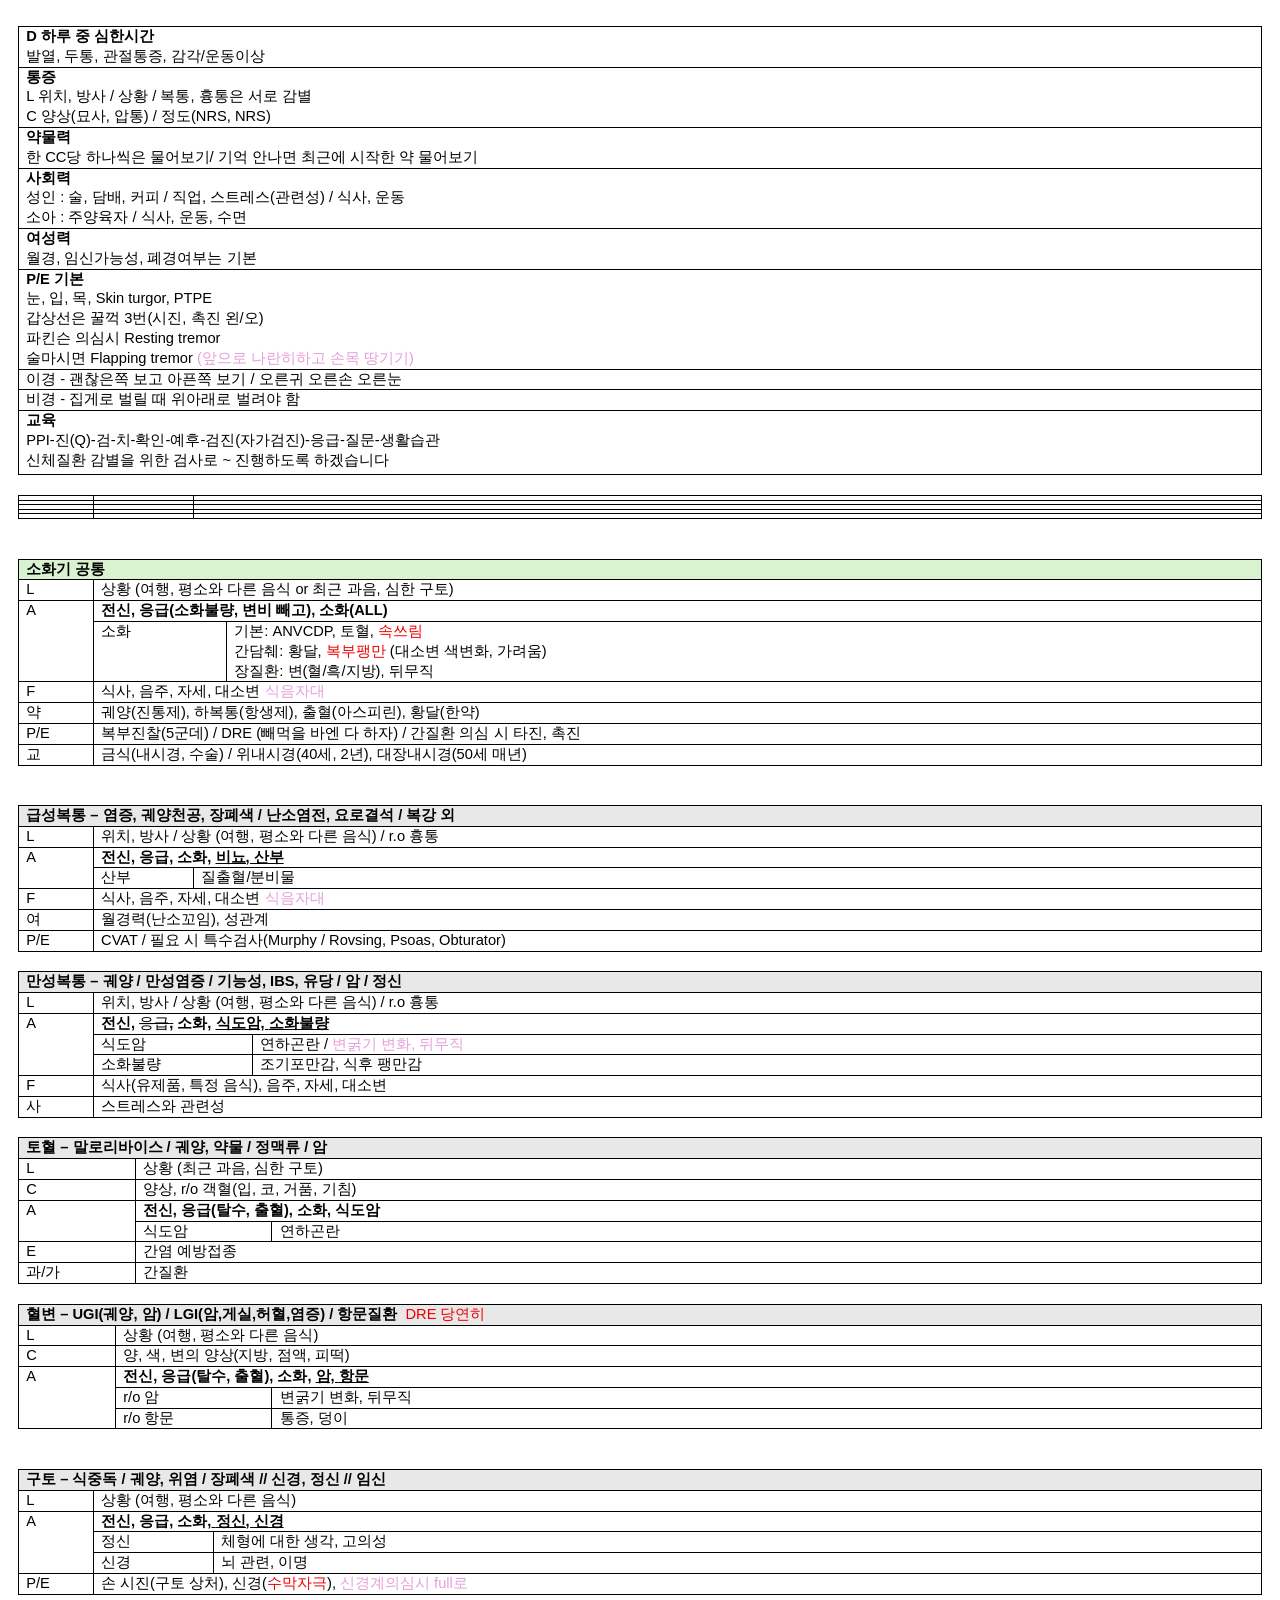
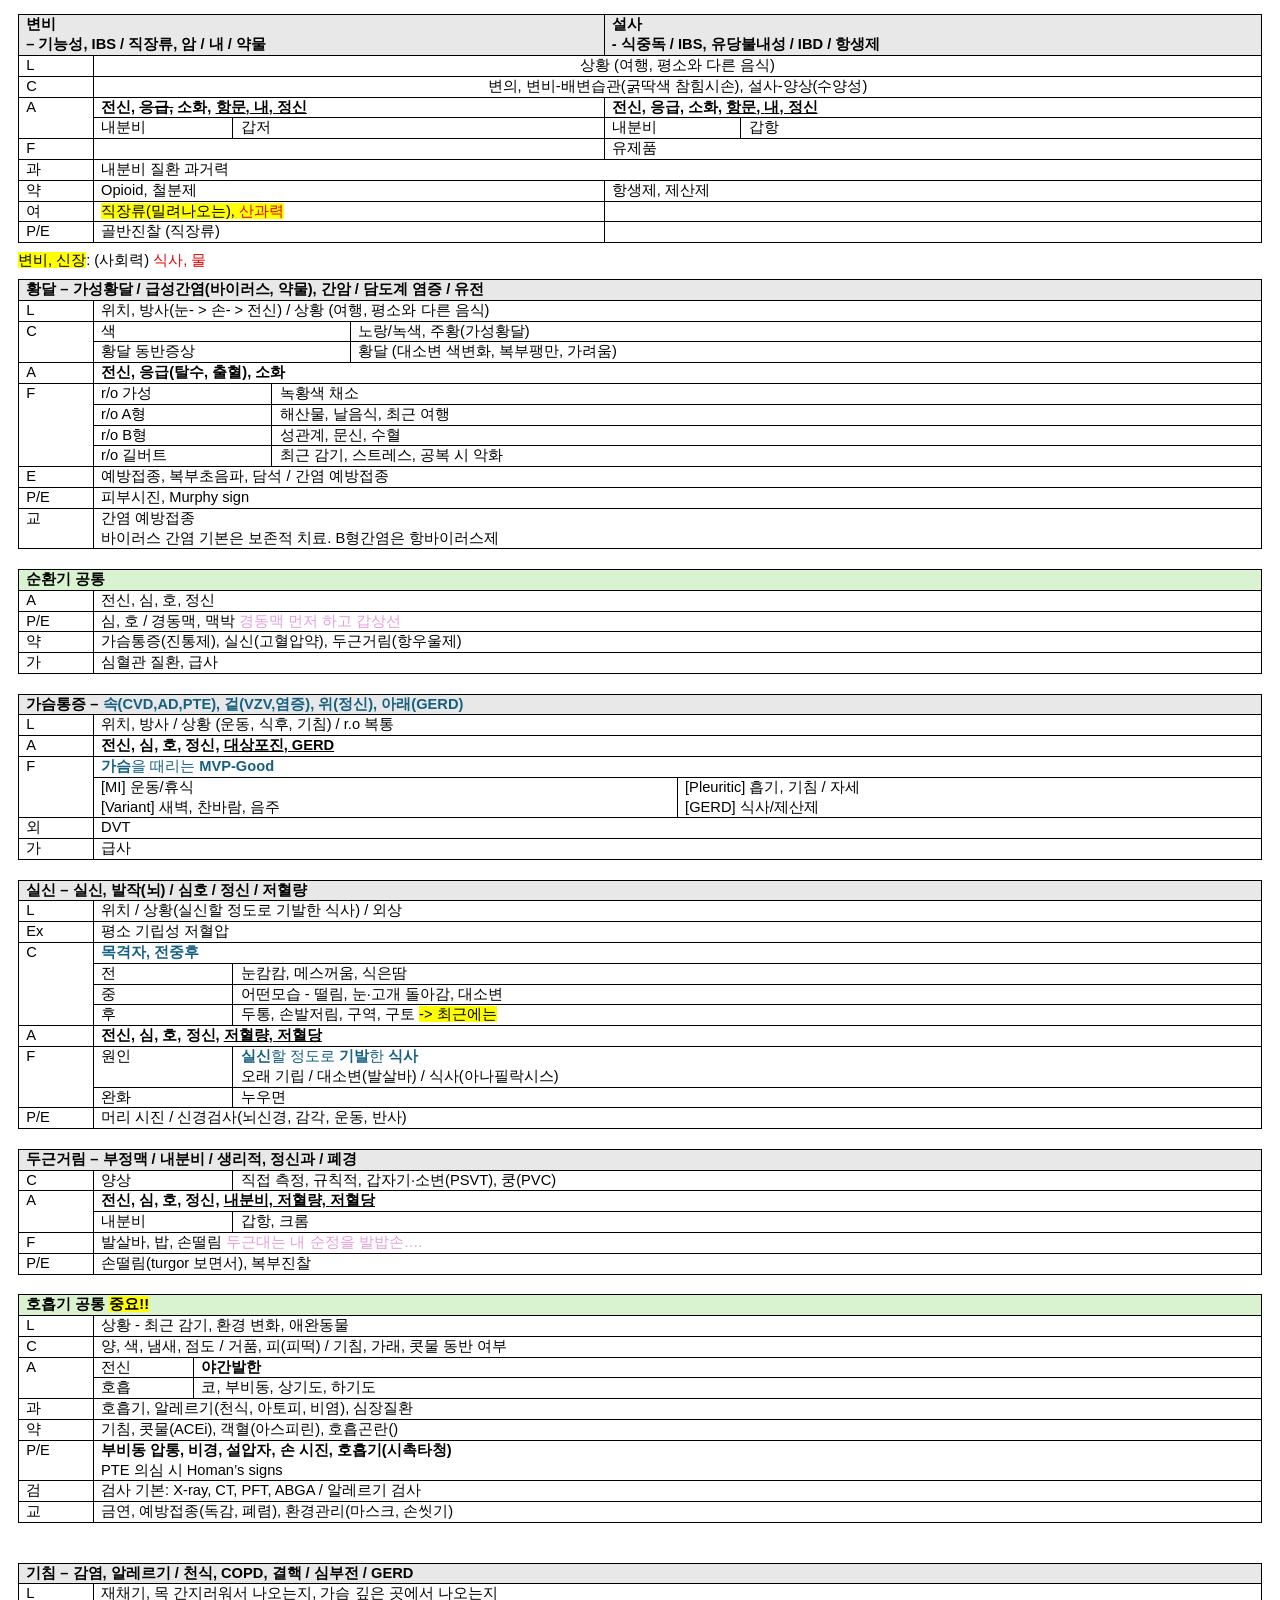
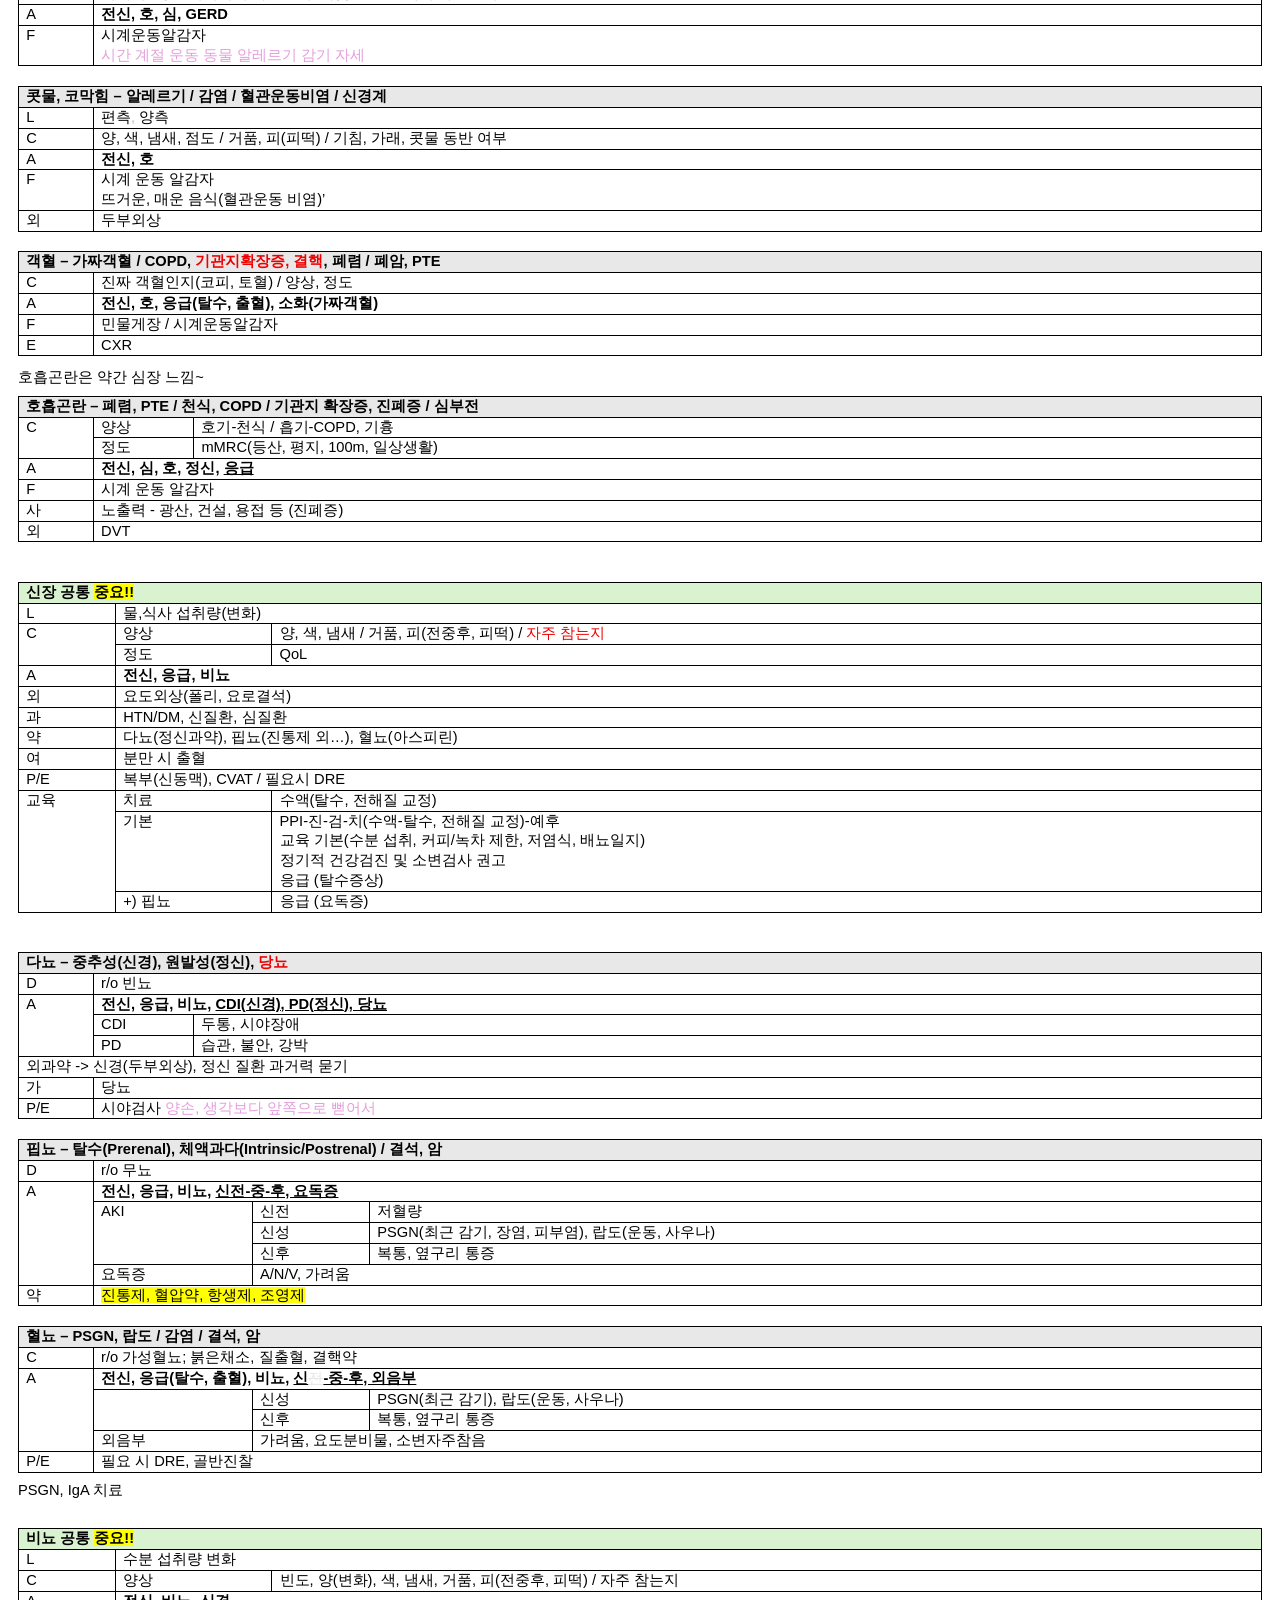
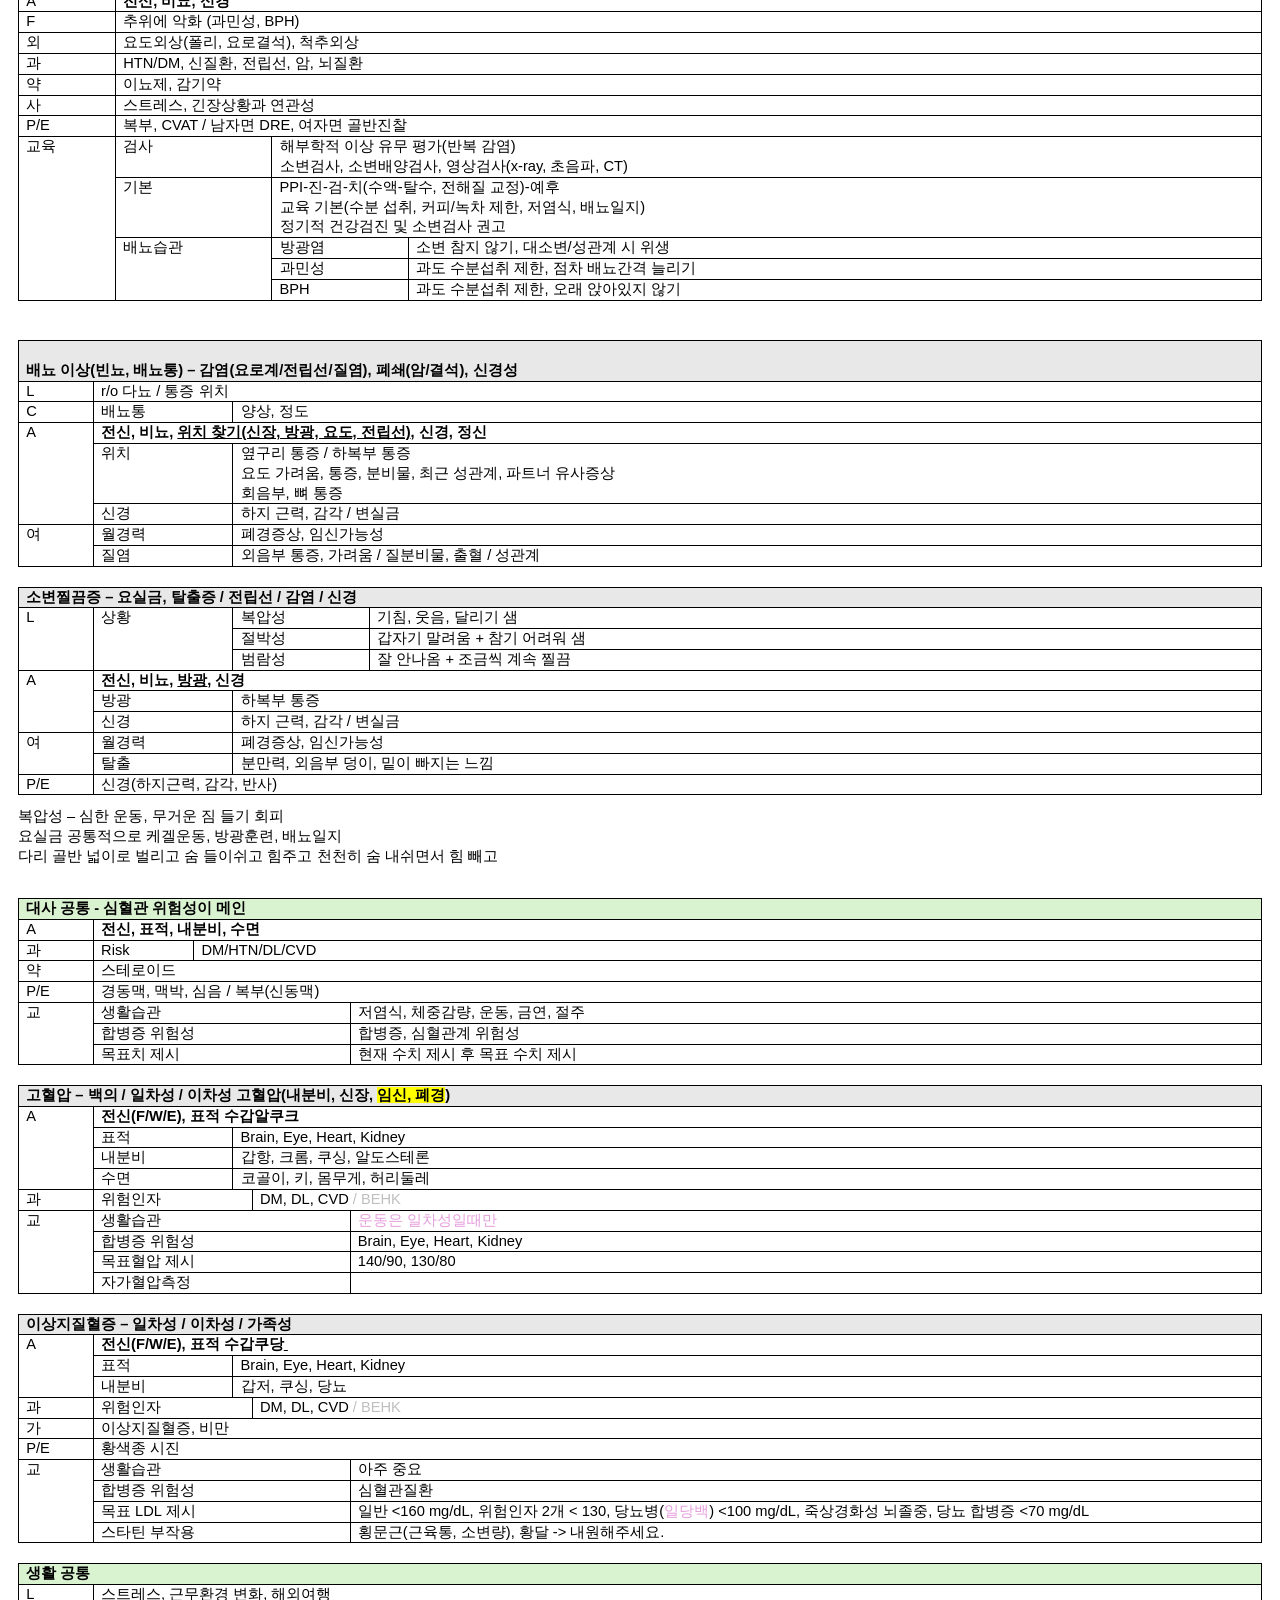
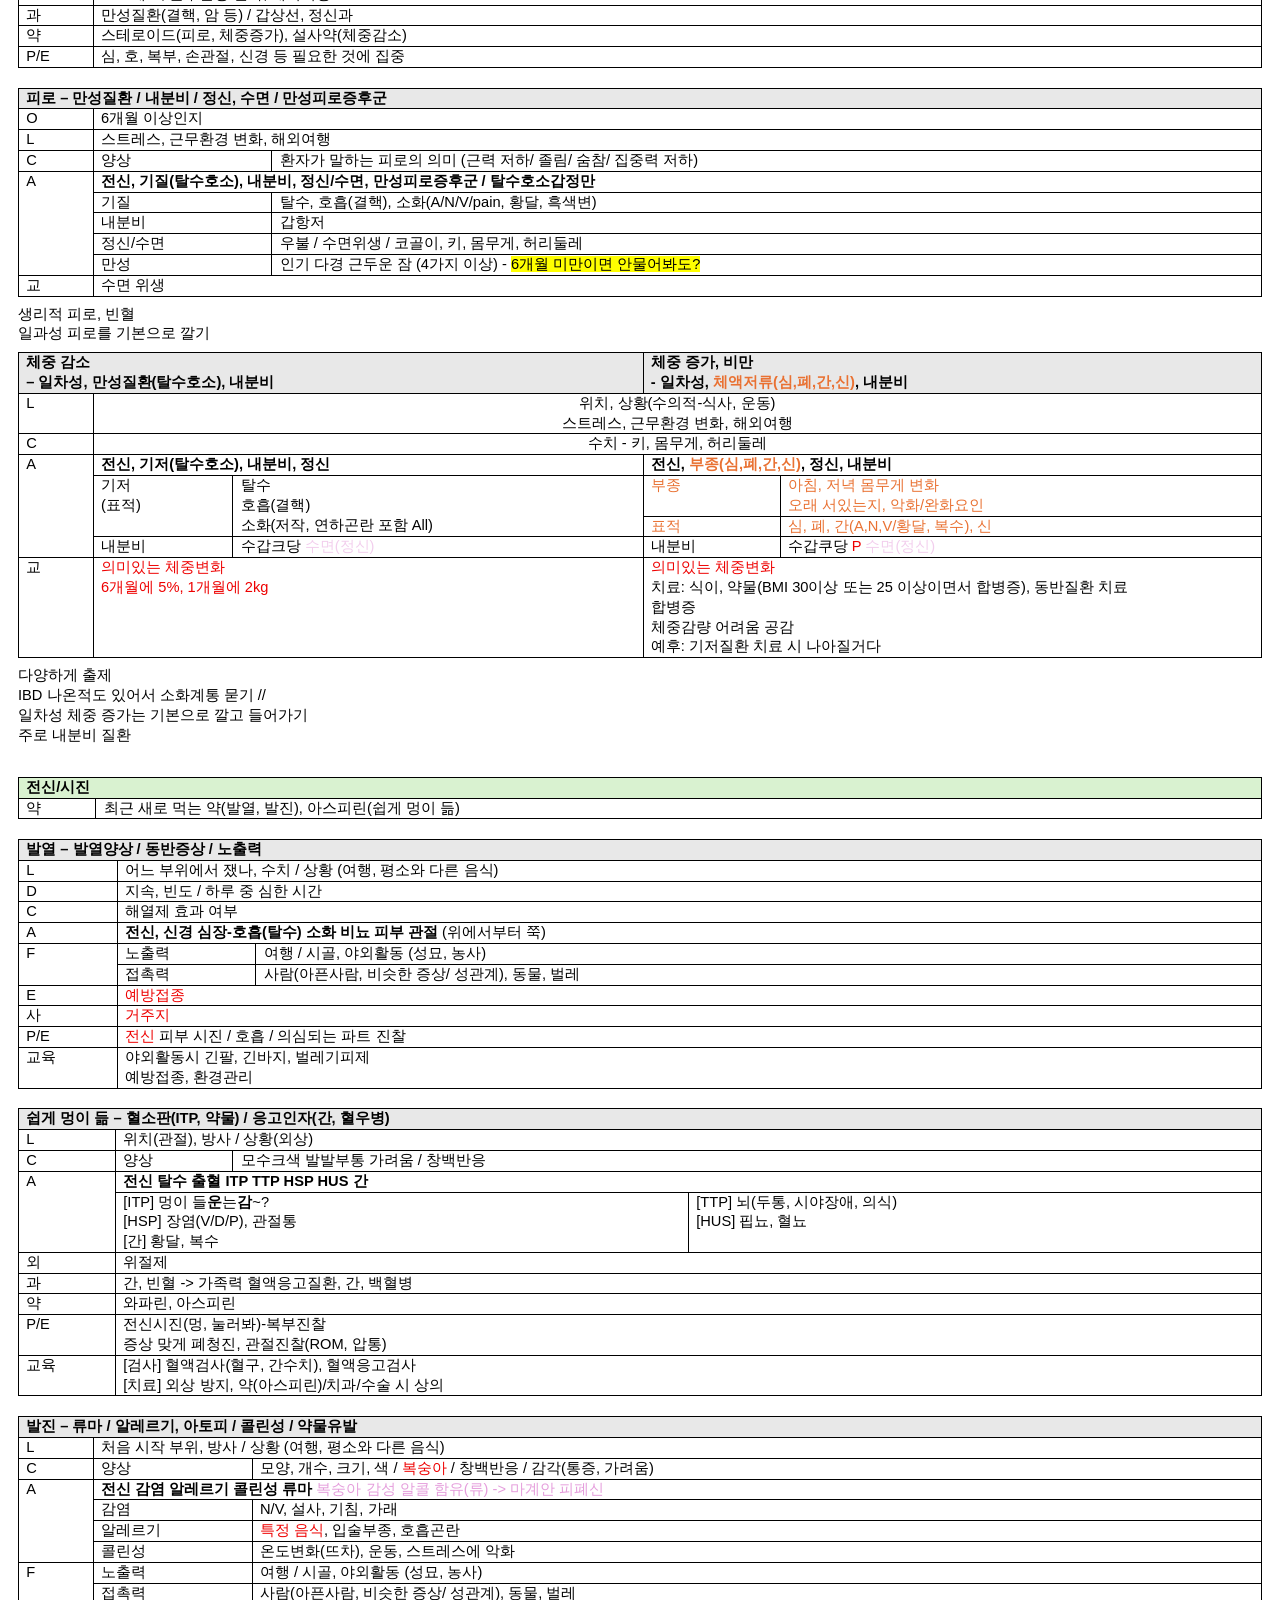
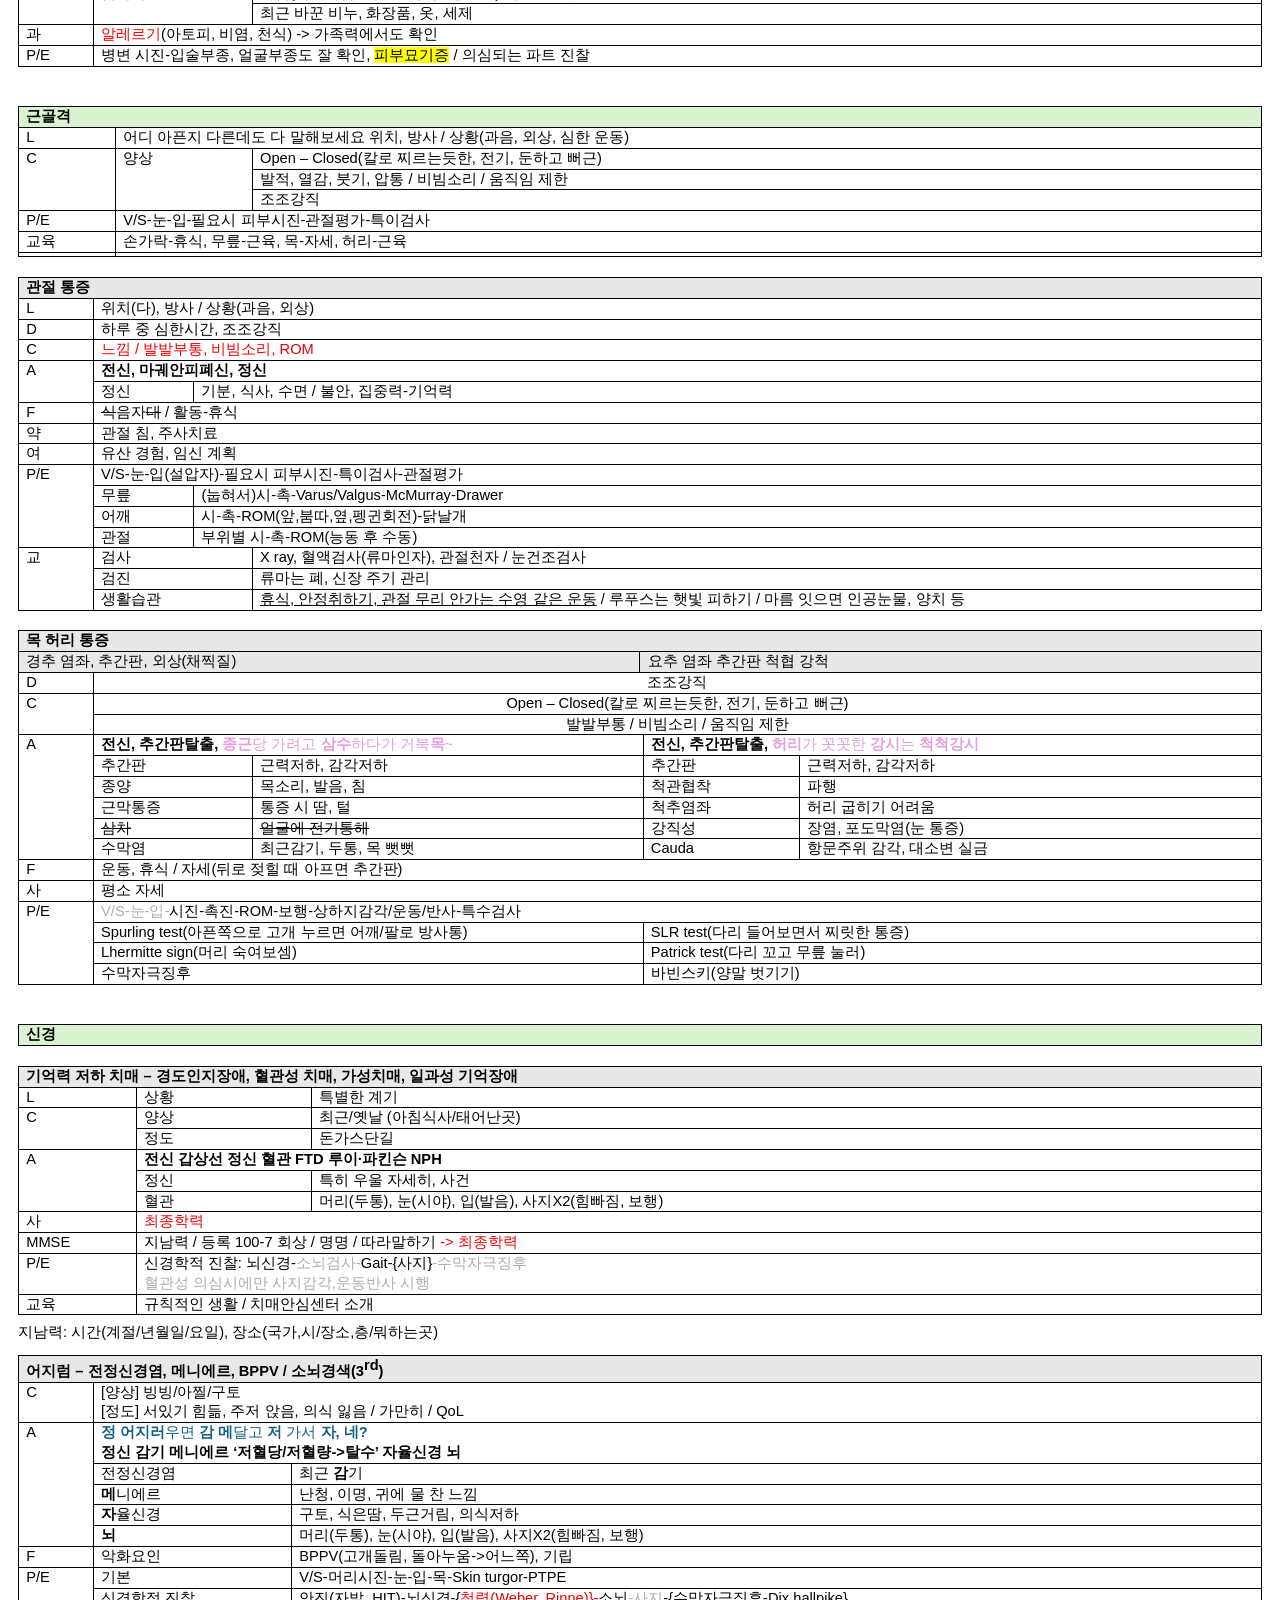
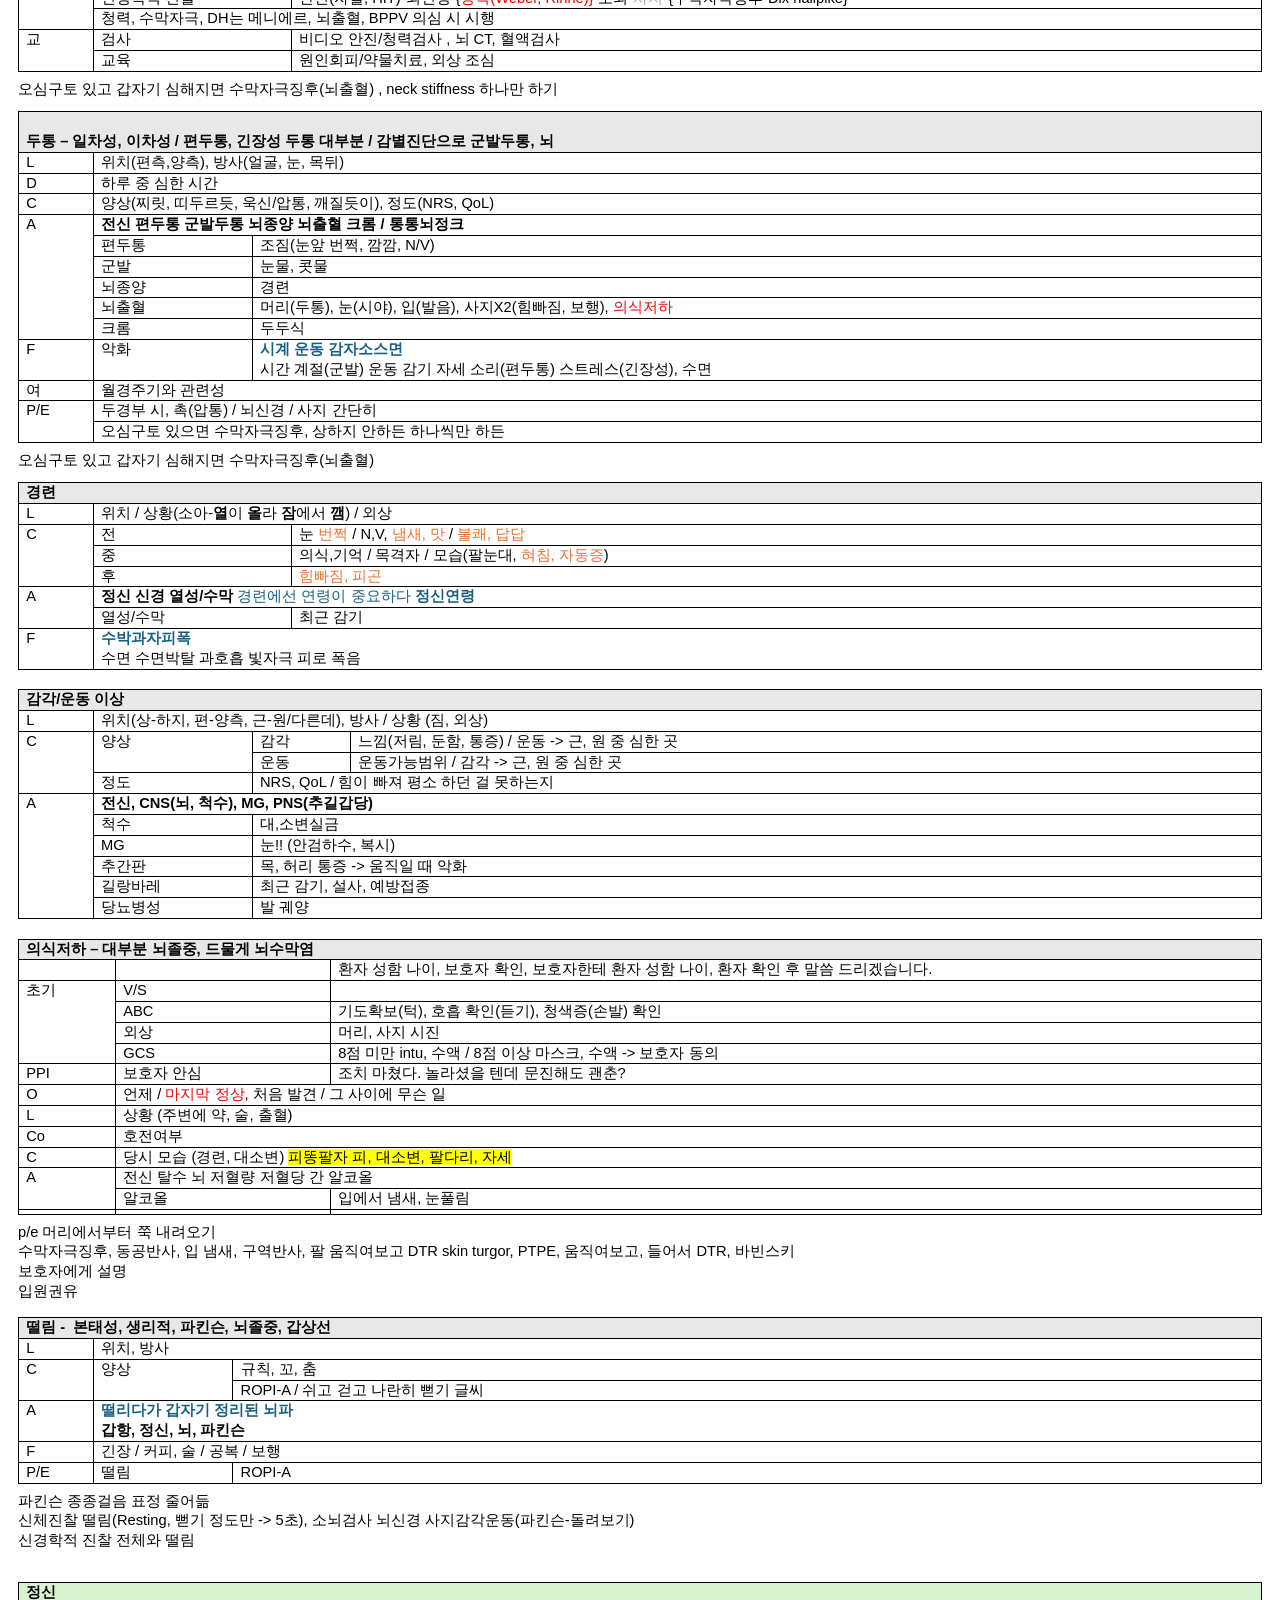
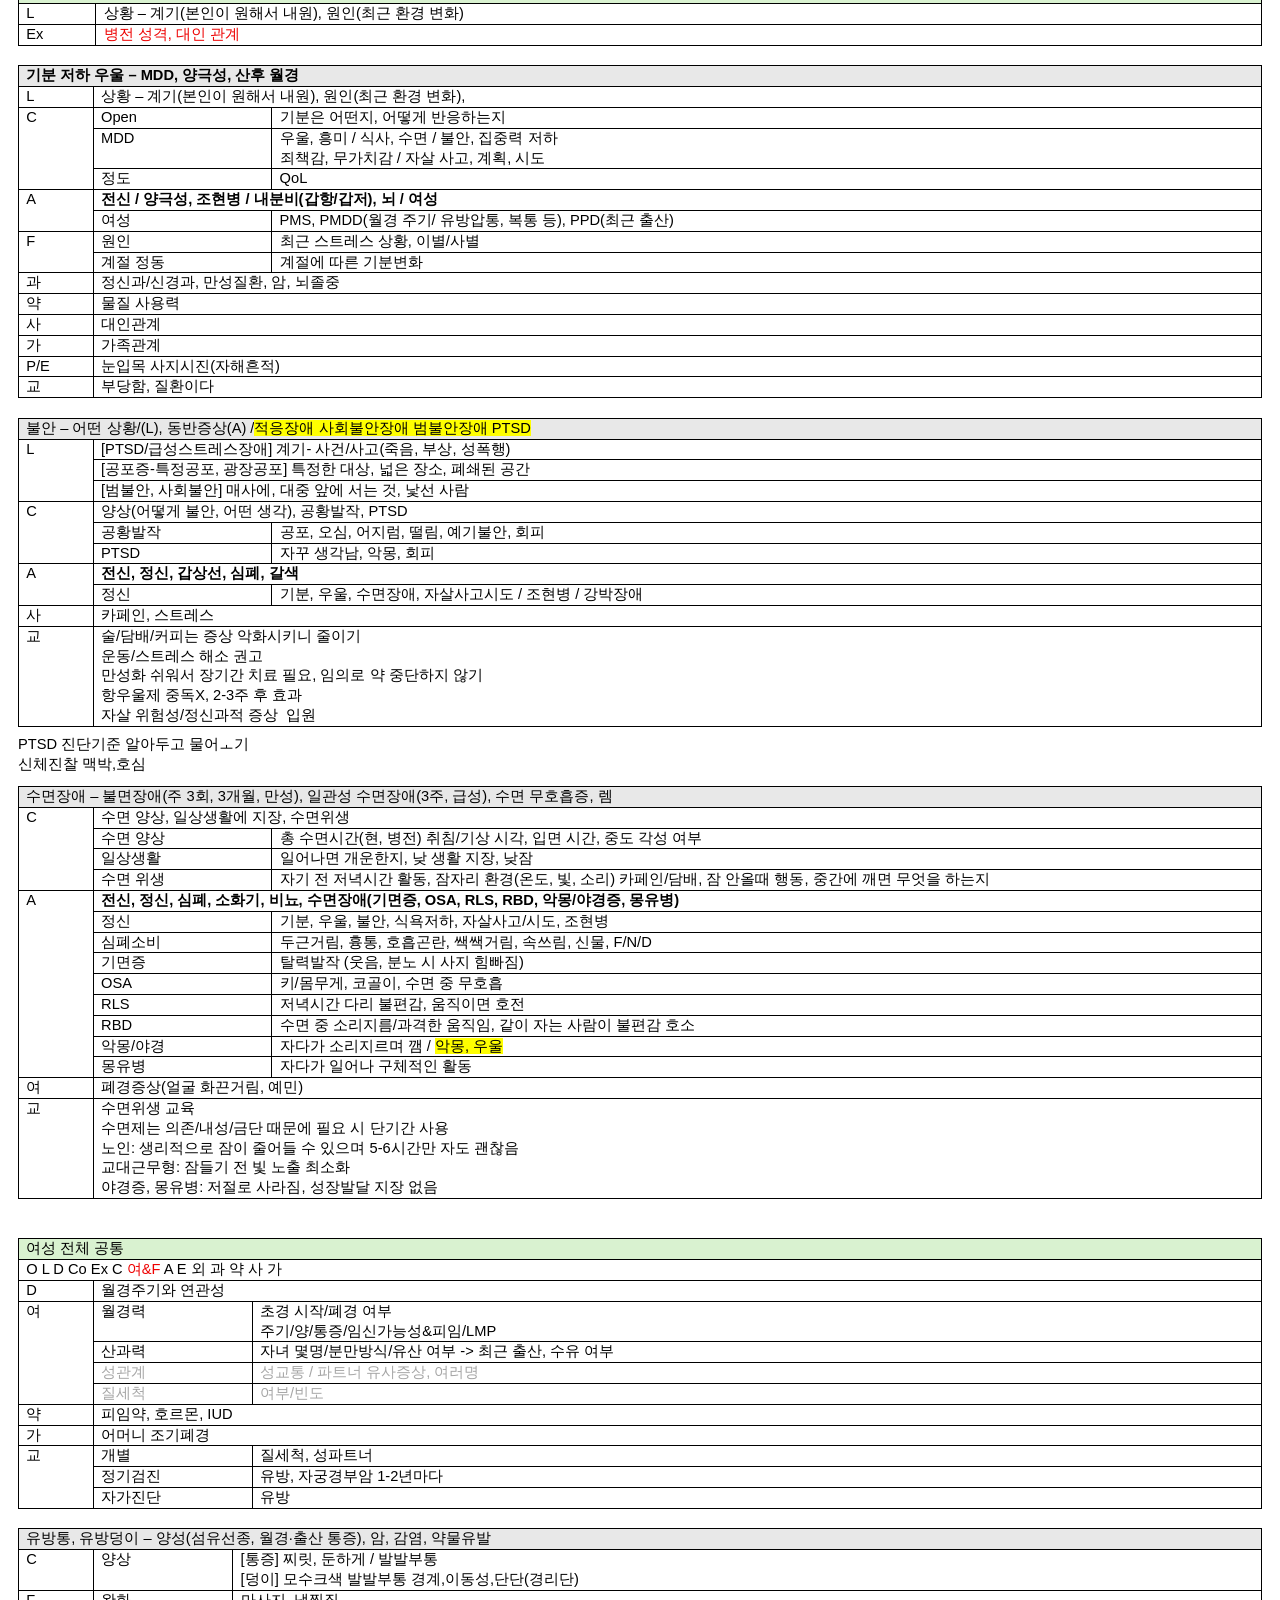
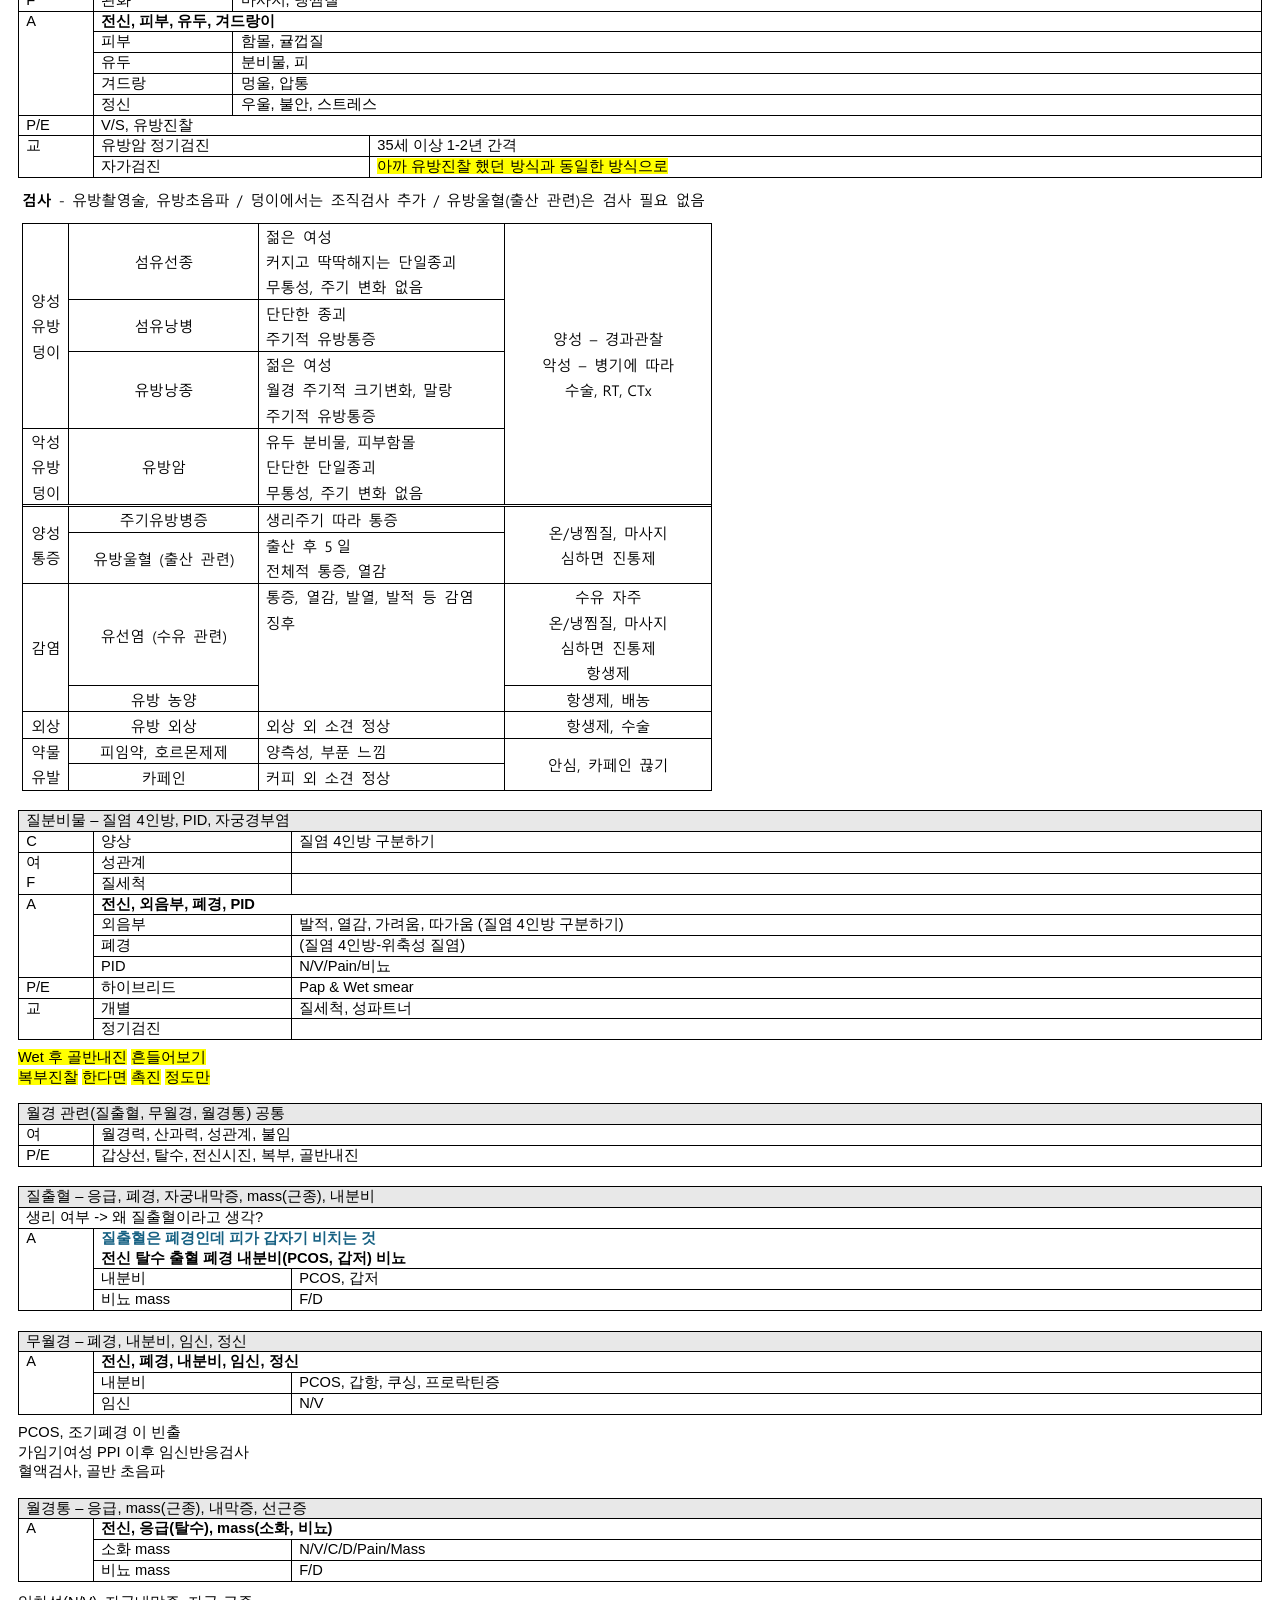
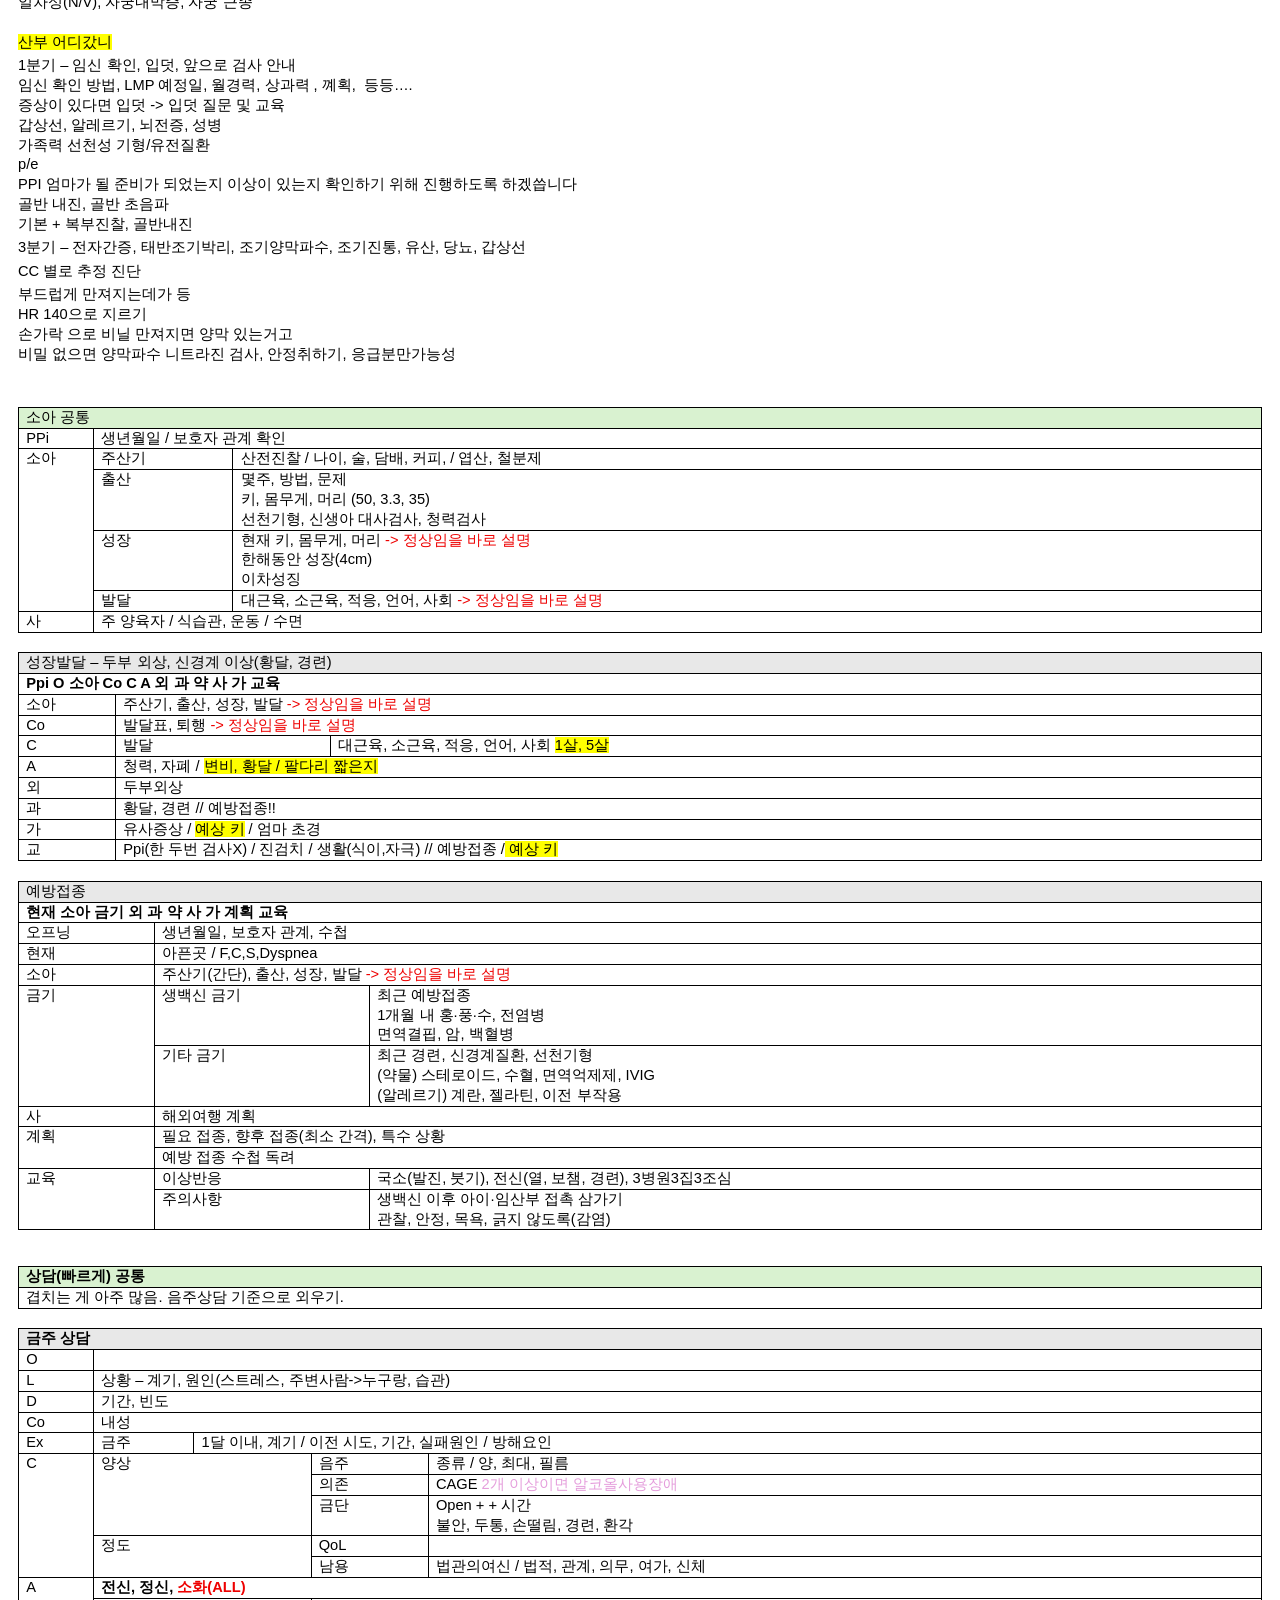
<file: source.html>
<!DOCTYPE html><html lang="ko"><meta charset="utf-8"><meta name="viewport" content="width=device-width, initial-scale=1"><title>MTL 원문 전체</title><style>.source-doc{background:white!important;color:#000!important;font-family:"Malgun Gothic","Apple SD Gothic Neo",sans-serif;font-size:11pt;line-height:1.35;text-align:left;padding:10px;overflow-x:auto}.source-doc p{margin:0;min-height:.25em;white-space:pre-wrap;overflow-wrap:break-word}.source-doc table.source-table{border-collapse:collapse;table-layout:fixed;width:100%;min-width:580px;margin:8px 0}.source-doc table.source-table td{border:.5pt solid #000;padding:0 5.4pt;color:#000;font-size:11pt;line-height:1.35}.source-doc .context-label{font:600 13px sans-serif;color:#555;margin:16px 0 8px}.answer-area,.guide-area,.quiz-answer,.quiz-guide{min-width:0}.card-grid{grid-template-columns:minmax(0,1fr)}.card{min-width:0}.source-doc table.source-table td p{margin:0}.mtl-links a{color:var(--accent);display:inline-block;margin:8px}.mtl-links{margin:12px 0}.mtl-note{color:var(--text-dim);font-size:13px;line-height:1.6}</style><div class="source-doc"><table class="source-table"><colgroup><col style="width:100.00000%"></colgroup><tr><td colspan="1" style="vertical-align:top"><p style="text-align:left"><span style="font-weight:bold">D 하루 중 심한시간</span></p><p style="text-align:left"><span style="">발열, </span><span style="">두통, </span><span style="">관절통증</span><span style="">, 감각/운동이상</span></p></td></tr><tr><td colspan="1" style="vertical-align:top"><p style="text-align:left"><span style="font-weight:bold">통증</span></p><p style="text-align:left"><span style="">L 위치, 방사 / 상황 / 복통, 흉통은 서로 감별</span></p><p style="text-align:left"><span style="">C 양상(묘사, 압통) / 정도(NRS</span><span style="">, NRS</span><span style="">)</span></p></td></tr><tr><td colspan="1" style="vertical-align:top"><p style="text-align:left"><span style="font-weight:bold">약물력</span></p><p style="text-align:left"><span style="">한 CC당 하나씩은 물어보기/ 기억 안나면 최근에 시작한 약 물어보기</span></p></td></tr><tr><td colspan="1" style="vertical-align:top"><p style="text-align:left"><span style="font-weight:bold">사회력 </span></p><p style="text-align:left"><span style="">성인 : 술, 담배, 커피 / 직업, 스트레</span><span style="">스</span><span style="">(관련성) / 식사, 운동</span></p><p style="text-align:left"><span style="">소아 : 주양육자 / 식사, 운동, 수면</span></p></td></tr><tr><td colspan="1" style="vertical-align:top"><p style="text-align:left"><span style="font-weight:bold">여성력</span></p><p style="text-align:left"><span style="">월경, 임신가능성, 폐경여부는 기본</span></p></td></tr><tr><td colspan="1" style="vertical-align:top"><p style="text-align:left"><span style="font-weight:bold">P/E 기본</span></p><p style="text-align:left"><span style="">눈, 입, 목, </span><span style="">S</span><span style="">kin turgor, PTPE</span></p><p style="text-align:left"><span style="">갑상선은 꿀꺽 3번(시진, 촉진 왼/오)</span></p><p style="text-align:left"><span style="">파킨슨 의심시 Resting tremor</span></p><p style="text-align:left"><span style="">술마시면 Flapping tremor </span><span style="color:#E59EDC">(앞으로 나란히하고 손목 땅기기)</span></p></td></tr><tr><td colspan="1" style="vertical-align:top"><p style="text-align:left"><span style="">이경 - 괜찮은쪽 보고 아픈쪽 보기 / 오른귀 오른손 오른눈</span></p></td></tr><tr><td colspan="1" style="vertical-align:top"><p style="text-align:left"><span style="">비경 - 집게로 벌릴 때 위아래로 벌려야 함</span></p></td></tr><tr><td colspan="1" style="vertical-align:top"><p style="text-align:left"><span style="font-weight:bold">교육</span></p><p style="text-align:left"><span style="color:#000000">PPI-진(Q)-검-치-확인-예후-검진(자가검진)-응급-질문-생활습관 </span></p><p style="text-align:left"><span style="color:#000000">신체질환 감별을 위한 검사</span><span style="color:#000000">로</span><span style="color:#000000"> ~ 진행하도록 하겠습니다</span></p><p style="text-align:left"></p></td></tr></table><p style="text-align:left"></p><table class="source-table"><colgroup><col style="width:6.02263%"><col style="width:8.07453%"><col style="width:85.90284%"></colgroup><tr><td colspan="1" style="vertical-align:top"><p style="text-align:left"></p></td><td colspan="1" style="vertical-align:top"><p style="text-align:left"></p></td><td colspan="1" style="vertical-align:top"><p style="text-align:left"></p></td></tr><tr><td colspan="1" style="vertical-align:top"><p style="text-align:left"></p></td><td colspan="1" style="vertical-align:top"><p style="text-align:left"></p></td><td colspan="1" style="vertical-align:top"><p style="text-align:left"></p></td></tr><tr><td colspan="1" style="vertical-align:top"><p style="text-align:left"></p></td><td colspan="1" style="vertical-align:top"><p style="text-align:left"></p></td><td colspan="1" style="vertical-align:top"><p style="text-align:left"></p></td></tr><tr><td colspan="1" style="vertical-align:top"><p style="text-align:left"></p></td><td colspan="1" style="vertical-align:top"><p style="text-align:left"></p></td><td colspan="1" style="vertical-align:top"><p style="text-align:left"></p></td></tr><tr><td colspan="1" style="vertical-align:top"><p style="text-align:left"></p></td><td colspan="1" style="vertical-align:top"><p style="text-align:left"></p></td><td colspan="1" style="vertical-align:top"><p style="text-align:left"></p></td></tr></table><p style="text-align:left"></p><p style="text-align:left"><span style=""><br></span></p><table class="source-table"><colgroup><col style="width:6.02263%"><col style="width:10.72538%"><col style="width:83.25200%"></colgroup><tr><td colspan="3" style="background-color:#D9F2D0;vertical-align:top"><p style="text-align:left"><span style="font-weight:bold">소화기 공통</span></p></td></tr><tr><td colspan="1" style="vertical-align:top"><p style="text-align:left"><span style="">L</span></p></td><td colspan="2" style="vertical-align:top"><p style="text-align:left"><span style="">상황 (여행, 평소와 다른 음식</span><span style=""> </span><span style="">or </span><span style="">최근 과음, 심한 구토)</span></p></td></tr><tr><td colspan="1" style="vertical-align:top" rowspan="2"><p style="text-align:left"><span style="">A</span></p></td><td colspan="2" style="vertical-align:top"><p style="text-align:left"><span style="font-weight:bold">전신, 응급(소화불량</span><span style="font-weight:bold">, 변비</span><span style="font-weight:bold"> 빼고), 소화(</span><span style="font-weight:bold">A</span><span style="font-weight:bold">LL</span><span style="font-weight:bold">)</span></p></td></tr><tr><td colspan="1" style="vertical-align:top"><p style="text-align:left"><span style="">소화</span></p></td><td colspan="1" style="vertical-align:top"><p style="text-align:left"><span style="">기본: ANVCDP, 토혈</span><span style="">, </span><span style="color:#EE0000">속쓰림</span><span style="">                                                                                                                                                                                                                                                                                                                                                                                                                                                                                                                                                                                                                                                                                                                                                                                                                                                                                                                          </span></p><p style="text-align:left"><span style="">간담췌: 황달</span><span style="">, </span><span style="color:#EE0000">복부팽만</span><span style=""> (</span><span style="">대소변 색변화,</span><span style=""> </span><span style="">가려움</span><span style="">)</span></p><p style="text-align:left"><span style="">장질환: 변(혈/흑</span><span style="">/</span><span style="">지방</span><span style="">)</span><span style="">, 뒤무직</span></p></td></tr><tr><td colspan="1" style="vertical-align:top"><p style="text-align:left"><span style="">F</span></p></td><td colspan="2" style="vertical-align:top"><p style="text-align:left"><span style="">식사, 음주, 자세, 대소변 </span><span style="color:#E59EDC">식음자대</span></p></td></tr><tr><td colspan="1" style="vertical-align:top"><p style="text-align:left"><span style="">약</span></p></td><td colspan="2" style="vertical-align:top"><p style="text-align:left"><span style="">궤양(진통제), 하복통(항생제), 출혈(아스피린)</span><span style="">, 황달(한약)</span></p></td></tr><tr><td colspan="1" style="vertical-align:top"><p style="text-align:left"><span style="">P/E</span></p></td><td colspan="2" style="vertical-align:top"><p style="text-align:left"><span style="">복부진찰</span><span style="">(5군데)</span><span style=""> / </span><span style="">DRE</span><span style=""> (</span><span style="">빼먹을 바엔 다 하자</span><span style="">)</span><span style=""> / 간질환 의심 시 </span><span style="">타진, 촉진</span></p></td></tr><tr><td colspan="1" style="vertical-align:top"><p style="text-align:left"><span style="">교</span></p></td><td colspan="2" style="vertical-align:top"><p style="text-align:left"><span style="">금식(내시경</span><span style="">, 수술</span><span style="">)</span><span style=""> / 위내시경(40세, 2년), 대장내시경(50세 매년) </span></p></td></tr></table><p style="text-align:left"></p><p style="text-align:left"><span style=""><br></span></p><table class="source-table"><colgroup><col style="width:6.02263%"><col style="width:8.07453%"><col style="width:85.90284%"></colgroup><tr><td colspan="3" style="background-color:#E8E8E8;vertical-align:top"><p style="text-align:left"><span style="font-weight:bold">급성복통 </span><span style="font-weight:bold">–</span><span style="font-weight:bold"> </span><span style="font-weight:bold">염증, 궤양천공, 장폐색 / 난소염전, 요로결석 / 복강 외</span></p></td></tr><tr><td colspan="1" style="vertical-align:top"><p style="text-align:left"><span style="">L</span></p></td><td colspan="2" style="vertical-align:top"><p style="text-align:left"><span style="">위치, 방사 / 상황 (여행, 평소와 다른 음식) / r.o </span><span style="">흉</span><span style="">통</span></p></td></tr><tr><td colspan="1" style="vertical-align:top" rowspan="2"><p style="text-align:left"><span style="">A</span></p></td><td colspan="2" style="vertical-align:top"><p style="text-align:left"><span style="font-weight:bold">전신, 응급, 소화,</span><span style="font-weight:bold"> </span><span style="font-weight:bold;text-decoration:underline">비뇨, 산부</span></p></td></tr><tr><td colspan="1" style="vertical-align:top"><p style="text-align:left"><span style="">산부</span></p></td><td colspan="1" style="vertical-align:top"><p style="text-align:left"><span style="">질출혈/분비물</span></p></td></tr><tr><td colspan="1" style="vertical-align:top"><p style="text-align:left"><span style="">F</span></p></td><td colspan="2" style="vertical-align:top"><p style="text-align:left"><span style="">식사</span><span style="">, 음주, 자세</span><span style="">, 대소변</span><span style=""> </span><span style="color:#E59EDC">식음자대</span></p></td></tr><tr><td colspan="1" style="vertical-align:top"><p style="text-align:left"><span style="">여</span></p></td><td colspan="2" style="vertical-align:top"><p style="text-align:left"><span style="">월경력(</span><span style="">난소꼬임</span><span style="">), 성관계</span></p></td></tr><tr><td colspan="1" style="vertical-align:top"><p style="text-align:left"><span style="">P/E</span></p></td><td colspan="2" style="vertical-align:top"><p style="text-align:left"><span style="">CVAT</span><span style=""> /</span><span style=""> </span><span style="">필요 시 특수검사(Murphy / Rovsing, Psoas, Obturator)</span></p></td></tr></table><p style="text-align:left"></p><table class="source-table"><colgroup><col style="width:6.02263%"><col style="width:12.78838%"><col style="width:81.18900%"></colgroup><tr><td colspan="3" style="background-color:#E8E8E8;vertical-align:top"><p style="text-align:left"><span style="font-weight:bold">만성복통</span><span style="font-weight:bold"> </span><span style="font-weight:bold">–</span><span style="font-weight:bold"> </span><span style="font-weight:bold">궤양 / 만성염증</span><span style="font-weight:bold"> /</span><span style="font-weight:bold"> </span><span style="font-weight:bold">기능성, </span><span style="font-weight:bold">IBS</span><span style="font-weight:bold">, 유당</span><span style="font-weight:bold"> / 암</span><span style="font-weight:bold"> / 정신</span></p></td></tr><tr><td colspan="1" style="vertical-align:top"><p style="text-align:left"><span style="">L</span></p></td><td colspan="2" style="vertical-align:top"><p style="text-align:left"><span style="">위치, 방사 / 상황 (여행, 평소와 다른 음식) / r.o 흉통</span></p></td></tr><tr><td colspan="1" style="vertical-align:top" rowspan="3"><p style="text-align:left"><span style="">A</span></p></td><td colspan="2" style="vertical-align:top"><p style="text-align:left"><span style="font-weight:bold">전신, </span><span style="text-decoration:line-through">응급</span><span style="font-weight:bold;text-decoration:line-through">,</span><span style="font-weight:bold"> 소화, </span><span style="font-weight:bold;text-decoration:underline">식도암, </span><span style="font-weight:bold;text-decoration:underline">소화불량</span></p></td></tr><tr><td colspan="1" style="vertical-align:top"><p style="text-align:left"><span style="">식도암</span></p></td><td colspan="1" style="vertical-align:top"><p style="text-align:left"><span style="">연하곤란</span><span style=""> / </span><span style="color:#E59EDC">변굵기 변화, 뒤무직</span></p></td></tr><tr><td colspan="1" style="vertical-align:top"><p style="text-align:left"><span style="">소화</span><span style="">불량</span></p></td><td colspan="1" style="vertical-align:top"><p style="text-align:left"><span style="">조기포만감, 식후 팽만감</span></p></td></tr><tr><td colspan="1" style="vertical-align:top"><p style="text-align:left"><span style="">F</span></p></td><td colspan="2" style="vertical-align:top"><p style="text-align:left"><span style="">식사(유제품, </span><span style="">특정 </span><span style="">음식), 음주, 자세, 대소변</span></p></td></tr><tr><td colspan="1" style="vertical-align:top"><p style="text-align:left"><span style="">사</span></p></td><td colspan="2" style="vertical-align:top"><p style="text-align:left"><span style="">스트레스와 관련성</span></p></td></tr></table><p style="text-align:left"></p><table class="source-table"><colgroup><col style="width:9.38332%"><col style="width:11.00266%"><col style="width:79.61402%"></colgroup><tr><td colspan="3" style="background-color:#E8E8E8;vertical-align:top"><p style="text-align:left"><span style="font-weight:bold">토혈 </span><span style="font-weight:bold">–</span><span style="font-weight:bold"> </span><span style="font-weight:bold">말로리바이스</span><span style="font-weight:bold"> / 궤양,</span><span style="font-weight:bold"> 약물</span><span style="font-weight:bold"> / 정맥류</span><span style="font-weight:bold"> / 암</span></p></td></tr><tr><td colspan="1" style="vertical-align:top"><p style="text-align:left"><span style="">L</span></p></td><td colspan="2" style="vertical-align:top"><p style="text-align:left"><span style="">상황 (최근 과음, 심한 구토)</span></p></td></tr><tr><td colspan="1" style="vertical-align:top"><p style="text-align:left"><span style="">C</span></p></td><td colspan="2" style="vertical-align:top"><p style="text-align:left"><span style="">양상, </span><span style="">r/o </span><span style="">객혈</span><span style="">(</span><span style="">입</span><span style="">, </span><span style="">코</span><span style="">, </span><span style="">거품</span><span style="">, 기침)</span></p></td></tr><tr><td colspan="1" style="vertical-align:top" rowspan="2"><p style="text-align:left"><span style="">A</span></p></td><td colspan="2" style="vertical-align:top"><p style="text-align:left"><span style="font-weight:bold">전신, 응급(탈수, 출혈), 소화</span><span style="font-weight:bold">, 식도암</span></p></td></tr><tr><td colspan="1" style="vertical-align:top"><p style="text-align:left"><span style="">식도암</span></p></td><td colspan="1" style="vertical-align:top"><p style="text-align:left"><span style="">연하곤란 </span></p></td></tr><tr><td colspan="1" style="vertical-align:top"><p style="text-align:left"><span style="">E</span></p></td><td colspan="2" style="vertical-align:top"><p style="text-align:left"><span style="">간염 예방접종</span></p></td></tr><tr><td colspan="1" style="vertical-align:top"><p style="text-align:left"><span style="">과/가</span></p></td><td colspan="2" style="vertical-align:top"><p style="text-align:left"><span style="">간질환</span></p></td></tr></table><p style="text-align:left"></p><table class="source-table"><colgroup><col style="width:7.80834%"><col style="width:12.57764%"><col style="width:79.61402%"></colgroup><tr><td colspan="3" style="background-color:#E8E8E8;vertical-align:top"><p style="text-align:left"><span style="font-weight:bold">혈변 </span><span style="font-weight:bold">–</span><span style="font-weight:bold"> </span><span style="font-weight:bold">UGI(궤양, 암) / LGI</span><span style="font-weight:bold">(암,게실,허혈,염증)</span><span style="font-weight:bold"> / </span><span style="font-weight:bold">항문질환</span><span style=""> </span><span style="color:#EE0000"></span><span style="color:#EE0000"> </span><span style="color:#EE0000">DRE</span><span style="color:#EE0000"> 당연히</span></p></td></tr><tr><td colspan="1" style="vertical-align:top"><p style="text-align:left"><span style="">L</span></p></td><td colspan="2" style="vertical-align:top"><p style="text-align:left"><span style="">상황 (여행, 평소와 다른 음식)</span></p></td></tr><tr><td colspan="1" style="vertical-align:top"><p style="text-align:left"><span style="">C</span></p></td><td colspan="2" style="vertical-align:top"><p style="text-align:left"><span style="">양, 색, 변의 양상(</span><span style="">지방, 점액</span><span style="">, 피떡</span><span style="">)</span></p></td></tr><tr><td colspan="1" style="vertical-align:top" rowspan="3"><p style="text-align:left"><span style="">A</span></p></td><td colspan="2" style="vertical-align:top"><p style="text-align:left"><span style="font-weight:bold">전신, 응급(탈수, 출혈)</span><span style="font-weight:bold">, 소화, </span><span style="font-weight:bold;text-decoration:underline">암, </span><span style="font-weight:bold;text-decoration:underline">항문</span></p></td></tr><tr><td colspan="1" style="vertical-align:top"><p style="text-align:left"><span style="">r/o </span><span style="">암</span></p></td><td colspan="1" style="vertical-align:top"><p style="text-align:left"><span style="">변굵기 변화</span><span style="">, </span><span style="">뒤무직</span></p></td></tr><tr><td colspan="1" style="vertical-align:top"><p style="text-align:left"><span style="">r/o </span><span style="">항문</span></p></td><td colspan="1" style="vertical-align:top"><p style="text-align:left"><span style="">통증, 덩이 </span></p></td></tr></table><p style="text-align:left"></p><p style="text-align:left"><span style=""><br></span></p><table class="source-table"><colgroup><col style="width:6.02263%"><col style="width:9.64951%"><col style="width:84.32786%"></colgroup><tr><td colspan="3" style="background-color:#E8E8E8;vertical-align:top"><p style="text-align:left"><span style="font-weight:bold">구토 </span><span style="font-weight:bold">–</span><span style="font-weight:bold"> 식중독</span><span style="font-weight:bold"> /</span><span style="font-weight:bold"> 궤양,</span><span style="font-weight:bold"> 위염 /</span><span style="font-weight:bold"> 장폐색</span><span style="font-weight:bold"> // </span><span style="font-weight:bold">신경</span><span style="font-weight:bold">,</span><span style="font-weight:bold"> 정신</span><span style="font-weight:bold"> // </span><span style="font-weight:bold">임신</span></p></td></tr><tr><td colspan="1" style="vertical-align:top"><p style="text-align:left"><span style="">L</span></p></td><td colspan="2" style="vertical-align:top"><p style="text-align:left"><span style="">상황 (여행, 평소와 다른 음식)</span></p></td></tr><tr><td colspan="1" style="vertical-align:top" rowspan="3"><p style="text-align:left"><span style="">A</span></p></td><td colspan="2" style="vertical-align:top"><p style="text-align:left"><span style="font-weight:bold">전신, 응급, 소화,</span><span style="font-weight:bold;text-decoration:underline"> </span><span style="font-weight:bold;text-decoration:underline">정신, 신경</span></p></td></tr><tr><td colspan="1" style="vertical-align:top"><p style="text-align:left"><span style="">정신</span></p></td><td colspan="1" style="vertical-align:top"><p style="text-align:left"><span style="">체형에 대한 생각, 고의성</span></p></td></tr><tr><td colspan="1" style="vertical-align:top"><p style="text-align:left"><span style="">신경</span></p></td><td colspan="1" style="vertical-align:top"><p style="text-align:left"><span style="">뇌 관련</span><span style="">, 이명</span></p></td></tr><tr><td colspan="1" style="vertical-align:top"><p style="text-align:left"><span style="">P/E</span></p></td><td colspan="2" style="vertical-align:top"><p style="text-align:left"><span style="">손 시진(구토 상처), </span><span style="">신경(</span><span style="color:#EE0000">수막자극</span><span style="">)</span><span style="">, </span><span style="color:#E59EDC">신경계의심시 full로</span></p></td></tr></table><p style="text-align:left"></p><table class="source-table"><colgroup><col style="width:6.02263%"><col style="width:11.22449%"><col style="width:29.86912%"><col style="width:11.00266%"><col style="width:41.88110%"></colgroup><tr><td colspan="3" style="background-color:#E8E8E8;vertical-align:top"><p style="text-align:left"><span style="font-weight:bold">변비 </span></p><p style="text-align:left"><span style="font-weight:bold">–</span><span style="font-weight:bold"> 기능성</span><span style="font-weight:bold">, IBS / 직장류</span><span style="font-weight:bold">, 암</span><span style="font-weight:bold"> /</span><span style="font-weight:bold"> 내 / 약물</span></p></td><td colspan="2" style="background-color:#E8E8E8;vertical-align:top"><p style="text-align:left"><span style="font-weight:bold">설사 </span></p><p style="text-align:left"><span style="font-weight:bold">- </span><span style="font-weight:bold">식중독</span><span style="font-weight:bold"> /</span><span style="font-weight:bold"> </span><span style="font-weight:bold">IBS, </span><span style="font-weight:bold">유당불내성</span><span style="font-weight:bold"> / IBD</span><span style="font-weight:bold"> / 항생제</span></p></td></tr><tr><td colspan="1" style="vertical-align:top"><p style="text-align:left"><span style="">L</span></p></td><td colspan="4" style="vertical-align:top"><p style="text-align:center"><span style="">상황 (여행, 평소와 다른 음식)</span></p></td></tr><tr><td colspan="1" style="vertical-align:top"><p style="text-align:left"><span style="">C</span></p></td><td colspan="4" style="vertical-align:middle"><p style="text-align:center"><span style="color:#000000">변의, </span><span style="color:#000000">변비-</span><span style="color:#000000">배변습관(</span><span style="color:#000000">굵딱색 </span><span style="color:#000000">참힘시손</span><span style="color:#000000">)</span><span style="color:#000000">, 설사-양상</span><span style="color:#000000">(수양성)</span></p></td></tr><tr><td colspan="1" style="vertical-align:top" rowspan="2"><p style="text-align:left"><span style="">A</span></p></td><td colspan="2" style="vertical-align:top"><p style="text-align:left"><span style="font-weight:bold">전신, </span><span style="font-weight:bold;text-decoration:line-through">응급,</span><span style="font-weight:bold"> </span><span style="font-weight:bold">소화, </span><span style="font-weight:bold;text-decoration:underline">항문</span><span style="font-weight:bold;text-decoration:underline">,</span><span style="font-weight:bold;text-decoration:underline"> 내</span><span style="font-weight:bold;text-decoration:underline">, 정신</span></p></td><td colspan="2" style="vertical-align:top"><p style="text-align:left"><span style="font-weight:bold">전신, 응급, 소화, </span><span style="font-weight:bold;text-decoration:underline">항문</span><span style="font-weight:bold;text-decoration:underline">, </span><span style="font-weight:bold;text-decoration:underline">내</span><span style="font-weight:bold;text-decoration:underline">, 정신</span></p></td></tr><tr><td colspan="1" style="vertical-align:top"><p style="text-align:left"><span style="">내분비</span></p></td><td colspan="1" style="vertical-align:top"><p style="text-align:left"><span style="">갑저</span></p></td><td colspan="1" style="vertical-align:top"><p style="text-align:left"><span style="">내분비</span></p></td><td colspan="1" style="vertical-align:top"><p style="text-align:left"><span style="">갑항</span></p></td></tr><tr><td colspan="1" style="vertical-align:top"><p style="text-align:left"><span style="">F</span></p></td><td colspan="2" style="vertical-align:top"><p style="text-align:left"></p></td><td colspan="2" style="vertical-align:top"><p style="text-align:left"><span style="">유제품</span></p></td></tr><tr><td colspan="1" style="vertical-align:top"><p style="text-align:left"><span style="">과</span></p></td><td colspan="4" style="vertical-align:middle"><p style="text-align:left"><span style="">내분비</span><span style=""> </span><span style="">질환 과거력</span></p></td></tr><tr><td colspan="1" style="vertical-align:top"><p style="text-align:left"><span style="">약</span></p></td><td colspan="2" style="vertical-align:top"><p style="text-align:left"><span style="">Opioid, </span><span style="">철분제</span></p></td><td colspan="2" style="vertical-align:top"><p style="text-align:left"><span style="">항생제, 제산제 </span></p></td></tr><tr><td colspan="1" style="vertical-align:top"><p style="text-align:left"><span style="">여</span></p></td><td colspan="2" style="vertical-align:top"><p style="text-align:left"><span style="background-color:yellow">직장류(밀려나오는), </span><span style="color:#EE0000;background-color:yellow">산과력</span></p></td><td colspan="2" style="vertical-align:top"><p style="text-align:left"></p></td></tr><tr><td colspan="1" style="vertical-align:top"><p style="text-align:left"><span style="">P/E</span></p></td><td colspan="2" style="vertical-align:top"><p style="text-align:left"><span style="">골반</span><span style="">진찰 </span><span style="">(직장류)</span></p></td><td colspan="2" style="vertical-align:top"><p style="text-align:left"></p></td></tr></table><p style="text-align:left"><span style="background-color:yellow">변비, 신장</span><span style="">:</span><span style=""> </span><span style="">(사회력) </span><span style="color:#EE0000">식사, 물</span></p><table class="source-table"><colgroup><col style="width:6.02263%"><col style="width:14.36335%"><col style="width:6.28882%"><col style="width:73.32520%"></colgroup><tr><td colspan="4" style="background-color:#E8E8E8;vertical-align:top"><p style="text-align:left"><span style="font-weight:bold">황달 </span><span style="font-weight:bold">–</span><span style="font-weight:bold"> </span><span style="font-weight:bold">가성황달 / </span><span style="font-weight:bold">급성간염(바이러스,</span><span style="font-weight:bold"> 약물), 간암 / 담도계 염증 / 유전</span></p></td></tr><tr><td colspan="1" style="vertical-align:top"><p style="text-align:left"><span style="">L</span></p></td><td colspan="3" style="vertical-align:top"><p style="text-align:left"><span style="">위치, 방사(눈- &gt; 손- &gt; 전신)</span><span style=""> / 상황 (여행, 평소와 다른 음식)</span></p></td></tr><tr><td colspan="1" style="vertical-align:top" rowspan="2"><p style="text-align:left"><span style="">C</span></p></td><td colspan="2" style="vertical-align:top"><p style="text-align:left"><span style="">색</span></p></td><td colspan="1" style="vertical-align:top"><p style="text-align:left"><span style="">노랑/녹색, 주황(가성황달)</span></p></td></tr><tr><td colspan="2" style="vertical-align:top"><p style="text-align:left"><span style="">황달 동반증상</span></p></td><td colspan="1" style="vertical-align:top"><p style="text-align:left"><span style="">황달 (대소변 색변화, 복부팽만, 가려움)</span></p></td></tr><tr><td colspan="1" style="vertical-align:top"><p style="text-align:left"><span style="">A</span></p></td><td colspan="3" style="vertical-align:top"><p style="text-align:left"><span style="font-weight:bold">전신, 응급</span><span style="font-weight:bold">(탈수, </span><span style="font-weight:bold">출혈</span><span style="font-weight:bold">)</span><span style="font-weight:bold">, 소화</span></p></td></tr><tr><td colspan="1" style="vertical-align:top" rowspan="4"><p style="text-align:left"><span style="">F</span></p></td><td colspan="1" style="vertical-align:top"><p style="text-align:left"><span style="">r/o 가성</span></p></td><td colspan="2" style="vertical-align:top"><p style="text-align:left"><span style="">녹황색 채소</span></p></td></tr><tr><td colspan="1" style="vertical-align:top"><p style="text-align:left"><span style="">r/o A형</span></p></td><td colspan="2" style="vertical-align:top"><p style="text-align:left"><span style="">해산물, 날음식, 최근 여행</span></p></td></tr><tr><td colspan="1" style="vertical-align:top"><p style="text-align:left"><span style="">r/o B형</span></p></td><td colspan="2" style="vertical-align:top"><p style="text-align:left"><span style="">성관계, 문신</span><span style="">, 수혈</span></p></td></tr><tr><td colspan="1" style="vertical-align:top"><p style="text-align:left"><span style="">r/o 길버트</span></p></td><td colspan="2" style="vertical-align:top"><p style="text-align:left"><span style="">최근 감기, 스트레스, </span><span style="">공복</span><span style=""> 시 악화</span></p></td></tr><tr><td colspan="1" style="vertical-align:top"><p style="text-align:left"><span style="">E</span></p></td><td colspan="3" style="vertical-align:top"><p style="text-align:left"><span style="">예방접종,</span><span style=""> 복부초음파</span><span style="">, 담석</span><span style=""> / 간염 예방접종 </span></p></td></tr><tr><td colspan="1" style="vertical-align:top"><p style="text-align:left"><span style="">P/E</span></p></td><td colspan="3" style="vertical-align:top"><p style="text-align:left"><span style="">피부시진</span><span style="">, </span><span style="">Murphy sign</span><span style=""> </span></p></td></tr><tr><td colspan="1" style="vertical-align:top"><p style="text-align:left"><span style="">교</span></p></td><td colspan="3" style="vertical-align:top"><p style="text-align:left"><span style="">간염 예방접종 </span></p><p style="text-align:left"><span style="">바이러스 간염 기본은 보존적 치료. B형간염은 항바이러스제</span></p></td></tr></table><p style="text-align:left"></p><table class="source-table"><colgroup><col style="width:6.02263%"><col style="width:93.97737%"></colgroup><tr><td colspan="2" style="background-color:#D9F2D0;vertical-align:top"><p style="text-align:left"><span style="font-weight:bold">순환기 공통</span></p></td></tr><tr><td colspan="1" style="vertical-align:top"><p style="text-align:left"><span style="">A</span></p></td><td colspan="1" style="vertical-align:top"><p style="text-align:left"><span style="">전신, 심, 호, 정신</span></p></td></tr><tr><td colspan="1" style="vertical-align:top"><p style="text-align:left"><span style="">P/E</span></p></td><td colspan="1" style="vertical-align:top"><p style="text-align:left"><span style="">심, 호</span><span style=""> / </span><span style="">경동맥, </span><span style="">맥박</span><span style=""> </span><span style="color:#E59EDC">경동맥 먼저 하고 갑상선</span></p></td></tr><tr><td colspan="1" style="vertical-align:top"><p style="text-align:left"><span style="">약</span></p></td><td colspan="1" style="vertical-align:top"><p style="text-align:left"><span style="">가슴통증(진통제), 실신(고혈압약), 두근거</span><span style="">림(항우울제)</span></p></td></tr><tr><td colspan="1" style="vertical-align:top"><p style="text-align:left"><span style="">가</span></p></td><td colspan="1" style="vertical-align:top"><p style="text-align:left"><span style="">심혈관 질환, 급사</span></p></td></tr></table><p style="text-align:left"></p><table class="source-table"><colgroup><col style="width:6.02263%"><col style="width:46.98314%"><col style="width:46.99423%"></colgroup><tr><td colspan="3" style="background-color:#E8E8E8;vertical-align:top"><p style="text-align:left"><span style="font-weight:bold">가슴통증</span><span style="font-weight:bold"> </span><span style="font-weight:bold">–</span><span style="font-weight:bold"> </span><span style="font-weight:bold;color:#156082">속(</span><span style="font-weight:bold;color:#156082">CVD</span><span style="font-weight:bold;color:#156082">,</span><span style="font-weight:bold;color:#156082">AD</span><span style="font-weight:bold;color:#156082">,</span><span style="font-weight:bold;color:#156082">PTE</span><span style="font-weight:bold;color:#156082">), 겉(VZV,</span><span style="font-weight:bold;color:#156082">염증</span><span style="font-weight:bold;color:#156082">), 위(</span><span style="font-weight:bold;color:#156082">정신</span><span style="font-weight:bold;color:#156082">), 아래(</span><span style="font-weight:bold;color:#156082">GERD</span><span style="font-weight:bold;color:#156082">)</span></p></td></tr><tr><td colspan="1" style="vertical-align:top"><p style="text-align:left"><span style="">L</span></p></td><td colspan="2" style="vertical-align:top"><p style="text-align:left"><span style="">위치, 방사 / 상황 (운동, 식후, 기침)</span><span style=""> </span><span style="">/ </span><span style="">r.o 복통</span></p></td></tr><tr><td colspan="1" style="vertical-align:top"><p style="text-align:left"><span style="">A</span></p></td><td colspan="2" style="vertical-align:top"><p style="text-align:left"><span style="font-weight:bold">전신, 심, 호, 정신</span><span style="font-weight:bold">, </span><span style="font-weight:bold;text-decoration:underline">대상포진</span><span style="font-weight:bold;text-decoration:underline">, GERD</span></p></td></tr><tr><td colspan="1" style="vertical-align:top" rowspan="2"><p style="text-align:left"><span style="">F</span></p></td><td colspan="2" style="vertical-align:top"><p style="text-align:left"><span style="font-weight:bold;color:#156082">가슴</span><span style="color:#156082">을 때리는</span><span style="font-weight:bold;color:#156082"> </span><span style="font-weight:bold;color:#156082">MVP-Good</span></p></td></tr><tr><td colspan="1" style="vertical-align:top"><p style="text-align:left"><span style="">[MI] 운동/휴식</span></p><p style="text-align:left"><span style="">[Variant] 새벽, 찬바람, 음주</span></p></td><td colspan="1" style="vertical-align:top"><p style="text-align:left"><span style="">[P</span><span style="">leuritic] </span><span style="">흡기, 기침 / 자세</span></p><p style="text-align:left"><span style="">[</span><span style="">GERD] </span><span style="">식사/제산제</span></p></td></tr><tr><td colspan="1" style="vertical-align:top"><p style="text-align:left"><span style="">외</span></p></td><td colspan="2" style="vertical-align:top"><p style="text-align:left"><span style="">DVT</span></p></td></tr><tr><td colspan="1" style="vertical-align:top"><p style="text-align:left"><span style="">가</span></p></td><td colspan="2" style="vertical-align:top"><p style="text-align:left"><span style="">급사</span></p></td></tr></table><p style="text-align:left"></p><table class="source-table"><colgroup><col style="width:6.02263%"><col style="width:11.22449%"><col style="width:82.75288%"></colgroup><tr><td colspan="3" style="background-color:#E8E8E8;vertical-align:top"><p style="text-align:left"><span style="font-weight:bold">실신</span><span style="font-weight:bold"> </span><span style="font-weight:bold">–</span><span style="font-weight:bold"> </span><span style="font-weight:bold">실신, </span><span style="font-weight:bold">발작(뇌) / </span><span style="font-weight:bold">심</span><span style="font-weight:bold">호 / 정신 / </span><span style="font-weight:bold">저혈량</span></p></td></tr><tr><td colspan="1" style="vertical-align:top"><p style="text-align:left"><span style="">L</span></p></td><td colspan="2" style="vertical-align:top"><p style="text-align:left"><span style="color:#000000">위치 / 상황(실신할 정도로 기발한 식사) / 외상</span></p></td></tr><tr><td colspan="1" style="vertical-align:top"><p style="text-align:left"><span style="">Ex</span></p></td><td colspan="2" style="vertical-align:top"><p style="text-align:left"><span style="">평소 기립성 저혈압</span></p></td></tr><tr><td colspan="1" style="vertical-align:top" rowspan="4"><p style="text-align:left"><span style="">C</span></p></td><td colspan="2" style="vertical-align:top"><p style="text-align:left"><span style="font-weight:bold;color:#156082">목격자, 전중후</span></p></td></tr><tr><td colspan="1" style="vertical-align:top"><p style="text-align:left"><span style="">전</span></p></td><td colspan="1" style="vertical-align:top"><p style="text-align:left"><span style="">눈캄캄, 메스꺼움, 식은땀</span></p></td></tr><tr><td colspan="1" style="vertical-align:top"><p style="text-align:left"><span style="">중</span></p></td><td colspan="1" style="vertical-align:top"><p style="text-align:left"><span style="">어떤모습 - 떨림, 눈</span><span style="">∙</span><span style="">고개 돌아감, 대소변</span></p></td></tr><tr><td colspan="1" style="vertical-align:top"><p style="text-align:left"><span style="">후</span></p></td><td colspan="1" style="vertical-align:top"><p style="text-align:left"><span style="">두통, 손발저림, 구역, 구토</span><span style=""> </span><span style="background-color:yellow">-&gt; 최근에는</span></p></td></tr><tr><td colspan="1" style="vertical-align:top"><p style="text-align:left"><span style="">A</span></p></td><td colspan="2" style="vertical-align:top"><p style="text-align:left"><span style="font-weight:bold">전신, </span><span style="font-weight:bold">심</span><span style="font-weight:bold">, </span><span style="font-weight:bold">호</span><span style="font-weight:bold">, </span><span style="font-weight:bold">정신</span><span style="font-weight:bold">, </span><span style="font-weight:bold;text-decoration:underline">저혈량</span><span style="font-weight:bold;text-decoration:underline">, 저혈당</span></p></td></tr><tr><td colspan="1" style="vertical-align:top" rowspan="2"><p style="text-align:left"><span style="">F</span></p></td><td colspan="1" style="vertical-align:top"><p style="text-align:left"><span style="">원인</span></p></td><td colspan="1" style="vertical-align:top"><p style="text-align:left"><span style="font-weight:bold;color:#156082">실신</span><span style="color:#156082">할 정도로 </span><span style="font-weight:bold;color:#156082">기발</span><span style="color:#156082">한 </span><span style="font-weight:bold;color:#156082">식사</span></p><p style="text-align:left"><span style="">오래 </span><span style="">기립</span><span style=""> /</span><span style=""> </span><span style="">대소변</span><span style="">(발살바) / </span><span style="">식사(아나필락시</span><span style="">스</span><span style="">)</span></p></td></tr><tr><td colspan="1" style="vertical-align:top"><p style="text-align:left"><span style="">완화</span></p></td><td colspan="1" style="vertical-align:top"><p style="text-align:left"><span style="">누우면</span></p></td></tr><tr><td colspan="1" style="vertical-align:top"><p style="text-align:left"><span style="">P/E</span></p></td><td colspan="2" style="vertical-align:top"><p style="text-align:left"><span style="">머리</span><span style=""> </span><span style="">시진 / </span><span style="">신경검사</span><span style="">(뇌신경, </span><span style="">감각, 운동</span><span style="">, 반사</span><span style="">)</span></p></td></tr></table><p style="text-align:left"></p><table class="source-table"><colgroup><col style="width:6.02263%"><col style="width:11.22449%"><col style="width:82.75288%"></colgroup><tr><td colspan="3" style="background-color:#E8E8E8;vertical-align:top"><p style="text-align:left"><span style="font-weight:bold">두근거림 </span><span style="font-weight:bold">–</span><span style="font-weight:bold"> </span><span style="font-weight:bold">부정맥 / 내분비 / </span><span style="font-weight:bold">생리적</span><span style="font-weight:bold">,</span><span style="font-weight:bold"> </span><span style="font-weight:bold">정신과</span><span style="font-weight:bold"> / 폐경</span></p></td></tr><tr><td colspan="1" style="vertical-align:top"><p style="text-align:left"><span style="">C</span></p></td><td colspan="1" style="vertical-align:top"><p style="text-align:left"><span style="">양상</span></p></td><td colspan="1" style="vertical-align:top"><p style="text-align:left"><span style="">직접 측정, 규칙적, 갑자기</span><span style="">∙</span><span style="">소변(</span><span style="">PSVT), 쿵(PVC)</span></p></td></tr><tr><td colspan="1" style="vertical-align:top" rowspan="2"><p style="text-align:left"><span style="">A</span></p></td><td colspan="2" style="vertical-align:top"><p style="text-align:left"><span style="font-weight:bold">전신, </span><span style="font-weight:bold">심, 호, 정신</span><span style="font-weight:bold">, </span><span style="font-weight:bold;text-decoration:underline">내분비, 저</span><span style="font-weight:bold;text-decoration:underline">혈량, 저혈당</span></p></td></tr><tr><td colspan="1" style="vertical-align:top"><p style="text-align:left"><span style="">내분비</span></p></td><td colspan="1" style="vertical-align:top"><p style="text-align:left"><span style="">갑항, 크롬</span></p></td></tr><tr><td colspan="1" style="vertical-align:top"><p style="text-align:left"><span style="">F</span></p></td><td colspan="2" style="vertical-align:top"><p style="text-align:left"><span style="">발살바, 밥, 손떨림 </span><span style="color:#E59EDC">두근대는 내 순정을 발밥손</span><span style="color:#E59EDC">…</span><span style="color:#E59EDC">.</span></p></td></tr><tr><td colspan="1" style="vertical-align:top"><p style="text-align:left"><span style="">P/E</span></p></td><td colspan="2" style="vertical-align:top"><p style="text-align:left"><span style="">손떨림</span><span style="">(turgor 보면서)</span><span style="">, 복부진찰</span></p></td></tr></table><p style="text-align:left"></p><table class="source-table"><colgroup><col style="width:6.02263%"><col style="width:8.07453%"><col style="width:85.90284%"></colgroup><tr><td colspan="3" style="background-color:#D9F2D0;vertical-align:top"><p style="text-align:left"><span style="font-weight:bold">호흡기 공통</span><span style="font-weight:bold"> </span><span style="font-weight:bold;background-color:yellow">중요!!</span></p></td></tr><tr><td colspan="1" style="vertical-align:top"><p style="text-align:left"><span style="">L</span></p></td><td colspan="2" style="vertical-align:top"><p style="text-align:left"><span style="">상황 - </span><span style="">최근 감기, 환경 변화</span><span style="">, 애완동물</span></p></td></tr><tr><td colspan="1" style="vertical-align:top"><p style="text-align:left"><span style="">C</span></p></td><td colspan="2" style="vertical-align:top"><p style="text-align:left"><span style="">양, 색, 냄새, 점도 / 거품, 피(피떡) / 기침, 가래, 콧물 동반 여부</span></p></td></tr><tr><td colspan="1" style="vertical-align:top" rowspan="2"><p style="text-align:left"><span style="">A</span></p></td><td colspan="1" style="vertical-align:top"><p style="text-align:left"><span style="">전신</span></p></td><td colspan="1" style="vertical-align:top"><p style="text-align:left"><span style="font-weight:bold">야간발한</span></p></td></tr><tr><td colspan="1" style="vertical-align:top"><p style="text-align:left"><span style="">호흡</span></p></td><td colspan="1" style="vertical-align:top"><p style="text-align:left"><span style="">코</span><span style="">, </span><span style="">부비동</span><span style="">, </span><span style="">상기도</span><span style="">, </span><span style="">하기도</span><span style=""> </span></p></td></tr><tr><td colspan="1" style="vertical-align:top"><p style="text-align:left"><span style="">과</span></p></td><td colspan="2" style="vertical-align:top"><p style="text-align:left"><span style="">호흡기, 알레르기(천식, 아토피, 비염), 심장질환</span></p></td></tr><tr><td colspan="1" style="vertical-align:top"><p style="text-align:left"><span style="">약</span></p></td><td colspan="2" style="vertical-align:top"><p style="text-align:left"><span style="">기침, 콧물(ACEi), 객혈(아스피린), 호흡곤란()</span><span style="">	</span></p></td></tr><tr><td colspan="1" style="vertical-align:top"><p style="text-align:left"><span style="">P/E</span></p></td><td colspan="2" style="vertical-align:top"><p style="text-align:left"><span style="font-weight:bold">부비동 압통,</span><span style="font-weight:bold"> 비경,</span><span style="font-weight:bold"> 설</span><span style="font-weight:bold">압자, </span><span style="font-weight:bold">손 시진</span><span style="font-weight:bold">, 호흡기(시촉타청)</span><span style=""> </span></p><p style="text-align:left"><span style="">PTE 의심 시 Homan</span><span style="">’</span><span style="">s signs</span></p></td></tr><tr><td colspan="1" style="vertical-align:top"><p style="text-align:left"><span style="">검</span></p></td><td colspan="2" style="vertical-align:top"><p style="text-align:left"><span style="">검사 기본: X-ray, CT, PFT, ABGA</span><span style=""> / 알레르기 검사</span></p></td></tr><tr><td colspan="1" style="vertical-align:top"><p style="text-align:left"><span style="">교</span></p></td><td colspan="2" style="vertical-align:top"><p style="text-align:left"><span style="">금연, 예방접종(독감, 폐렴), 환경관리(마스크, 손씻기)</span></p></td></tr></table><p style="text-align:left"></p><p style="text-align:left"><span style=""><br></span></p><table class="source-table"><colgroup><col style="width:6.02263%"><col style="width:93.97737%"></colgroup><tr><td colspan="2" style="background-color:#E8E8E8;vertical-align:top"><p style="text-align:left"><span style="font-weight:bold">기침</span><span style="font-weight:bold"> </span><span style="font-weight:bold">–</span><span style="font-weight:bold"> </span><span style="font-weight:bold">감염, </span><span style="font-weight:bold">알레르기</span><span style="font-weight:bold"> /</span><span style="font-weight:bold"> </span><span style="font-weight:bold">천식, COPD, 결핵</span><span style="font-weight:bold"> /</span><span style="font-weight:bold"> 심부전</span><span style="font-weight:bold"> /</span><span style="font-weight:bold"> GERD</span></p></td></tr><tr><td colspan="1" style="vertical-align:top"><p style="text-align:left"><span style="">L</span></p></td><td colspan="1" style="vertical-align:top"><p style="text-align:left"><span style="">재채기, </span><span style="">목 간지러워서 나오는지, 가슴 깊은 곳에서 나오는지</span></p></td></tr><tr><td colspan="1" style="vertical-align:top"><p style="text-align:left"><span style="">A</span></p></td><td colspan="1" style="vertical-align:top"><p style="text-align:left"><span style="font-weight:bold">전신, 호, 심, </span><span style="font-weight:bold">GERD</span></p></td></tr><tr><td colspan="1" style="vertical-align:top"><p style="text-align:left"><span style="">F</span></p></td><td colspan="1" style="vertical-align:top"><p style="text-align:left"><span style="">시계운동알감자</span></p><p style="text-align:left"><span style="color:#E59EDC">시간 계절 운동 동물 알레르기 감기 자세</span></p></td></tr></table><p style="text-align:left"></p><table class="source-table"><colgroup><col style="width:6.02263%"><col style="width:93.97737%"></colgroup><tr><td colspan="2" style="background-color:#E8E8E8;vertical-align:top"><p style="text-align:left"><span style="font-weight:bold">콧물, 코막힘</span><span style="font-weight:bold"> </span><span style="font-weight:bold">–</span><span style="font-weight:bold"> </span><span style="font-weight:bold">알레르기 /</span><span style="font-weight:bold"> </span><span style="font-weight:bold">감염 /</span><span style="font-weight:bold"> 혈관운동비염</span><span style="font-weight:bold"> /</span><span style="font-weight:bold"> 신경계</span></p></td></tr><tr><td colspan="1" style="vertical-align:top"><p style="text-align:left"><span style="">L</span></p></td><td colspan="1" style="vertical-align:top"><p style="text-align:left"><span style="">편측</span><span style="color:#E59EDC">, </span><span style="">양측</span></p></td></tr><tr><td colspan="1" style="vertical-align:top"><p style="text-align:left"><span style="">C</span></p></td><td colspan="1" style="vertical-align:top"><p style="text-align:left"><span style="">양, 색, 냄새, 점도 / 거품, 피(피떡) / 기침, 가래, 콧물 동반 여부</span></p></td></tr><tr><td colspan="1" style="vertical-align:top"><p style="text-align:left"><span style="">A</span></p></td><td colspan="1" style="vertical-align:top"><p style="text-align:left"><span style="font-weight:bold">전신, 호</span></p></td></tr><tr><td colspan="1" style="vertical-align:top"><p style="text-align:left"><span style="">F</span></p></td><td colspan="1" style="vertical-align:top"><p style="text-align:left"><span style="">시계 운동 알감자</span></p><p style="text-align:left"><span style="">뜨거운, 매운 음식(혈관운동 비염)</span><span style="">’</span></p></td></tr><tr><td colspan="1" style="vertical-align:top"><p style="text-align:left"><span style="">외</span></p></td><td colspan="1" style="vertical-align:top"><p style="text-align:left"><span style="">두부외상</span></p></td></tr></table><p style="text-align:left"></p><table class="source-table"><colgroup><col style="width:6.02263%"><col style="width:93.97737%"></colgroup><tr><td colspan="2" style="background-color:#E8E8E8;vertical-align:top"><p style="text-align:left"><span style="font-weight:bold">객혈</span><span style="font-weight:bold"> </span><span style="font-weight:bold">–</span><span style="font-weight:bold"> 가짜객혈</span><span style="font-weight:bold"> / </span><span style="font-weight:bold">COPD, </span><span style="font-weight:bold;color:#EE0000">기관지확장증, </span><span style="font-weight:bold;color:#EE0000">결핵</span><span style="font-weight:bold">,</span><span style="font-weight:bold"> 폐렴 / 폐암,</span><span style="font-weight:bold"> PTE</span></p></td></tr><tr><td colspan="1" style="vertical-align:top"><p style="text-align:left"><span style="">C</span></p></td><td colspan="1" style="vertical-align:top"><p style="text-align:left"><span style="">진짜 객혈인지</span><span style="">(코피, 토혈) </span><span style="">/ 양상, 정도</span></p></td></tr><tr><td colspan="1" style="vertical-align:top"><p style="text-align:left"><span style="">A</span></p></td><td colspan="1" style="vertical-align:top"><p style="text-align:left"><span style="font-weight:bold">전신, </span><span style="font-weight:bold">호, </span><span style="font-weight:bold">응급(탈수</span><span style="font-weight:bold">, 출혈</span><span style="font-weight:bold">), </span><span style="font-weight:bold">소화</span><span style="font-weight:bold">(가짜객혈)</span></p></td></tr><tr><td colspan="1" style="vertical-align:top"><p style="text-align:left"><span style="">F</span></p></td><td colspan="1" style="vertical-align:top"><p style="text-align:left"><span style="">민물게장</span><span style=""> / 시계운동알감자</span></p></td></tr><tr><td colspan="1" style="vertical-align:top"><p style="text-align:left"><span style="">E</span></p></td><td colspan="1" style="vertical-align:top"><p style="text-align:left"><span style="">CXR</span></p></td></tr></table><p style="text-align:left"></p><p style="text-align:left"><span style="">호흡곤란은 약간 심장 느낌~</span></p><table class="source-table"><colgroup><col style="width:6.02263%"><col style="width:8.07453%"><col style="width:85.90284%"></colgroup><tr><td colspan="3" style="background-color:#E8E8E8;vertical-align:top"><p style="text-align:left"><span style="font-weight:bold">호흡곤란</span><span style="font-weight:bold"> </span><span style="font-weight:bold">–</span><span style="font-weight:bold"> 폐렴, PTE</span><span style="font-weight:bold"> /</span><span style="font-weight:bold"> </span><span style="font-weight:bold">천식, </span><span style="font-weight:bold">COPD</span><span style="font-weight:bold"> /</span><span style="font-weight:bold"> </span><span style="font-weight:bold">기관지 확장증, </span><span style="font-weight:bold">진폐증</span><span style="font-weight:bold"> /</span><span style="font-weight:bold"> 심부전</span><span style="font-weight:bold">	</span></p></td></tr><tr><td colspan="1" style="vertical-align:top" rowspan="2"><p style="text-align:left"><span style="">C</span></p></td><td colspan="1" style="vertical-align:top"><p style="text-align:left"><span style="">양상</span></p></td><td colspan="1" style="vertical-align:top"><p style="text-align:left"><span style="">호기-천식 / 흡기-COPD, 기흉 </span></p></td></tr><tr><td colspan="1" style="vertical-align:top"><p style="text-align:left"><span style="">정도</span></p></td><td colspan="1" style="vertical-align:top"><p style="text-align:left"><span style="">mMRC(등산, 평지, 100m, 일상생활)</span></p></td></tr><tr><td colspan="1" style="vertical-align:top"><p style="text-align:left"><span style="">A</span></p></td><td colspan="2" style="vertical-align:top"><p style="text-align:left"><span style="font-weight:bold">전신, 심, 호, 정신</span><span style="font-weight:bold">,</span><span style="font-weight:bold"> </span><span style="font-weight:bold;text-decoration:underline">응급</span></p></td></tr><tr><td colspan="1" style="vertical-align:top"><p style="text-align:left"><span style="">F</span></p></td><td colspan="2" style="vertical-align:top"><p style="text-align:left"><span style="">시계 운동 알감자</span></p></td></tr><tr><td colspan="1" style="vertical-align:top"><p style="text-align:left"><span style="">사</span></p></td><td colspan="2" style="vertical-align:top"><p style="text-align:left"><span style="">노출력 - 광산, 건설, 용접 등 (진폐증)</span></p></td></tr><tr><td colspan="1" style="vertical-align:top"><p style="text-align:left"><span style="">외</span></p></td><td colspan="2" style="vertical-align:top"><p style="text-align:left"><span style="">DVT</span></p></td></tr></table><p style="text-align:left"></p><p style="text-align:left"><span style=""><br></span></p><table class="source-table"><colgroup><col style="width:7.80834%"><col style="width:12.57764%"><col style="width:79.61402%"></colgroup><tr><td colspan="3" style="background-color:#D9F2D0;vertical-align:top"><p style="text-align:left"><span style="font-weight:bold">신장 공통</span><span style="font-weight:bold"> </span><span style="font-weight:bold;background-color:yellow">중요!!</span></p></td></tr><tr><td colspan="1" style="vertical-align:top"><p style="text-align:left"><span style="">L</span></p></td><td colspan="2" style="vertical-align:top"><p style="text-align:left"><span style="">물,식사</span><span style=""> 섭취량</span><span style="">(</span><span style="">변화</span><span style="">)</span></p></td></tr><tr><td colspan="1" style="vertical-align:top" rowspan="2"><p style="text-align:left"><span style="">C</span></p></td><td colspan="1" style="vertical-align:top"><p style="text-align:left"><span style="">양상</span></p></td><td colspan="1" style="vertical-align:top"><p style="text-align:left"><span style="">양, 색, 냄새 / 거품, 피(전중후, 피떡) / </span><span style="color:#EE0000">자주 참는지</span></p></td></tr><tr><td colspan="1" style="vertical-align:top"><p style="text-align:left"><span style="">정도</span></p></td><td colspan="1" style="vertical-align:top"><p style="text-align:left"><span style="">QoL</span></p></td></tr><tr><td colspan="1" style="vertical-align:top"><p style="text-align:left"><span style="">A</span></p></td><td colspan="2" style="vertical-align:top"><p style="text-align:left"><span style="font-weight:bold">전신, </span><span style="font-weight:bold">응급</span><span style="font-weight:bold">, 비뇨</span></p></td></tr><tr><td colspan="1" style="vertical-align:top"><p style="text-align:left"><span style="">외</span></p></td><td colspan="2" style="vertical-align:top"><p style="text-align:left"><span style="">요도외상(폴리, 요로결석)</span></p></td></tr><tr><td colspan="1" style="vertical-align:top"><p style="text-align:left"><span style="">과</span></p></td><td colspan="2" style="vertical-align:top"><p style="text-align:left"><span style="">HTN/DM, 신질환, </span><span style="">심질환</span></p></td></tr><tr><td colspan="1" style="vertical-align:top"><p style="text-align:left"><span style="">약</span></p></td><td colspan="2" style="vertical-align:top"><p style="text-align:left"><span style="">다뇨(정신과약), 핍뇨(진통제</span><span style=""> 외</span><span style="">…</span><span style="">), 혈뇨(아스피린)</span></p></td></tr><tr><td colspan="1" style="vertical-align:top"><p style="text-align:left"><span style="">여</span></p></td><td colspan="2" style="vertical-align:top"><p style="text-align:left"><span style="">분만 시 출혈</span></p></td></tr><tr><td colspan="1" style="vertical-align:top"><p style="text-align:left"><span style="">P/E</span></p></td><td colspan="2" style="vertical-align:top"><p style="text-align:left"><span style="">복부(신동맥), CVAT / 필요시 DRE</span></p></td></tr><tr><td colspan="1" style="vertical-align:top" rowspan="3"><p style="text-align:left"><span style="">교육</span></p></td><td colspan="1" style="vertical-align:top"><p style="text-align:left"><span style="">치료</span></p></td><td colspan="1" style="vertical-align:top"><p style="text-align:left"><span style="">수액(탈수, 전해질 교정)</span></p></td></tr><tr><td colspan="1" style="vertical-align:top"><p style="text-align:left"><span style="">기본</span></p></td><td colspan="1" style="vertical-align:top"><p style="text-align:left"><span style="">PPI-진-검-치(수액-탈수, 전해질 교정)-예후</span></p><p style="text-align:left"><span style="">교육 기본(수분 섭취, 커피/녹차 제한, 저염식, 배뇨일지)</span></p><p style="text-align:left"><span style="">정기적</span><span style=""> 건강검진 및 소변검사 권고</span></p><p style="text-align:left"><span style="">응급 (탈수증상)</span></p></td></tr><tr><td colspan="1" style="vertical-align:top"><p style="text-align:left"><span style="">+) 핍뇨</span></p></td><td colspan="1" style="vertical-align:top"><p style="text-align:left"><span style="">응급 (요독증)</span></p></td></tr></table><p style="text-align:left"></p><p style="text-align:left"><span style=""><br></span></p><table class="source-table"><colgroup><col style="width:6.02263%"><col style="width:8.07453%"><col style="width:85.90284%"></colgroup><tr><td colspan="3" style="background-color:#E8E8E8;vertical-align:top"><p style="text-align:left"><span style="font-weight:bold">다뇨 </span><span style="font-weight:bold">–</span><span style="font-weight:bold"> 중추성</span><span style="font-weight:bold">(신경)</span><span style="font-weight:bold">,</span><span style="font-weight:bold"> 원발성(정신),</span><span style="font-weight:bold"> </span><span style="font-weight:bold;color:#EE0000">당뇨</span><span style="font-weight:bold;color:#EE0000">	</span></p></td></tr><tr><td colspan="1" style="vertical-align:top"><p style="text-align:left"><span style="">D</span></p></td><td colspan="2" style="vertical-align:top"><p style="text-align:left"><span style="">r/o 빈뇨</span></p></td></tr><tr><td colspan="1" style="vertical-align:top" rowspan="3"><p style="text-align:left"><span style="">A</span></p></td><td colspan="2" style="vertical-align:top"><p style="text-align:left"><span style="font-weight:bold">전신, </span><span style="font-weight:bold">응급</span><span style="font-weight:bold">, </span><span style="font-weight:bold">비뇨, </span><span style="font-weight:bold;text-decoration:underline">CDI(신경), PD(정신</span><span style="font-weight:bold;text-decoration:underline">)</span><span style="font-weight:bold;text-decoration:underline">, 당뇨</span></p></td></tr><tr><td colspan="1" style="vertical-align:top"><p style="text-align:left"><span style="">CDI</span></p></td><td colspan="1" style="vertical-align:top"><p style="text-align:left"><span style="">두통, 시야장애</span></p></td></tr><tr><td colspan="1" style="vertical-align:top"><p style="text-align:left"><span style="">PD</span></p></td><td colspan="1" style="vertical-align:top"><p style="text-align:left"><span style="">습관, 불안, 강박</span></p></td></tr><tr><td colspan="3" style="vertical-align:top"><p style="text-align:left"><span style="">외과약 -&gt; 신경(두부외상), 정신 질환 과거력 묻기</span></p></td></tr><tr><td colspan="1" style="vertical-align:top"><p style="text-align:left"><span style="">가</span></p></td><td colspan="2" style="vertical-align:top"><p style="text-align:left"><span style="">당뇨</span></p></td></tr><tr><td colspan="1" style="vertical-align:top"><p style="text-align:left"><span style="">P/E</span></p></td><td colspan="2" style="vertical-align:top"><p style="text-align:left"><span style="">시야검사 </span><span style="color:#E59EDC">양손, 생각보다 앞쪽으로 뻗어서</span></p></td></tr></table><p style="text-align:left"></p><table class="source-table"><colgroup><col style="width:6.02263%"><col style="width:12.78838%"><col style="width:9.43878%"><col style="width:71.75022%"></colgroup><tr><td colspan="4" style="background-color:#E8E8E8;vertical-align:top"><p style="text-align:left"><span style="font-weight:bold">핍뇨 </span><span style="font-weight:bold">–</span><span style="font-weight:bold"> 탈수(Prerenal), 체액과다(Intrinsic/Postrenal)</span><span style="font-weight:bold"> / 결석, 암</span></p></td></tr><tr><td colspan="1" style="vertical-align:top"><p style="text-align:left"><span style="">D</span></p></td><td colspan="3" style="vertical-align:top"><p style="text-align:left"><span style="">r/o 무뇨</span></p></td></tr><tr><td colspan="1" style="vertical-align:top" rowspan="5"><p style="text-align:left"><span style="">A</span></p></td><td colspan="3" style="vertical-align:top"><p style="text-align:left"><span style="font-weight:bold">전신, 응급, 비뇨, </span><span style="font-weight:bold;text-decoration:underline">신전-중-후, 요독증</span></p></td></tr><tr><td colspan="1" style="vertical-align:top" rowspan="3"><p style="text-align:left"><span style="">AKI</span></p></td><td colspan="1" style="vertical-align:top"><p style="text-align:left"><span style="">신전</span></p></td><td colspan="1" style="vertical-align:top"><p style="text-align:left"><span style="">저혈량</span></p></td></tr><tr><td colspan="1" style="vertical-align:top"><p style="text-align:left"><span style="">신성</span></p></td><td colspan="1" style="vertical-align:top"><p style="text-align:left"><span style="">PSGN(최근 감기, 장염, 피부염), 랍도(운동, 사우나)</span></p></td></tr><tr><td colspan="1" style="vertical-align:top"><p style="text-align:left"><span style="">신후</span></p></td><td colspan="1" style="vertical-align:top"><p style="text-align:left"><span style="">복통, 옆구리 통증</span></p></td></tr><tr><td colspan="1" style="vertical-align:top"><p style="text-align:left"><span style="">요독증</span></p></td><td colspan="2" style="vertical-align:top"><p style="text-align:left"><span style="">A/N/V, 가려움</span></p></td></tr><tr><td colspan="1" style="vertical-align:top"><p style="text-align:left"><span style="">약</span></p></td><td colspan="3" style="vertical-align:top"><p style="text-align:left"><span style="background-color:yellow">진통제, 혈압약, 항생제, 조영제</span></p></td></tr></table><p style="text-align:left"></p><table class="source-table"><colgroup><col style="width:6.02263%"><col style="width:12.78838%"><col style="width:9.43878%"><col style="width:71.75022%"></colgroup><tr><td colspan="4" style="background-color:#E8E8E8;vertical-align:top"><p style="text-align:left"><span style="font-weight:bold">혈뇨 </span><span style="font-weight:bold">–</span><span style="font-weight:bold"> </span><span style="font-weight:bold">PSGN, </span><span style="font-weight:bold">랍도</span><span style="font-weight:bold"> / 감염 / 결석, 암</span></p></td></tr><tr><td colspan="1" style="vertical-align:top"><p style="text-align:left"><span style="">C</span></p></td><td colspan="3" style="vertical-align:top"><p style="text-align:left"><span style="">r/o 가성혈뇨; 붉은채소, 질출혈, 결핵약</span></p></td></tr><tr><td colspan="1" style="vertical-align:top" rowspan="4"><p style="text-align:left"><span style="">A</span></p></td><td colspan="3" style="vertical-align:top"><p style="text-align:left"><span style="font-weight:bold">전신, </span><span style="font-weight:bold">응급(</span><span style="font-weight:bold">탈수, 출혈</span><span style="font-weight:bold">)</span><span style="font-weight:bold">, 비뇨, </span><span style="font-weight:bold;text-decoration:underline">신</span><span style="text-decoration:underline line-through;color:#E8E8E8">전</span><span style="font-weight:bold;text-decoration:underline">-중-후, 외음부</span></p></td></tr><tr><td colspan="1" style="vertical-align:top" rowspan="2"><p style="text-align:left"></p></td><td colspan="1" style="vertical-align:top"><p style="text-align:left"><span style="">신성</span></p></td><td colspan="1" style="vertical-align:top"><p style="text-align:left"><span style="">PSGN(최근 감기), 랍도(운동, 사우나)</span></p></td></tr><tr><td colspan="1" style="vertical-align:top"><p style="text-align:left"><span style="">신후</span></p></td><td colspan="1" style="vertical-align:top"><p style="text-align:left"><span style="">복통, 옆구리 통증</span></p></td></tr><tr><td colspan="1" style="vertical-align:top"><p style="text-align:left"><span style="">외음부</span></p></td><td colspan="2" style="vertical-align:top"><p style="text-align:left"><span style="">가려움, 요도분비물, 소변자주참음</span></p></td></tr><tr><td colspan="1" style="vertical-align:top"><p style="text-align:left"><span style="">P/E</span></p></td><td colspan="3" style="vertical-align:top"><p style="text-align:left"><span style="">필요 시 DRE, 골반진찰</span></p></td></tr></table><p style="text-align:left"><span style="">PSGN, IgA 치료</span></p><p style="text-align:left"><span style=""><br></span></p><table class="source-table"><colgroup><col style="width:7.80834%"><col style="width:12.57764%"><col style="width:11.00266%"><col style="width:68.61136%"></colgroup><tr><td colspan="4" style="background-color:#D9F2D0;vertical-align:top"><p style="text-align:left"><span style="font-weight:bold">비뇨</span><span style="font-weight:bold"> 공통</span><span style="font-weight:bold"> </span><span style="font-weight:bold;background-color:yellow">중요!!</span></p></td></tr><tr><td colspan="1" style="vertical-align:top"><p style="text-align:left"><span style="">L</span></p></td><td colspan="3" style="vertical-align:top"><p style="text-align:left"><span style="">수분 섭취량 변화</span></p></td></tr><tr><td colspan="1" style="vertical-align:top"><p style="text-align:left"><span style="">C</span></p></td><td colspan="1" style="vertical-align:top"><p style="text-align:left"><span style="">양상</span></p></td><td colspan="2" style="vertical-align:top"><p style="text-align:left"><span style="">빈도, 양(변화), 색, 냄새, 거품, 피(전중후, 피떡) / 자주 참는지</span></p></td></tr><tr><td colspan="1" style="vertical-align:top"><p style="text-align:left"><span style="">A</span></p></td><td colspan="3" style="vertical-align:top"><p style="text-align:left"><span style="font-weight:bold">전신, 비뇨</span><span style="font-weight:bold">, 신경</span></p></td></tr><tr><td colspan="1" style="vertical-align:top"><p style="text-align:left"><span style="">F</span></p></td><td colspan="3" style="vertical-align:top"><p style="text-align:left"><span style="">추위에 악화 (과민성, BPH)</span></p></td></tr><tr><td colspan="1" style="vertical-align:top"><p style="text-align:left"><span style="">외</span></p></td><td colspan="3" style="vertical-align:top"><p style="text-align:left"><span style="">요도외상(폴리, 요로결석), 척추외상</span></p></td></tr><tr><td colspan="1" style="vertical-align:top"><p style="text-align:left"><span style="">과</span></p></td><td colspan="3" style="vertical-align:top"><p style="text-align:left"><span style="">HTN/DM, 신질환, 전립선, 암, 뇌질환</span></p></td></tr><tr><td colspan="1" style="vertical-align:top"><p style="text-align:left"><span style="">약</span></p></td><td colspan="3" style="vertical-align:top"><p style="text-align:left"><span style="">이뇨제, 감기약</span></p></td></tr><tr><td colspan="1" style="vertical-align:top"><p style="text-align:left"><span style="">사</span></p></td><td colspan="3" style="vertical-align:top"><p style="text-align:left"><span style="">스트레스, 긴장상황과 연관성</span></p></td></tr><tr><td colspan="1" style="vertical-align:top"><p style="text-align:left"><span style="">P/E</span></p></td><td colspan="3" style="vertical-align:top"><p style="text-align:left"><span style="">복부, CVAT / 남자면 DRE, 여자면 골반진찰</span></p></td></tr><tr><td colspan="1" style="vertical-align:top" rowspan="5"><p style="text-align:left"><span style="">교육</span></p></td><td colspan="1" style="vertical-align:top"><p style="text-align:left"><span style="">검사</span></p></td><td colspan="2" style="vertical-align:top"><p style="text-align:left"><span style="">해부학적 이상 유무 평가(반복 감염)</span></p><p style="text-align:left"><span style="">소변검사, 소변배양검사, 영상검사(x-ray, 초음파, CT)</span></p></td></tr><tr><td colspan="1" style="vertical-align:top"><p style="text-align:left"><span style="">기본</span></p></td><td colspan="2" style="vertical-align:top"><p style="text-align:left"><span style="">PPI-진-검-치(수액-탈수, 전해질 교정)-예후</span></p><p style="text-align:left"><span style="">교육 기본(수분 섭취, 커피/녹차 제한, 저염식, 배뇨일지)</span></p><p style="text-align:left"><span style="">정기적</span><span style=""> 건강검진 및 소변검사 권고</span></p></td></tr><tr><td colspan="1" style="vertical-align:top" rowspan="3"><p style="text-align:left"><span style="">배뇨습관</span></p></td><td colspan="1" style="vertical-align:top"><p style="text-align:left"><span style="">방광염</span></p></td><td colspan="1" style="vertical-align:top"><p style="text-align:left"><span style="">소변 참지 않기, 대소변/성관계 시 위생</span></p></td></tr><tr><td colspan="1" style="vertical-align:top"><p style="text-align:left"><span style="">과민성</span></p></td><td colspan="1" style="vertical-align:top"><p style="text-align:left"><span style="">과도 수분섭취 제한, 점차 배뇨간격 늘리기</span></p></td></tr><tr><td colspan="1" style="vertical-align:top"><p style="text-align:left"><span style="">BPH</span></p></td><td colspan="1" style="vertical-align:top"><p style="text-align:left"><span style="">과도 수분섭취 제한, 오래 앉아있지 않기</span></p></td></tr></table><p style="text-align:left"></p><p style="text-align:left"><span style=""><br></span></p><table class="source-table"><colgroup><col style="width:6.02263%"><col style="width:11.22449%"><col style="width:82.75288%"></colgroup><tr><td colspan="3" style="background-color:#E8E8E8;vertical-align:top"><p style="text-align:left"><span style=""><br></span><span style="font-weight:bold">배뇨 이상(빈뇨, 배뇨통) </span><span style="font-weight:bold">–</span><span style="font-weight:bold"> 감염(요로계/전립선/질염), 폐쇄(암/결석), 신경성</span></p></td></tr><tr><td colspan="1" style="vertical-align:top"><p style="text-align:left"><span style="">L</span></p></td><td colspan="2" style="vertical-align:top"><p style="text-align:left"><span style="">r/o 다뇨 / 통증 위치</span></p></td></tr><tr><td colspan="1" style="vertical-align:top"><p style="text-align:left"><span style="">C</span></p></td><td colspan="1" style="vertical-align:top"><p style="text-align:left"><span style="">배뇨통</span></p></td><td colspan="1" style="vertical-align:top"><p style="text-align:left"><span style="">양상, 정도</span></p></td></tr><tr><td colspan="1" style="vertical-align:top" rowspan="3"><p style="text-align:left"><span style="">A</span></p></td><td colspan="2" style="vertical-align:top"><p style="text-align:left"><span style="font-weight:bold">전신, 비뇨, </span><span style="font-weight:bold;text-decoration:underline">위치 찾기(신장, 방광, 요도, 전립선)</span><span style="font-weight:bold">,</span><span style="font-weight:bold"> 신경</span><span style="font-weight:bold">, 정신</span></p></td></tr><tr><td colspan="1" style="vertical-align:top"><p style="text-align:left"><span style="">위치</span></p></td><td colspan="1" style="vertical-align:top"><p style="text-align:left"><span style="">옆구리 통증 / 하복부 통증</span></p><p style="text-align:left"><span style="">요도 가려움, 통증, 분비물, 최근 성관계, 파트너 유사증상</span></p><p style="text-align:left"><span style="">회음부, 뼈 통증</span></p></td></tr><tr><td colspan="1" style="vertical-align:top"><p style="text-align:left"><span style="">신경</span></p></td><td colspan="1" style="vertical-align:top"><p style="text-align:left"><span style="">하지 근력, 감각 / 변실금</span></p></td></tr><tr><td colspan="1" style="vertical-align:top" rowspan="2"><p style="text-align:left"><span style="">여</span></p></td><td colspan="1" style="vertical-align:top"><p style="text-align:left"><span style="">월경력</span></p></td><td colspan="1" style="vertical-align:top"><p style="text-align:left"><span style="">폐경증상, 임신가능성</span></p></td></tr><tr><td colspan="1" style="vertical-align:top"><p style="text-align:left"><span style="">질염</span></p></td><td colspan="1" style="vertical-align:top"><p style="text-align:left"><span style="">외음부 통증, 가려움 / 질분비물, 출혈 / 성관계</span></p></td></tr></table><p style="text-align:left"></p><table class="source-table"><colgroup><col style="width:6.02263%"><col style="width:11.22449%"><col style="width:11.00266%"><col style="width:71.75022%"></colgroup><tr><td colspan="4" style="background-color:#E8E8E8;vertical-align:top"><p style="text-align:left"><span style="font-weight:bold">소변찔끔증</span><span style="font-weight:bold"> </span><span style="font-weight:bold">–</span><span style="font-weight:bold"> 요실금, 탈출증 / 전립선 / 감염 / 신경</span></p></td></tr><tr><td colspan="1" style="vertical-align:top" rowspan="3"><p style="text-align:left"><span style="">L</span></p></td><td colspan="1" style="vertical-align:top" rowspan="3"><p style="text-align:left"><span style="">상황</span></p></td><td colspan="1" style="vertical-align:top"><p style="text-align:left"><span style="">복압성</span></p></td><td colspan="1" style="vertical-align:top"><p style="text-align:left"><span style="">기침, 웃음, 달리기 샘</span></p></td></tr><tr><td colspan="1" style="vertical-align:top"><p style="text-align:left"><span style="">절박성</span></p></td><td colspan="1" style="vertical-align:top"><p style="text-align:left"><span style="">갑자기 </span><span style="">말려움</span><span style=""> + 참기 어려워 샘</span></p></td></tr><tr><td colspan="1" style="vertical-align:top"><p style="text-align:left"><span style="">범람성</span></p></td><td colspan="1" style="vertical-align:top"><p style="text-align:left"><span style="">잘 안나옴 + 조금씩 계속 찔끔</span></p></td></tr><tr><td colspan="1" style="vertical-align:top" rowspan="3"><p style="text-align:left"><span style="">A</span></p></td><td colspan="3" style="vertical-align:top"><p style="text-align:left"><span style="font-weight:bold">전신, 비뇨, </span><span style="font-weight:bold;text-decoration:underline">방광</span><span style="font-weight:bold">, 신경</span></p></td></tr><tr><td colspan="1" style="vertical-align:top"><p style="text-align:left"><span style="">방광</span></p></td><td colspan="2" style="vertical-align:top"><p style="text-align:left"><span style="">하복부 통증</span></p></td></tr><tr><td colspan="1" style="vertical-align:top"><p style="text-align:left"><span style="">신경</span></p></td><td colspan="2" style="vertical-align:top"><p style="text-align:left"><span style="">하지 근력, 감각 / 변실금</span></p></td></tr><tr><td colspan="1" style="vertical-align:top" rowspan="2"><p style="text-align:left"><span style="">여</span></p></td><td colspan="1" style="vertical-align:top"><p style="text-align:left"><span style="">월경력</span></p></td><td colspan="2" style="vertical-align:top"><p style="text-align:left"><span style="">폐경증상, 임신가능성</span></p></td></tr><tr><td colspan="1" style="vertical-align:top"><p style="text-align:left"><span style="">탈출</span></p></td><td colspan="2" style="vertical-align:top"><p style="text-align:left"><span style="">분만력, 외음부 덩이, 밑이 빠지는 느낌</span></p></td></tr><tr><td colspan="1" style="vertical-align:top"><p style="text-align:left"><span style="">P/E</span></p></td><td colspan="3" style="vertical-align:top"><p style="text-align:left"><span style="">신경(하지근력, 감각, 반사)</span></p></td></tr></table><p style="text-align:left"></p><p style="text-align:left"><span style="">복압성 </span><span style="">–</span><span style=""> 심한 운동, 무거운 짐 들기 회피</span></p><p style="text-align:left"><span style="">요실금 공통적으로 케겔운동, 방광훈련, 배뇨일지</span></p><p style="text-align:left"><span style="">다리 골반 넓이로 벌리고 숨 들이쉬고 힘주고 천천히 숨 내쉬면서 힘 빼고</span></p><p style="text-align:left"></p><p style="text-align:left"><span style=""><br></span></p><table class="source-table"><colgroup><col style="width:6.02263%"><col style="width:8.07453%"><col style="width:12.57764%"><col style="width:73.32520%"></colgroup><tr><td colspan="4" style="background-color:#D9F2D0;vertical-align:top"><p style="text-align:left"><span style="font-weight:bold">대사</span><span style="font-weight:bold"> 공통</span><span style="font-weight:bold"> - 심혈관 위험성이 메인</span></p></td></tr><tr><td colspan="1" style="vertical-align:top"><p style="text-align:left"><span style="">A</span></p></td><td colspan="3" style="vertical-align:top"><p style="text-align:left"><span style="font-weight:bold">전신, 표적, 내분비, 수면</span></p></td></tr><tr><td colspan="1" style="vertical-align:top"><p style="text-align:left"><span style="">과</span></p></td><td colspan="1" style="vertical-align:top"><p style="text-align:left"><span style="">R</span><span style="">isk</span></p></td><td colspan="2" style="vertical-align:top"><p style="text-align:left"><span style="">DM/HTN/</span><span style="">DL/CVD</span><span style=""> </span></p></td></tr><tr><td colspan="1" style="vertical-align:top"><p style="text-align:left"><span style="">약</span></p></td><td colspan="3" style="vertical-align:top"><p style="text-align:left"><span style="">스테로이드</span></p></td></tr><tr><td colspan="1" style="vertical-align:top"><p style="text-align:left"><span style="">P/E</span></p></td><td colspan="3" style="vertical-align:top"><p style="text-align:left"><span style="">경동맥</span><span style="">, </span><span style="">맥박, </span><span style="">심음</span><span style=""> / 복부</span><span style="">(신동맥)</span><span style=""> </span></p></td></tr><tr><td colspan="1" style="vertical-align:top" rowspan="3"><p style="text-align:left"><span style="">교</span></p></td><td colspan="2" style="vertical-align:top"><p style="text-align:left"><span style="">생활습관</span></p></td><td colspan="1" style="vertical-align:top"><p style="text-align:left"><span style="">저염식, 체중감량, 운동, 금연, 절주</span></p></td></tr><tr><td colspan="2" style="vertical-align:top"><p style="text-align:left"><span style="">합병증 위험성</span></p></td><td colspan="1" style="vertical-align:top"><p style="text-align:left"><span style="">합병증, 심혈관계 위험성</span></p></td></tr><tr><td colspan="2" style="vertical-align:top"><p style="text-align:left"><span style="">목표치 제시</span></p></td><td colspan="1" style="vertical-align:top"><p style="text-align:left"><span style="">현재 수치 제시 후 목표 수치 제시</span></p></td></tr></table><p style="text-align:left"></p><table class="source-table"><colgroup><col style="width:6.02263%"><col style="width:11.22449%"><col style="width:1.56389%"><col style="width:7.86380%"><col style="width:73.32520%"></colgroup><tr><td colspan="5" style="background-color:#E8E8E8;vertical-align:top"><p style="text-align:left"><span style="font-weight:bold">고혈압</span><span style="font-weight:bold"> </span><span style="font-weight:bold">–</span><span style="font-weight:bold"> </span><span style="font-weight:bold">백의</span><span style="font-weight:bold"> / </span><span style="font-weight:bold">일차성</span><span style="font-weight:bold"> /</span><span style="font-weight:bold"> 이차성 고혈압(</span><span style="font-weight:bold">내분비, 신장, </span><span style="font-weight:bold;background-color:yellow">임신, 폐경</span><span style="font-weight:bold">)</span></p></td></tr><tr><td colspan="1" style="vertical-align:top" rowspan="4"><p style="text-align:left"><span style="">A</span></p></td><td colspan="4" style="vertical-align:top"><p style="text-align:left"><span style="font-weight:bold">전신</span><span style="font-weight:bold">(F/W</span><span style="font-weight:bold">/E</span><span style="font-weight:bold">), </span><span style="font-weight:bold">표적 수갑알쿠크</span></p></td></tr><tr><td colspan="1" style="vertical-align:top"><p style="text-align:left"><span style="">표적</span></p></td><td colspan="3" style="vertical-align:top"><p style="text-align:left"><span style="">Brain, Eye, Heart, Kidney</span></p></td></tr><tr><td colspan="1" style="vertical-align:top"><p style="text-align:left"><span style="">내분비</span></p></td><td colspan="3" style="vertical-align:top"><p style="text-align:left"><span style="">갑항, 크롬, 쿠싱, 알도스테론</span></p></td></tr><tr><td colspan="1" style="vertical-align:top"><p style="text-align:left"><span style="">수면</span></p></td><td colspan="3" style="vertical-align:top"><p style="text-align:left"><span style="">코골이, 키, 몸무게, 허리둘레</span></p></td></tr><tr><td colspan="1" style="vertical-align:top"><p style="text-align:left"><span style="">과</span></p></td><td colspan="2" style="vertical-align:top"><p style="text-align:left"><span style="">위험인자</span></p></td><td colspan="2" style="vertical-align:top"><p style="text-align:left"><span style="">DM</span><span style="">, DL, CVD </span><span style="color:#BFBFBF">/ BEHK</span></p></td></tr><tr><td colspan="1" style="vertical-align:top" rowspan="4"><p style="text-align:left"><span style="">교</span></p></td><td colspan="3" style="vertical-align:top"><p style="text-align:left"><span style="">생활습관</span></p></td><td colspan="1" style="vertical-align:top"><p style="text-align:left"><span style="color:#E59EDC">운동은 일차성일때만</span></p></td></tr><tr><td colspan="3" style="vertical-align:top"><p style="text-align:left"><span style="">합병증 위험성</span></p></td><td colspan="1" style="vertical-align:top"><p style="text-align:left"><span style="">Brain, Eye, Heart, Kidney</span></p></td></tr><tr><td colspan="3" style="vertical-align:top"><p style="text-align:left"><span style="">목표혈압 제시</span></p></td><td colspan="1" style="vertical-align:top"><p style="text-align:left"><span style="">140/90, 130/80</span></p></td></tr><tr><td colspan="3" style="vertical-align:top"><p style="text-align:left"><span style="">자가혈압측정</span></p></td><td colspan="1" style="vertical-align:top"><p style="text-align:left"></p></td></tr></table><p style="text-align:left"></p><table class="source-table"><colgroup><col style="width:6.02263%"><col style="width:11.22449%"><col style="width:1.56389%"><col style="width:7.86380%"><col style="width:73.32520%"></colgroup><tr><td colspan="5" style="background-color:#E8E8E8;vertical-align:top"><p style="text-align:left"><span style="font-weight:bold">이상지질혈증 </span><span style="font-weight:bold">–</span><span style="font-weight:bold"> 일차성</span><span style="font-weight:bold"> / 이차성 / 가족성</span></p></td></tr><tr><td colspan="1" style="vertical-align:top" rowspan="3"><p style="text-align:left"><span style="">A</span></p></td><td colspan="4" style="vertical-align:top"><p style="text-align:left"><span style="font-weight:bold">전신</span><span style="font-weight:bold">(</span><span style="font-weight:bold">F/W/E</span><span style="font-weight:bold">)</span><span style="font-weight:bold">, </span><span style="font-weight:bold">표적 수갑쿠당</span><span style="font-weight:bold;text-decoration:underline"> </span></p></td></tr><tr><td colspan="1" style="vertical-align:top"><p style="text-align:left"><span style="">표적</span></p></td><td colspan="3" style="vertical-align:top"><p style="text-align:left"><span style="">Brain, Eye, Heart, Kidney</span></p></td></tr><tr><td colspan="1" style="vertical-align:top"><p style="text-align:left"><span style="">내분비</span></p></td><td colspan="3" style="vertical-align:top"><p style="text-align:left"><span style="">갑저, 쿠싱</span><span style="">, 당뇨</span></p></td></tr><tr><td colspan="1" style="vertical-align:top"><p style="text-align:left"><span style="">과</span></p></td><td colspan="2" style="vertical-align:top"><p style="text-align:left"><span style="">위험인자</span></p></td><td colspan="2" style="vertical-align:top"><p style="text-align:left"><span style="">DM, DL, CVD </span><span style="color:#BFBFBF">/ BEHK</span></p></td></tr><tr><td colspan="1" style="vertical-align:top"><p style="text-align:left"><span style="">가</span></p></td><td colspan="4" style="vertical-align:top"><p style="text-align:left"><span style="">이상지질혈증, 비만</span></p></td></tr><tr><td colspan="1" style="vertical-align:top"><p style="text-align:left"><span style="">P/E</span></p></td><td colspan="4" style="vertical-align:top"><p style="text-align:left"><span style="">황색종</span><span style=""> 시진 </span></p></td></tr><tr><td colspan="1" style="vertical-align:top" rowspan="4"><p style="text-align:left"><span style="">교</span></p></td><td colspan="3" style="vertical-align:top"><p style="text-align:left"><span style="">생활습관</span></p></td><td colspan="1" style="vertical-align:top"><p style="text-align:left"><span style="">아주 중요</span></p></td></tr><tr><td colspan="3" style="vertical-align:top"><p style="text-align:left"><span style="">합병증 위험성</span></p></td><td colspan="1" style="vertical-align:top"><p style="text-align:left"><span style="">심혈관질환</span></p></td></tr><tr><td colspan="3" style="vertical-align:top"><p style="text-align:left"><span style="">목표 LDL 제시</span></p></td><td colspan="1" style="vertical-align:top"><p style="text-align:left"><span style="">일반 &lt;160 mg/dL, </span><span style="">위험인자 2개 &lt; 130, </span><span style="">당뇨병</span><span style="">(</span><span style="color:#E59EDC">일당백</span><span style="">)</span><span style=""> &lt;100 mg/dL, 죽상경화성 </span><span style="">뇌졸중, 당뇨 합병증 </span><span style="">&lt;70 mg/dL</span></p></td></tr><tr><td colspan="3" style="vertical-align:top"><p style="text-align:left"><span style="">스타틴 부작용</span></p></td><td colspan="1" style="vertical-align:top"><p style="text-align:left"><span style="">횡문근(근육통, 소변량), 황달 -&gt; 내원해주세요.</span></p></td></tr></table><p style="text-align:left"></p><table class="source-table"><colgroup><col style="width:6.02263%"><col style="width:93.97737%"></colgroup><tr><td colspan="2" style="background-color:#D9F2D0;vertical-align:top"><p style="text-align:left"><span style="font-weight:bold">생활 공통</span></p></td></tr><tr><td colspan="1" style="vertical-align:top"><p style="text-align:left"><span style="">L</span></p></td><td colspan="1" style="vertical-align:top"><p style="text-align:left"><span style="">스트레스, 근무환경 변화, 해외여행</span></p></td></tr><tr><td colspan="1" style="vertical-align:top"><p style="text-align:left"><span style="">과</span></p></td><td colspan="1" style="vertical-align:top"><p style="text-align:left"><span style="">만성질환(결핵, 암 등) / 갑상선, 정신과 </span></p></td></tr><tr><td colspan="1" style="vertical-align:top"><p style="text-align:left"><span style="">약</span></p></td><td colspan="1" style="vertical-align:top"><p style="text-align:left"><span style="">스테로이드(피로, 체중증가), 설사약(체중감소)</span></p></td></tr><tr><td colspan="1" style="vertical-align:top"><p style="text-align:left"><span style="">P/E</span></p></td><td colspan="1" style="vertical-align:top"><p style="text-align:left"><span style="">심, 호, 복부, 손관절, 신경 등 필요한 것에 집중</span></p></td></tr></table><p style="text-align:left"></p><table class="source-table"><colgroup><col style="width:6.02263%"><col style="width:14.36335%"><col style="width:79.61402%"></colgroup><tr><td colspan="3" style="background-color:#E8E8E8;vertical-align:top"><p style="text-align:left"><span style="font-weight:bold">피로 </span><span style="font-weight:bold">–</span><span style="font-weight:bold"> 만성질환 / </span><span style="font-weight:bold">내분비</span><span style="font-weight:bold"> / 정신, 수면 / 만성피로증후군</span></p></td></tr><tr><td colspan="1" style="vertical-align:top"><p style="text-align:left"><span style="">O</span></p></td><td colspan="2" style="vertical-align:top"><p style="text-align:left"><span style="">6개월 이상인지</span></p></td></tr><tr><td colspan="1" style="vertical-align:top"><p style="text-align:left"><span style="">L</span></p></td><td colspan="2" style="vertical-align:top"><p style="text-align:left"><span style="">스트레스, 근무환경 변화, 해외여행</span></p></td></tr><tr><td colspan="1" style="vertical-align:top"><p style="text-align:left"><span style="">C</span></p></td><td colspan="1" style="vertical-align:top"><p style="text-align:left"><span style="">양상</span></p></td><td colspan="1" style="vertical-align:top"><p style="text-align:left"><span style="">환자가 말하는 피로의 의미 (근력 저하/ 졸림/ 숨참/ 집중력 저하)</span></p></td></tr><tr><td colspan="1" style="vertical-align:top" rowspan="5"><p style="text-align:left"><span style="">A</span></p></td><td colspan="2" style="vertical-align:top"><p style="text-align:left"><span style="font-weight:bold">전신, 기질</span><span style="font-weight:bold">(탈</span><span style="font-weight:bold">수</span><span style="font-weight:bold">호소)</span><span style="font-weight:bold">,</span><span style="font-weight:bold"> 내분비,</span><span style="font-weight:bold"> 정신</span><span style="font-weight:bold">/</span><span style="font-weight:bold">수면, 만성</span><span style="font-weight:bold">피로증후군</span><span style="font-weight:bold"> / 탈수호소갑정만</span></p></td></tr><tr><td colspan="1" style="vertical-align:top"><p style="text-align:left"><span style="">기질</span></p></td><td colspan="1" style="vertical-align:top"><p style="text-align:left"><span style="">탈수, 호흡(결핵), 소화(A/N/V/pain, 황달, 흑색변)</span></p></td></tr><tr><td colspan="1" style="vertical-align:top"><p style="text-align:left"><span style="">내분비</span></p></td><td colspan="1" style="vertical-align:top"><p style="text-align:left"><span style="">갑</span><span style="">항저</span></p></td></tr><tr><td colspan="1" style="vertical-align:top"><p style="text-align:left"><span style="">정신/수면</span></p></td><td colspan="1" style="vertical-align:top"><p style="text-align:left"><span style="">우불 / 수면위생</span><span style=""> /</span><span style=""> 코골이, 키, 몸무게, 허리둘레</span></p></td></tr><tr><td colspan="1" style="vertical-align:top"><p style="text-align:left"><span style="">만성</span></p></td><td colspan="1" style="vertical-align:top"><p style="text-align:left"><span style="">인기 다경</span><span style=""> 근두</span><span style="">운 잠</span><span style=""> (4가지 이상)</span><span style=""> - </span><span style="background-color:yellow">6개월 미만이면 안물어봐도?</span></p></td></tr><tr><td colspan="1" style="vertical-align:top"><p style="text-align:left"><span style="">교</span></p></td><td colspan="2" style="vertical-align:top"><p style="text-align:left"><span style="">수면 위생</span></p></td></tr></table><p style="text-align:left"><span style="">생리적 피로, 빈혈</span></p><p style="text-align:left"><span style="">일과성 피로를 기본으로 깔기</span></p><table class="source-table"><colgroup><col style="width:6.02263%"><col style="width:11.22449%"><col style="width:33.00799%"><col style="width:11.01375%"><col style="width:38.73114%"></colgroup><tr><td colspan="3" style="background-color:#E8E8E8;vertical-align:top"><p style="text-align:left"><span style="font-weight:bold">체중 감소 </span></p><p style="text-align:left"><span style="font-weight:bold">–</span><span style="font-weight:bold"> 일차성, 만성질환(</span><span style="font-weight:bold">탈수호소</span><span style="font-weight:bold">), 내분비</span></p></td><td colspan="2" style="background-color:#E8E8E8;vertical-align:top"><p style="text-align:left"><span style="font-weight:bold">체중 증가</span><span style="font-weight:bold">, 비만</span></p><p style="text-align:left"><span style="font-weight:bold">- 일차성, </span><span style="font-weight:bold;color:#E97132">체액저류(심,폐,간,신)</span><span style="font-weight:bold">, 내분비</span></p></td></tr><tr><td colspan="1" style="vertical-align:top"><p style="text-align:left"><span style="">L</span></p></td><td colspan="4" style="vertical-align:middle"><p style="text-align:center"><span style="">위치, 상황(수의적-식사, 운동)</span></p><p style="text-align:center"><span style="">스트레스, 근무환경 변화, 해외여행</span></p></td></tr><tr><td colspan="1" style="vertical-align:top"><p style="text-align:left"><span style="">C</span></p></td><td colspan="4" style="vertical-align:middle"><p style="text-align:center"><span style="">수치 - 키, 몸무게, 허리둘레</span></p></td></tr><tr><td colspan="1" style="vertical-align:top" rowspan="4"><p style="text-align:left"><span style="">A</span></p></td><td colspan="2" style="vertical-align:top"><p style="text-align:left"><span style="font-weight:bold">전신, </span><span style="font-weight:bold">기저</span><span style="font-weight:bold">(</span><span style="font-weight:bold">탈수호소</span><span style="font-weight:bold">)</span><span style="font-weight:bold">,</span><span style="font-weight:bold"> 내분비</span><span style="font-weight:bold">, 정신</span></p></td><td colspan="2" style="vertical-align:top"><p style="text-align:left"><span style="font-weight:bold">전신, </span><span style="font-weight:bold;color:#E97132">부종(심,폐,간,신)</span><span style="font-weight:bold">, 정신, 내분비</span></p></td></tr><tr><td colspan="1" style="vertical-align:top" rowspan="2"><p style="text-align:left"><span style="">기</span><span style="">저</span></p><p style="text-align:left"><span style="">(표적)</span></p></td><td colspan="1" style="vertical-align:top" rowspan="2"><p style="text-align:left"><span style="">탈수</span></p><p style="text-align:left"><span style="">호흡(결핵)</span></p><p style="text-align:left"><span style="">소화(</span><span style="">저작, </span><span style="">연하곤란 포함 All)</span></p></td><td colspan="1" style="vertical-align:top"><p style="text-align:left"><span style="color:#E97132">부종</span></p></td><td colspan="1" style="vertical-align:top"><p style="text-align:left"><span style="color:#E97132">아침, 저녁 몸무게 변화</span></p><p style="text-align:left"><span style="color:#E97132">오래 서있는지, 악화/완화요인</span></p></td></tr><tr><td colspan="1" style="vertical-align:top"><p style="text-align:left"><span style="color:#E97132">표적</span></p></td><td colspan="1" style="vertical-align:top"><p style="text-align:left"><span style="color:#E97132">심, 폐, 간(A,N,V/황달, 복수), 신</span></p></td></tr><tr><td colspan="1" style="vertical-align:top"><p style="text-align:left"><span style="">내분비</span></p></td><td colspan="1" style="vertical-align:top"><p style="text-align:left"><span style="">수갑크당 </span><span style="color:#F2CEED">수면(정신)</span></p></td><td colspan="1" style="vertical-align:top"><p style="text-align:left"><span style="">내분비</span></p></td><td colspan="1" style="vertical-align:top"><p style="text-align:left"><span style="">수갑쿠당 </span><span style="color:#EE0000">P</span><span style="color:#EE0000"> </span><span style="color:#F2CEED">수면(정신)</span></p></td></tr><tr><td colspan="1" style="vertical-align:top"><p style="text-align:left"><span style="">교</span></p></td><td colspan="2" style="vertical-align:top"><p style="text-align:left"><span style="color:#EE0000">의미있는 체중변화</span></p><p style="text-align:left"><span style="color:#EE0000">6개월에 5%, 1개월에 2kg</span></p></td><td colspan="2" style="vertical-align:top"><p style="text-align:left"><span style="color:#EE0000">의미있는 체중변화</span></p><p style="text-align:left"><span style="">치료: 식이, 약물(BMI 30이상 또는 25 이상이면서 합병증), 동반질환 치료</span></p><p style="text-align:left"><span style="">합병증</span></p><p style="text-align:left"><span style="">체중감량 어려움 공감</span></p><p style="text-align:left"><span style="">예후: 기저질환 치료 시 나아질거다</span></p></td></tr></table><p style="text-align:left"><span style="">다양하게 출제</span></p><p style="text-align:left"><span style="">IBD 나온적도 있어서 소화계통 묻기 //</span></p><p style="text-align:left"><span style="">일차성 체중 증가는 기본으로 깔고 들어가기</span></p><p style="text-align:left"><span style="">주로 내분비 질환</span></p><p style="text-align:left"></p><p style="text-align:left"><span style=""><br></span></p><table class="source-table"><colgroup><col style="width:6.23336%"><col style="width:93.76664%"></colgroup><tr><td colspan="2" style="background-color:#D9F2D0;vertical-align:top"><p style="text-align:left"><span style="font-weight:bold">전신/시진</span></p></td></tr><tr><td colspan="1" style="vertical-align:top"><p style="text-align:left"><span style="">약</span></p></td><td colspan="1" style="vertical-align:top"><p style="text-align:left"><span style="">최근 새로 먹는 약(발열, 발진), 아스피린(쉽게 멍이 듦)</span></p></td></tr></table><p style="text-align:left"></p><table class="source-table"><colgroup><col style="width:7.93150%"><col style="width:11.17621%"><col style="width:80.89229%"></colgroup><tr><td colspan="3" style="background-color:#E8E8E8;vertical-align:top"><p style="text-align:left"><span style="font-weight:bold">발열</span><span style="font-weight:bold"> </span><span style="font-weight:bold">–</span><span style="font-weight:bold"> </span><span style="font-weight:bold">발열</span><span style="font-weight:bold">양상 / 동반증상 / 노출력</span></p></td></tr><tr><td colspan="1" style="vertical-align:top"><p style="text-align:left"><span style="">L</span></p></td><td colspan="2" style="vertical-align:top"><p style="text-align:left"><span style="">어느 부위에서 쟀나</span><span style="">, 수치</span><span style=""> / 상황 (여행, 평소와 다른 음식)</span></p></td></tr><tr><td colspan="1" style="vertical-align:top"><p style="text-align:left"><span style="">D</span></p></td><td colspan="2" style="vertical-align:top"><p style="text-align:left"><span style="">지속, 빈도 / 하루 중 심한 시간</span></p></td></tr><tr><td colspan="1" style="vertical-align:top"><p style="text-align:left"><span style="">C</span></p></td><td colspan="2" style="vertical-align:top"><p style="text-align:left"><span style="">해열제 효</span><span style="">과 여부</span></p></td></tr><tr><td colspan="1" style="vertical-align:top"><p style="text-align:left"><span style="">A</span></p></td><td colspan="2" style="vertical-align:top"><p style="text-align:left"><span style="font-weight:bold">전신, </span><span style="font-weight:bold">신경 심장</span><span style="font-weight:bold">-</span><span style="font-weight:bold">호흡</span><span style="font-weight:bold">(탈수)</span><span style="font-weight:bold"> 소화 비뇨 피부 관절</span><span style="font-weight:bold"> </span><span style="">(위에서부터 쭉)</span></p></td></tr><tr><td colspan="1" style="vertical-align:top" rowspan="2"><p style="text-align:left"><span style="">F</span></p></td><td colspan="1" style="vertical-align:top"><p style="text-align:left"><span style="">노출력</span></p></td><td colspan="1" style="vertical-align:top"><p style="text-align:left"><span style="">여행</span><span style=""> </span><span style="">/ </span><span style="">시골, </span><span style="">야외활동 (성묘, 농사)</span></p></td></tr><tr><td colspan="1" style="vertical-align:top"><p style="text-align:left"><span style="">접촉력</span></p></td><td colspan="1" style="vertical-align:top"><p style="text-align:left"><span style="">사람(아픈사람, 비슷한 증상/ 성관계), 동물</span><span style="">, 벌레</span></p></td></tr><tr><td colspan="1" style="vertical-align:top"><p style="text-align:left"><span style="">E</span></p></td><td colspan="2" style="vertical-align:top"><p style="text-align:left"><span style="color:#EE0000">예방접종</span></p></td></tr><tr><td colspan="1" style="vertical-align:top"><p style="text-align:left"><span style="">사</span></p></td><td colspan="2" style="vertical-align:top"><p style="text-align:left"><span style="color:#EE0000">거주지</span></p></td></tr><tr><td colspan="1" style="vertical-align:top"><p style="text-align:left"><span style="">P/E</span></p></td><td colspan="2" style="vertical-align:top"><p style="text-align:left"><span style="color:#EE0000">전신</span><span style=""> </span><span style="">피부 시진 / </span><span style="">호흡 / </span><span style="">의심되는 파트 진찰</span></p></td></tr><tr><td colspan="1" style="vertical-align:top"><p style="text-align:left"><span style="">교육</span></p></td><td colspan="2" style="vertical-align:top"><p style="text-align:left"><span style="color:#000000">야외활동시 긴팔, 긴바지, 벌레기피제</span></p><p style="text-align:left"><span style="color:#000000">예방접종, 환경관리</span></p></td></tr></table><p style="text-align:left"></p><table class="source-table"><colgroup><col style="width:7.80834%"><col style="width:9.43878%"><col style="width:36.65705%"><col style="width:46.09583%"></colgroup><tr><td colspan="4" style="background-color:#E8E8E8;vertical-align:top"><p style="text-align:left"><span style="font-weight:bold">쉽게 멍이 듦</span><span style="font-weight:bold"> </span><span style="font-weight:bold">–</span><span style="font-weight:bold"> 혈소판(ITP, 약물)</span><span style="font-weight:bold"> /</span><span style="font-weight:bold"> 응고인자(간, 혈우병)</span></p></td></tr><tr><td colspan="1" style="vertical-align:top"><p style="text-align:left"><span style="">L</span></p></td><td colspan="3" style="vertical-align:top"><p style="text-align:left"><span style="color:#000000">위치(관절), 방사 / 상황(외상)</span></p></td></tr><tr><td colspan="1" style="vertical-align:top"><p style="text-align:left"><span style="">C</span></p></td><td colspan="1" style="vertical-align:top"><p style="text-align:left"><span style="">양상</span></p></td><td colspan="2" style="vertical-align:top"><p style="text-align:left"><span style="">모수크색 발발부통 가려움 / 창백반응</span></p></td></tr><tr><td colspan="1" style="vertical-align:top" rowspan="2"><p style="text-align:left"><span style="">A</span></p></td><td colspan="3" style="vertical-align:top"><p style="text-align:left"><span style="font-weight:bold">전신 탈수 출혈 ITP TTP HSP HUS 간</span></p></td></tr><tr><td colspan="2" style="vertical-align:top"><p style="text-align:left"><span style="">[ITP] 멍이 들</span><span style="font-weight:bold">운</span><span style="">는</span><span style="font-weight:bold">감</span><span style="">~?     </span></p><p style="text-align:left"><span style="">[HSP] 장염(V/D/P), 관절통</span></p><p style="text-align:left"><span style="">[간] 황달, 복수</span></p></td><td colspan="1" style="vertical-align:top"><p style="text-align:left"><span style="">[TTP] 뇌(두통, 시야장애, 의식)</span></p><p style="text-align:left"><span style="">[HUS] 핍뇨, 혈뇨</span></p></td></tr><tr><td colspan="1" style="vertical-align:top"><p style="text-align:left"><span style="">외</span></p></td><td colspan="3" style="vertical-align:top"><p style="text-align:left"><span style="">위절제</span></p></td></tr><tr><td colspan="1" style="vertical-align:top"><p style="text-align:left"><span style="">과</span></p></td><td colspan="3" style="vertical-align:top"><p style="text-align:left"><span style="">간, 빈혈 -&gt; 가족력 혈액응고질환, 간, 백혈병</span></p></td></tr><tr><td colspan="1" style="vertical-align:top"><p style="text-align:left"><span style="">약</span></p></td><td colspan="3" style="vertical-align:top"><p style="text-align:left"><span style="">와파린, 아스피린</span></p></td></tr><tr><td colspan="1" style="vertical-align:top"><p style="text-align:left"><span style="">P/E</span></p></td><td colspan="3" style="vertical-align:top"><p style="text-align:left"><span style="color:#000000">전신시진(멍, 눌러봐)-복부진찰</span></p><p style="text-align:left"><span style="color:#000000">증상 맞게 폐청진, 관절진찰(ROM, 압통)</span></p></td></tr><tr><td colspan="1" style="vertical-align:top"><p style="text-align:left"><span style="">교육</span></p></td><td colspan="3" style="vertical-align:top"><p style="text-align:left"><span style="color:#000000">[검사] 혈액검사(혈구, 간수치), 혈액응고검사</span></p><p style="text-align:left"><span style="color:#000000">[치료] 외상 방지, 약(아스피린)/치과/수술 시 상의</span></p></td></tr></table><p style="text-align:left"></p><table class="source-table"><colgroup><col style="width:6.02263%"><col style="width:12.78838%"><col style="width:81.18900%"></colgroup><tr><td colspan="3" style="background-color:#E8E8E8;vertical-align:top"><p style="text-align:left"><span style="font-weight:bold">발진</span><span style="font-weight:bold"> </span><span style="font-weight:bold">–</span><span style="font-weight:bold"> 류마</span><span style="font-weight:bold"> /</span><span style="font-weight:bold"> 알레르기</span><span style="font-weight:bold">, 아토피 / </span><span style="font-weight:bold">콜린성</span><span style="font-weight:bold"> / 약물유발</span></p></td></tr><tr><td colspan="1" style="vertical-align:top"><p style="text-align:left"><span style="">L</span></p></td><td colspan="2" style="vertical-align:top"><p style="text-align:left"><span style="">처음 시작 부위, 방사</span><span style=""> / 상황 (여행, 평소와 다른 음식)</span></p></td></tr><tr><td colspan="1" style="vertical-align:top"><p style="text-align:left"><span style="">C</span></p></td><td colspan="1" style="vertical-align:top"><p style="text-align:left"><span style="">양상</span></p></td><td colspan="1" style="vertical-align:top"><p style="text-align:left"><span style="">모양, 개수, 크기, 색 / </span><span style="color:#EE0000">복숭아</span><span style=""> / </span><span style="">창백반응 / </span><span style="">감각(통증, 가려움)</span></p></td></tr><tr><td colspan="1" style="vertical-align:top" rowspan="4"><p style="text-align:left"><span style="">A</span></p></td><td colspan="2" style="vertical-align:top"><p style="text-align:left"><span style="font-weight:bold">전신</span><span style="font-weight:bold"> 감염</span><span style="font-weight:bold"> 알레르기 콜린성</span><span style="font-weight:bold"> 류마</span><span style="font-weight:bold"> </span><span style="color:#E59EDC">복숭아 감성 </span><span style="color:#E59EDC">알콜 함유(류) -&gt; 마계</span><span style="color:#E59EDC">안</span><span style="color:#E59EDC"> </span><span style="color:#E59EDC">피폐신</span></p></td></tr><tr><td colspan="1" style="vertical-align:top"><p style="text-align:left"><span style="">감염</span></p></td><td colspan="1" style="vertical-align:top"><p style="text-align:left"><span style="">N/V, 설사, 기침, 가래</span></p></td></tr><tr><td colspan="1" style="vertical-align:top"><p style="text-align:left"><span style="">알레르기</span></p></td><td colspan="1" style="vertical-align:top"><p style="text-align:left"><span style="color:#EE0000">특정 음식</span><span style="">, </span><span style="">입술부종, 호흡곤란</span></p></td></tr><tr><td colspan="1" style="vertical-align:top"><p style="text-align:left"><span style="">콜린성</span></p></td><td colspan="1" style="vertical-align:top"><p style="text-align:left"><span style="">온도변화(</span><span style="">뜨</span><span style="">차)</span><span style="">, 운동, 스트레스에 악화</span></p></td></tr><tr><td colspan="1" style="vertical-align:top" rowspan="3"><p style="text-align:left"><span style="">F</span></p></td><td colspan="1" style="vertical-align:top"><p style="text-align:left"><span style="">노출력</span></p></td><td colspan="1" style="vertical-align:top"><p style="text-align:left"><span style="">여행 / 시골, 야외활동 (성묘, 농사)</span></p></td></tr><tr><td colspan="1" style="vertical-align:top" rowspan="2"><p style="text-align:left"><span style="">접촉력</span></p></td><td colspan="1" style="vertical-align:top"><p style="text-align:left"><span style="">사람(아픈사람, 비슷한 증상/ 성관계), 동물, 벌레</span></p></td></tr><tr><td colspan="1" style="vertical-align:top"><p style="text-align:left"><span style="">최근 바꾼 비누, 화장품, 옷, 세제 </span></p></td></tr><tr><td colspan="1" style="vertical-align:top"><p style="text-align:left"><span style="">과</span></p></td><td colspan="2" style="vertical-align:top"><p style="text-align:left"><span style="color:#EE0000">알레르기</span><span style="">(아토피, 비염, 천식)</span><span style=""> -&gt; 가족력에서도 확인</span></p></td></tr><tr><td colspan="1" style="vertical-align:top"><p style="text-align:left"><span style="">P/E</span></p></td><td colspan="2" style="vertical-align:top"><p style="text-align:left"><span style="">병변 </span><span style="">시진</span><span style="">-입술부종, 얼굴부종도 잘 확인, </span><span style="background-color:yellow">피부묘기증</span><span style=""> / 의심되는 파트 진찰</span></p></td></tr></table><p style="text-align:left"></p><p style="text-align:left"><span style=""><br></span></p><table class="source-table"><colgroup><col style="width:7.80834%"><col style="width:11.00266%"><col style="width:81.18900%"></colgroup><tr><td colspan="3" style="background-color:#D9F2D0;vertical-align:top"><p style="text-align:left"><span style="font-weight:bold">근골격</span></p></td></tr><tr><td colspan="1" style="vertical-align:top"><p style="text-align:left"><span style="">L</span></p></td><td colspan="2" style="vertical-align:top"><p style="text-align:left"><span style="">어디 아픈지 다른데도 다 말해보세요</span><span style=""> </span><span style="">위치, 방사</span><span style=""> / 상황(과음, 외상</span><span style="">, 심한 운동</span><span style="">)</span></p></td></tr><tr><td colspan="1" style="vertical-align:top" rowspan="3"><p style="text-align:left"><span style="">C</span></p></td><td colspan="1" style="vertical-align:top" rowspan="3"><p style="text-align:left"><span style="">양상</span></p></td><td colspan="1" style="vertical-align:top"><p style="text-align:left"><span style="color:#000000">O</span><span style="color:#000000">pen </span><span style="color:#000000">–</span><span style="color:#000000"> Closed(칼로 찌르는듯한, 전기, 둔하고 뻐근)</span></p></td></tr><tr><td colspan="1" style="vertical-align:top"><p style="text-align:left"><span style="color:#000000">발적, 열감, 붓기, 압통 / 비빔소리 / 움직임 제한</span></p></td></tr><tr><td colspan="1" style="vertical-align:top"><p style="text-align:left"><span style="color:#000000">조조강직</span></p></td></tr><tr><td colspan="1" style="vertical-align:top"><p style="text-align:left"><span style="">P/E</span></p></td><td colspan="2" style="vertical-align:top"><p style="text-align:left"><span style="color:#000000">V/S-눈-입-필요시 피부시진-관절평가</span><span style="color:#000000">-</span><span style="color:#000000">특이검사</span></p></td></tr><tr><td colspan="1" style="vertical-align:top"><p style="text-align:left"><span style="">교육</span></p></td><td colspan="2" style="vertical-align:top"><p style="text-align:left"><span style="">손가락-휴식, 무릎-근육, 목-자세, 허리-근육</span></p></td></tr><tr><td colspan="1" style="vertical-align:top"><p style="text-align:left"></p></td><td colspan="2" style="vertical-align:top"><p style="text-align:left"></p></td></tr></table><p style="text-align:left"></p><table class="source-table"><colgroup><col style="width:6.02263%"><col style="width:8.07453%"><col style="width:4.71384%"><col style="width:81.18900%"></colgroup><tr><td colspan="4" style="background-color:#E8E8E8;vertical-align:top"><p style="text-align:left"><span style="font-weight:bold">관절 통증</span></p></td></tr><tr><td colspan="1" style="vertical-align:top"><p style="text-align:left"><span style="">L</span></p></td><td colspan="3" style="vertical-align:top"><p style="text-align:left"><span style="">위치(다), 방사</span><span style=""> / 상황(과음, 외</span><span style="">상</span><span style="">)</span></p></td></tr><tr><td colspan="1" style="vertical-align:top"><p style="text-align:left"><span style="">D</span></p></td><td colspan="3" style="vertical-align:top"><p style="text-align:left"><span style="color:#000000">하루 중 심한시간, 조조강직</span></p></td></tr><tr><td colspan="1" style="vertical-align:top"><p style="text-align:left"><span style="">C</span></p></td><td colspan="3" style="vertical-align:top"><p style="text-align:left"><span style="color:#EE0000">느낌 / 발발부통,</span><span style="color:#EE0000"> 비빔소리</span><span style="color:#EE0000">,</span><span style="color:#EE0000"> </span><span style="color:#EE0000">ROM</span></p></td></tr><tr><td colspan="1" style="vertical-align:top" rowspan="2"><p style="text-align:left"><span style="">A</span></p></td><td colspan="3" style="vertical-align:top"><p style="text-align:left"><span style="font-weight:bold">전신, </span><span style="font-weight:bold">마</span><span style="font-weight:bold">궤</span><span style="font-weight:bold">안피폐신, </span><span style="font-weight:bold">정신</span></p></td></tr><tr><td colspan="1" style="vertical-align:top"><p style="text-align:left"><span style="">정신</span></p></td><td colspan="2" style="vertical-align:top"><p style="text-align:left"><span style="">기분, 식사, 수면 / 불안, 집중력-기억력</span><span style=""> </span></p></td></tr><tr><td colspan="1" style="vertical-align:top"><p style="text-align:left"><span style="">F</span></p></td><td colspan="3" style="vertical-align:top"><p style="text-align:left"><span style="text-decoration:line-through">식</span><span style="">음자</span><span style="text-decoration:line-through">대</span><span style=""> / 활동-휴식</span></p></td></tr><tr><td colspan="1" style="vertical-align:top"><p style="text-align:left"><span style="">약</span></p></td><td colspan="3" style="vertical-align:top"><p style="text-align:left"><span style="">관절 </span><span style="">침, </span><span style="">주사치료 </span></p></td></tr><tr><td colspan="1" style="vertical-align:top"><p style="text-align:left"><span style="">여</span></p></td><td colspan="3" style="vertical-align:top"><p style="text-align:left"><span style="">유산 경험, 임신 계획</span></p></td></tr><tr><td colspan="1" style="vertical-align:top" rowspan="4"><p style="text-align:left"><span style="">P/E</span></p></td><td colspan="3" style="vertical-align:top"><p style="text-align:left"><span style="color:#000000">V/S-눈-입</span><span style="color:#000000">(설압자)</span><span style="color:#000000">-필요시 피부시진</span><span style="color:#000000">-</span><span style="color:#000000">특이검사-관절평가</span></p></td></tr><tr><td colspan="1" style="vertical-align:top"><p style="text-align:left"><span style="color:#000000">무릎</span></p></td><td colspan="2" style="vertical-align:top"><p style="text-align:left"><span style="color:#000000">(눕혀서)시-촉-Varus/Valgus-McMurray-Drawer</span></p></td></tr><tr><td colspan="1" style="vertical-align:top"><p style="text-align:left"><span style="color:#000000">어깨</span></p></td><td colspan="2" style="vertical-align:top"><p style="text-align:left"><span style="color:#000000">시-촉-ROM(앞,붐따,옆,펭귄회전)-닭날개</span></p></td></tr><tr><td colspan="1" style="vertical-align:top"><p style="text-align:left"><span style="color:#000000">관절</span></p></td><td colspan="2" style="vertical-align:top"><p style="text-align:left"><span style="color:#000000">부위별 시-촉-ROM(능동 후 수동)</span></p></td></tr><tr><td colspan="1" style="vertical-align:top" rowspan="3"><p style="text-align:left"><span style="">교</span></p></td><td colspan="2" style="vertical-align:top"><p style="text-align:left"><span style="color:#000000">검사</span></p></td><td colspan="1" style="vertical-align:top"><p style="text-align:left"><span style="color:#000000">X ray, 혈액검사(류마인자), 관절천자</span><span style="color:#000000"> / 눈건조검사</span></p></td></tr><tr><td colspan="2" style="vertical-align:top"><p style="text-align:left"><span style="color:#000000">검진</span></p></td><td colspan="1" style="vertical-align:top"><p style="text-align:left"><span style="color:#000000">류마는 폐, 신장 주기 관리</span><span style="color:#000000">	</span></p></td></tr><tr><td colspan="2" style="vertical-align:top"><p style="text-align:left"><span style="color:#000000">생활습관</span></p></td><td colspan="1" style="vertical-align:top"><p style="text-align:left"><span style="text-decoration:underline;color:#000000">휴식, 안정취하기, 관절 무리 안가는 수영 같은 운동</span><span style="color:#000000"> / 루푸스는 햇빛 피하기 / 마름 잇으면 인공눈물, 양치 등</span></p></td></tr></table><p style="text-align:left"></p><table class="source-table"><colgroup><col style="width:6.02263%"><col style="width:12.78838%"><col style="width:31.18900%"><col style="width:0.25510%"><col style="width:12.57764%"><col style="width:37.16726%"></colgroup><tr><td colspan="6" style="background-color:#E8E8E8;vertical-align:top"><p style="text-align:left"><span style="font-weight:bold">목 허리 통증</span></p></td></tr><tr><td colspan="3" style="background-color:#E8E8E8;vertical-align:top"><p style="text-align:left"><span style="">경추</span><span style=""> 염좌, 추간판, 외상(채찍질)</span></p></td><td colspan="3" style="background-color:#E8E8E8;vertical-align:top"><p style="text-align:left"><span style="">요추</span><span style=""> 염좌 추간판 척협 강척</span></p></td></tr><tr><td colspan="1" style="vertical-align:top"><p style="text-align:left"><span style="">D</span></p></td><td colspan="5" style="vertical-align:top"><p style="text-align:center"><span style="color:#000000">조조강직</span></p></td></tr><tr><td colspan="1" style="vertical-align:top" rowspan="2"><p style="text-align:left"><span style="">C</span></p></td><td colspan="5" style="vertical-align:top"><p style="text-align:center"><span style="color:#000000">O</span><span style="color:#000000">pen </span><span style="color:#000000">–</span><span style="color:#000000"> Closed(칼로 찌르는듯한, 전기, 둔하고 뻐근)</span></p></td></tr><tr><td colspan="5" style="vertical-align:top"><p style="text-align:center"><span style="color:#000000">발발부통</span><span style="color:#000000"> / 비빔소리 / 움직임 제한</span></p></td></tr><tr><td colspan="1" style="vertical-align:top" rowspan="6"><p style="text-align:left"><span style="">A</span></p></td><td colspan="3" style="vertical-align:top"><p style="text-align:left"><span style="font-weight:bold">전신,</span><span style="font-weight:bold"> 추간판</span><span style="font-weight:bold">탈출</span><span style="font-weight:bold">,</span><span style="font-weight:bold"> </span><span style="font-weight:bold;color:#E59EDC">종근</span><span style="color:#E59EDC">당</span><span style="color:#E59EDC"> 가려고 </span><span style="font-weight:bold;color:#E59EDC">삼수</span><span style="color:#E59EDC">하다가 거북</span><span style="font-weight:bold;color:#E59EDC">목</span><span style="color:#E59EDC">~</span></p></td><td colspan="2" style="vertical-align:top"><p style="text-align:left"><span style="font-weight:bold">전신</span><span style="font-weight:bold">, 추간판</span><span style="font-weight:bold">탈출</span><span style="font-weight:bold">, </span><span style="font-weight:bold;color:#E59EDC">허리</span><span style="color:#E59EDC">가 꼿꼿한</span><span style="font-weight:bold;color:#E59EDC"> 강시</span><span style="color:#E59EDC">는</span><span style="font-weight:bold;color:#E59EDC"> 척척강시</span></p></td></tr><tr><td colspan="1" style="vertical-align:top"><p style="text-align:left"><span style="">추간판</span></p></td><td colspan="2" style="vertical-align:top"><p style="text-align:left"><span style="">근력저하, 감각저하</span></p></td><td colspan="1" style="vertical-align:top"><p style="text-align:left"><span style="color:#000000">추간판</span></p></td><td colspan="1" style="vertical-align:top"><p style="text-align:left"><span style="color:#000000">근력저하, 감각저하</span></p></td></tr><tr><td colspan="1" style="vertical-align:top"><p style="text-align:left"><span style="">종양</span></p></td><td colspan="2" style="vertical-align:top"><p style="text-align:left"><span style="">목소리, 발음, 침</span></p></td><td colspan="1" style="vertical-align:top"><p style="text-align:left"><span style="color:#000000">척관협착</span></p></td><td colspan="1" style="vertical-align:top"><p style="text-align:left"><span style="color:#000000">파행</span></p></td></tr><tr><td colspan="1" style="vertical-align:top"><p style="text-align:left"><span style="">근막통증</span></p></td><td colspan="2" style="vertical-align:top"><p style="text-align:left"><span style="">통증 시 땀, 털</span></p></td><td colspan="1" style="vertical-align:top"><p style="text-align:left"><span style="color:#000000">척추염좌</span></p></td><td colspan="1" style="vertical-align:top"><p style="text-align:left"><span style="color:#000000">허리 굽히기 어려움</span></p></td></tr><tr><td colspan="1" style="vertical-align:top"><p style="text-align:left"><span style="text-decoration:line-through">삼차</span></p></td><td colspan="2" style="vertical-align:top"><p style="text-align:left"><span style="text-decoration:line-through">얼굴에 전기통해</span></p></td><td colspan="1" style="vertical-align:top"><p style="text-align:left"><span style="color:#000000">강직성</span></p></td><td colspan="1" style="vertical-align:top"><p style="text-align:left"><span style="color:#000000">장염</span><span style="color:#000000">, 포도막염</span><span style="color:#000000">(눈 통증)</span></p></td></tr><tr><td colspan="1" style="vertical-align:top"><p style="text-align:left"><span style="">수막염</span></p></td><td colspan="2" style="vertical-align:top"><p style="text-align:left"><span style="">최근감기, 두통, 목 뻣뻣</span></p></td><td colspan="1" style="vertical-align:top"><p style="text-align:left"><span style="color:#000000">Cauda</span></p></td><td colspan="1" style="vertical-align:top"><p style="text-align:left"><span style="color:#000000">항문주위 감각</span><span style="color:#000000">, 대소변 실금</span></p></td></tr><tr><td colspan="1" style="vertical-align:top"><p style="text-align:left"><span style="">F</span></p></td><td colspan="5" style="vertical-align:top"><p style="text-align:left"><span style="">운동, 휴식 / 자세(뒤로 젖힐 때 아프면 추간판)</span></p></td></tr><tr><td colspan="1" style="vertical-align:top"><p style="text-align:left"><span style="">사</span></p></td><td colspan="5" style="vertical-align:top"><p style="text-align:left"><span style="">평소 자세</span></p></td></tr><tr><td colspan="1" style="vertical-align:top" rowspan="4"><p style="text-align:left"><span style="">P/E</span></p></td><td colspan="5" style="vertical-align:top"><p style="text-align:left"><span style="color:#ADADAD">V/S-눈-입-</span><span style="color:#000000">시진-촉진</span><span style="color:#000000">-ROM-보행-상하지감각/운동/반사</span><span style="color:#000000">-특수검사</span></p></td></tr><tr><td colspan="3" style="vertical-align:top"><p style="text-align:left"><span style="">Spurling test(</span><span style="">아픈쪽으로 고개 누르면 어깨/팔로 방사통)</span></p></td><td colspan="2" style="vertical-align:top"><p style="text-align:left"><span style="">SLR test</span><span style="">(다리 들어보면서 찌릿한 통증)</span></p></td></tr><tr><td colspan="3" style="vertical-align:top"><p style="text-align:left"><span style="">Lhermitte sign</span><span style="">(머리 숙여보셈)</span></p></td><td colspan="2" style="vertical-align:top"><p style="text-align:left"><span style="">Patrick test(</span><span style="">다리 꼬고 무릎 눌러)</span></p></td></tr><tr><td colspan="3" style="vertical-align:top"><p style="text-align:left"><span style="">수막자극징후</span></p></td><td colspan="2" style="vertical-align:top"><p style="text-align:left"><span style="">바빈스키</span><span style="">(양말</span><span style=""> 벗기기)</span></p></td></tr></table><p style="text-align:left"></p><p style="text-align:left"><span style=""><br></span></p><table class="source-table"><colgroup><col style="width:100.00000%"></colgroup><tr><td colspan="1" style="background-color:#D9F2D0;vertical-align:top"><p style="text-align:left"><span style="font-weight:bold">신경</span></p></td></tr></table><p style="text-align:left"></p><table class="source-table"><colgroup><col style="width:9.46096%"><col style="width:14.07498%"><col style="width:76.46406%"></colgroup><tr><td colspan="3" style="background-color:#E8E8E8;vertical-align:top"><p style="text-align:left"><span style="font-weight:bold">기억력 저하 치매</span><span style="font-weight:bold"> </span><span style="font-weight:bold">–</span><span style="font-weight:bold"> 경도인지장애, 혈관성 치매, 가성치매, 일과성 기억장애</span></p></td></tr><tr><td colspan="1" style="vertical-align:top"><p style="text-align:left"><span style="">L</span></p></td><td colspan="1" style="vertical-align:top"><p style="text-align:left"><span style="">상황</span></p></td><td colspan="1" style="vertical-align:top"><p style="text-align:left"><span style="">특별한 계기</span></p></td></tr><tr><td colspan="1" style="vertical-align:top" rowspan="2"><p style="text-align:left"><span style="">C</span></p></td><td colspan="1" style="vertical-align:top"><p style="text-align:left"><span style="">양상</span></p></td><td colspan="1" style="vertical-align:top"><p style="text-align:left"><span style="">최근/옛날 (아침식사/태어난곳)</span></p></td></tr><tr><td colspan="1" style="vertical-align:top"><p style="text-align:left"><span style="">정도</span></p></td><td colspan="1" style="vertical-align:top"><p style="text-align:left"><span style="">돈가스단길</span></p></td></tr><tr><td colspan="1" style="vertical-align:top" rowspan="3"><p style="text-align:left"><span style="">A</span></p></td><td colspan="2" style="vertical-align:top"><p style="text-align:left"><span style="font-weight:bold">전신 갑상선 정신 혈관 FTD 루이</span><span style="font-weight:bold">∙파킨슨 NPH</span></p></td></tr><tr><td colspan="1" style="vertical-align:top"><p style="text-align:left"><span style="">정신</span></p></td><td colspan="1" style="vertical-align:top"><p style="text-align:left"><span style="">특히 우울 자세히, 사건</span></p></td></tr><tr><td colspan="1" style="vertical-align:top"><p style="text-align:left"><span style="">혈관</span></p></td><td colspan="1" style="vertical-align:top"><p style="text-align:left"><span style="">머리(두통), 눈(시야), 입(발음), 사지X2(힘빠짐, 보행)</span></p></td></tr><tr><td colspan="1" style="vertical-align:top"><p style="text-align:left"><span style="">사</span></p></td><td colspan="2" style="vertical-align:top"><p style="text-align:left"><span style="color:#EE0000">최종학력</span></p></td></tr><tr><td colspan="1" style="vertical-align:top"><p style="text-align:left"><span style="">MMSE</span></p></td><td colspan="2" style="vertical-align:top"><p style="text-align:left"><span style="">지남력 / 등록 100-7 회상 / 명명 / 따라말하기</span><span style=""> </span><span style="color:#EE0000">-&gt; 최종학력</span></p></td></tr><tr><td colspan="1" style="vertical-align:top"><p style="text-align:left"><span style="">P/E</span></p></td><td colspan="2" style="vertical-align:top"><p style="text-align:left"><span style="color:#000000">신경학적 진찰: 뇌신경-</span><span style="color:#ADADAD">소뇌검사</span><span style="color:#ADADAD">-</span><span style="color:#000000">Gait</span><span style="color:#000000">-</span><span style="color:#000000">{사지}</span><span style="color:#ADADAD">-수막자극징후</span></p><p style="text-align:left"><span style="color:#ADADAD">혈관성 의심시에만 사지감각,운동반사 시행</span></p></td></tr><tr><td colspan="1" style="vertical-align:top"><p style="text-align:left"><span style="">교육</span></p></td><td colspan="2" style="vertical-align:top"><p style="text-align:left"><span style="">규칙적인 생활 / 치매안심센터 소개</span></p></td></tr></table><p style="text-align:left"><span style="">지남력: 시간(계절/년월일/요일), 장소(국가,시/장소,층/뭐하는곳)</span></p><p style="text-align:left"></p><table class="source-table"><colgroup><col style="width:6.02263%"><col style="width:15.93833%"><col style="width:78.03904%"></colgroup><tr><td colspan="3" style="background-color:#E8E8E8;vertical-align:top"><p style="text-align:left"><span style="font-weight:bold">어지럼</span><span style="font-weight:bold"> </span><span style="font-weight:bold">–</span><span style="font-weight:bold"> </span><span style="font-weight:bold">전정신경염, 메니에르, BPPV</span><span style="font-weight:bold"> / 소뇌경색(3</span><span style="font-weight:bold;vertical-align:super">rd</span><span style="font-weight:bold">)</span></p></td></tr><tr><td colspan="1" style="vertical-align:top"><p style="text-align:left"><span style="">C</span></p></td><td colspan="2" style="vertical-align:top"><p style="text-align:left"><span style="">[양상] 빙빙/아찔/구토</span></p><p style="text-align:left"><span style="">[정도] 서있기 힘듦, 주저 앉음, 의식 잃음 / 가만히 / QoL</span></p></td></tr><tr><td colspan="1" style="vertical-align:top" rowspan="5"><p style="text-align:left"><span style="">A</span></p></td><td colspan="2" style="vertical-align:top"><p style="text-align:left"><span style="font-weight:bold;color:#156082">정 </span><span style="font-weight:bold;color:#156082">어지러</span><span style="color:#156082">우면 </span><span style="font-weight:bold;color:#156082">감 메</span><span style="color:#156082">달고</span><span style="color:#156082"> </span><span style="font-weight:bold;color:#156082">저</span><span style="color:#156082"> 가서</span><span style="font-weight:bold;color:#156082"> 자, 네?</span></p><p style="text-align:left"><span style="font-weight:bold">정신 감기 메니에르 </span><span style="font-weight:bold">‘</span><span style="font-weight:bold">저혈당/저혈량-&gt;탈수</span><span style="font-weight:bold">’</span><span style="font-weight:bold"> 자율신경 뇌</span></p></td></tr><tr><td colspan="1" style="vertical-align:top"><p style="text-align:left"><span style="">전정신경염</span></p></td><td colspan="1" style="vertical-align:top"><p style="text-align:left"><span style="">최근 </span><span style="font-weight:bold">감</span><span style="">기</span></p></td></tr><tr><td colspan="1" style="vertical-align:top"><p style="text-align:left"><span style="font-weight:bold">메</span><span style="">니에르</span></p></td><td colspan="1" style="vertical-align:top"><p style="text-align:left"><span style="">난청, 이명, 귀에 물 찬 느낌</span></p></td></tr><tr><td colspan="1" style="vertical-align:top"><p style="text-align:left"><span style="font-weight:bold">자</span><span style="">율신경</span></p></td><td colspan="1" style="vertical-align:top"><p style="text-align:left"><span style="">구토, 식은땀, 두근거림, 의식저하</span></p></td></tr><tr><td colspan="1" style="vertical-align:top"><p style="text-align:left"><span style="font-weight:bold">뇌</span></p></td><td colspan="1" style="vertical-align:top"><p style="text-align:left"><span style="">머리(두통), 눈(시야), 입(발음), 사지X2(힘빠짐, 보행)</span></p></td></tr><tr><td colspan="1" style="vertical-align:top"><p style="text-align:left"><span style="">F</span></p></td><td colspan="1" style="vertical-align:top"><p style="text-align:left"><span style="">악화요인</span></p></td><td colspan="1" style="vertical-align:top"><p style="text-align:left"><span style="">BPPV(고개돌림</span><span style="">, 돌아누움-&gt;어느쪽</span><span style="">), </span><span style="">기립</span></p></td></tr><tr><td colspan="1" style="vertical-align:top" rowspan="3"><p style="text-align:left"><span style="">P/E</span></p></td><td colspan="1" style="vertical-align:top"><p style="text-align:left"><span style="">기본</span></p></td><td colspan="1" style="vertical-align:top"><p style="text-align:left"><span style="color:#000000">V/S-</span><span style="color:#000000">머리시진-</span><span style="color:#000000">눈-입-목-Skin turgor-PTPE</span></p></td></tr><tr><td colspan="1" style="vertical-align:top"><p style="text-align:left"><span style="">신경학적 진찰</span></p></td><td colspan="1" style="vertical-align:top"><p style="text-align:left"><span style="color:#000000">안진(자발, HIT)-뇌신경-</span><span style="color:#000000">{</span><span style="color:#EE0000">청력(Weber, Rinne)</span><span style="color:#EE0000">}</span><span style="color:#EE0000">-</span><span style="color:#000000">소뇌</span><span style="color:#ADADAD">-사지</span><span style="color:#000000">-</span><span style="color:#000000">{수막자극징후-</span><span style="color:#000000">Dix hallpike</span><span style="color:#000000">} </span></p></td></tr><tr><td colspan="2" style="vertical-align:top"><p style="text-align:left"><span style="color:#000000">청력, 수막자극, DH는 메니에르, 뇌출혈, BPPV 의심 시 시행</span></p></td></tr><tr><td colspan="1" style="vertical-align:top" rowspan="2"><p style="text-align:left"><span style="">교</span></p></td><td colspan="1" style="vertical-align:top"><p style="text-align:left"><span style="">검사</span></p></td><td colspan="1" style="vertical-align:top"><p style="text-align:left"><span style="">비디오 안진/청력검사 , 뇌 CT, 혈액검사</span></p></td></tr><tr><td colspan="1" style="vertical-align:top"><p style="text-align:left"><span style="">교육</span></p></td><td colspan="1" style="vertical-align:top"><p style="text-align:left"><span style="color:#000000">원인</span><span style="color:#000000">회피/약물치료, 외상 조심</span></p></td></tr></table><p style="text-align:left"><span style="">오심구토 있</span><span style="">고 갑자기 심해지면 수막자극징후(뇌출혈)</span><span style=""> , neck stiffness 하나만 하기</span></p><p style="text-align:left"></p><table class="source-table"><colgroup><col style="width:6.02263%"><col style="width:12.78838%"><col style="width:81.18900%"></colgroup><tr><td colspan="3" style="background-color:#E8E8E8;vertical-align:top"><p style="text-align:left"><span style=""><br></span><span style="font-weight:bold">두통</span><span style="font-weight:bold"> </span><span style="font-weight:bold">–</span><span style="font-weight:bold"> 일차성, 이차성 / 편두통, 긴장성 두통 대부분 / 감별진단으로 군발두통, 뇌</span></p></td></tr><tr><td colspan="1" style="vertical-align:top"><p style="text-align:left"><span style="">L</span></p></td><td colspan="2" style="vertical-align:top"><p style="text-align:left"><span style="">위치</span><span style="">(</span><span style="color:#000000">편측,양측</span><span style="">)</span><span style="">, 방사(얼굴, 눈</span><span style="">, 목뒤</span><span style="">) </span></p></td></tr><tr><td colspan="1" style="vertical-align:top"><p style="text-align:left"><span style="">D</span></p></td><td colspan="2" style="vertical-align:top"><p style="text-align:left"><span style="">하루 중 심한 시간</span></p></td></tr><tr><td colspan="1" style="vertical-align:top"><p style="text-align:left"><span style="">C</span></p></td><td colspan="2" style="vertical-align:top"><p style="text-align:left"><span style="">양상(찌릿, 띠두르듯, 욱신</span><span style="">/압</span><span style="">통</span><span style="">, 깨질듯이</span><span style="">),</span><span style=""> 정도(NRS, QoL) </span></p></td></tr><tr><td colspan="1" style="vertical-align:top" rowspan="6"><p style="text-align:left"><span style="">A</span></p></td><td colspan="2" style="vertical-align:top"><p style="text-align:left"><span style="font-weight:bold">전신 편두통 군발두통 뇌종양 뇌출혈</span><span style="font-weight:bold"> 크롬 / 통통뇌</span><span style="font-weight:bold">정</span><span style="font-weight:bold">크</span></p></td></tr><tr><td colspan="1" style="vertical-align:top"><p style="text-align:left"><span style="">편두통</span></p></td><td colspan="1" style="vertical-align:top"><p style="text-align:left"><span style="">조짐(눈앞 번쩍, 깜깜, N/V)</span></p></td></tr><tr><td colspan="1" style="vertical-align:top"><p style="text-align:left"><span style="">군발</span></p></td><td colspan="1" style="vertical-align:top"><p style="text-align:left"><span style="">눈물, 콧물</span></p></td></tr><tr><td colspan="1" style="vertical-align:top"><p style="text-align:left"><span style="">뇌종양</span></p></td><td colspan="1" style="vertical-align:top"><p style="text-align:left"><span style="">경련</span></p></td></tr><tr><td colspan="1" style="vertical-align:top"><p style="text-align:left"><span style="">뇌출혈</span></p></td><td colspan="1" style="vertical-align:top"><p style="text-align:left"><span style="">머리(두통), 눈(시야), 입(발음), 사지X2(힘빠짐, 보행), </span><span style="color:#EE0000">의식저하</span></p></td></tr><tr><td colspan="1" style="vertical-align:top"><p style="text-align:left"><span style="">크롬</span></p></td><td colspan="1" style="vertical-align:top"><p style="text-align:left"><span style="">두두식</span></p></td></tr><tr><td colspan="1" style="vertical-align:top"><p style="text-align:left"><span style="">F</span></p></td><td colspan="1" style="vertical-align:top"><p style="text-align:left"><span style="">악화</span></p></td><td colspan="1" style="vertical-align:top"><p style="text-align:left"><span style="font-weight:bold;color:#156082">시계 운동 감자소스</span><span style="font-weight:bold;color:#156082">면</span></p><p style="text-align:left"><span style="">시간 계절(군발) 운동 감기 자세 소리(편두통) 스트레스(긴장성</span><span style="">)</span><span style="">, 수면</span></p></td></tr><tr><td colspan="1" style="vertical-align:top"><p style="text-align:left"><span style="">여</span></p></td><td colspan="2" style="vertical-align:top"><p style="text-align:left"><span style="">월경주기와 관련성</span></p></td></tr><tr><td colspan="1" style="vertical-align:top" rowspan="2"><p style="text-align:left"><span style="">P/E</span></p></td><td colspan="2" style="vertical-align:top"><p style="text-align:left"><span style="">두경부 시, 촉</span><span style="">(압통)</span><span style=""> / 뇌신경</span><span style=""> / 사지 간단히</span></p></td></tr><tr><td colspan="2" style="vertical-align:top"><p style="text-align:left"><span style="">오심구토 있으면 수막자극징후</span><span style="">, 상하지 안하든 하나씩만 하든</span></p></td></tr></table><p style="text-align:left"><span style="">오심구토 있고 갑자기 심해지면 수막자극징후(뇌출혈)</span></p><p style="text-align:left"></p><table class="source-table"><colgroup><col style="width:6.02263%"><col style="width:15.93833%"><col style="width:78.03904%"></colgroup><tr><td colspan="3" style="background-color:#E8E8E8;vertical-align:top"><p style="text-align:left"><span style="font-weight:bold">경련</span></p></td></tr><tr><td colspan="1" style="vertical-align:top"><p style="text-align:left"><span style="">L</span></p></td><td colspan="2" style="vertical-align:top"><p style="text-align:left"><span style="color:#000000">위치 / 상황</span><span style="color:#000000">(소아-</span><span style="font-weight:bold;color:#000000">열</span><span style="color:#000000">이 </span><span style="font-weight:bold;color:#000000">올</span><span style="color:#000000">라 </span><span style="font-weight:bold;color:#000000">잠</span><span style="color:#000000">에서 </span><span style="font-weight:bold;color:#000000">깸</span><span style="color:#000000">)</span><span style="color:#000000"> / 외상</span></p></td></tr><tr><td colspan="1" style="vertical-align:top" rowspan="3"><p style="text-align:left"><span style="">C</span></p></td><td colspan="1" style="vertical-align:top"><p style="text-align:left"><span style="">전</span></p></td><td colspan="1" style="vertical-align:top"><p style="text-align:left"><span style="">눈 </span><span style="color:#E97132">번쩍</span><span style=""> / N,V, </span><span style="color:#E97132">냄새, 맛</span><span style=""> / </span><span style="color:#E97132">불쾌, 답답</span></p></td></tr><tr><td colspan="1" style="vertical-align:top"><p style="text-align:left"><span style="">중</span></p></td><td colspan="1" style="vertical-align:top"><p style="text-align:left"><span style="">의식,기억 / 목격자 / 모습(팔눈대, </span><span style="color:#E97132">혀침, 자동증</span><span style="">)</span></p></td></tr><tr><td colspan="1" style="vertical-align:top"><p style="text-align:left"><span style="">후</span></p></td><td colspan="1" style="vertical-align:top"><p style="text-align:left"><span style="color:#E97132">힘빠짐, 피곤</span></p></td></tr><tr><td colspan="1" style="vertical-align:top" rowspan="2"><p style="text-align:left"><span style="">A</span></p></td><td colspan="2" style="vertical-align:top"><p style="text-align:left"><span style="font-weight:bold">정신 신경 </span><span style="font-weight:bold">열성/수막 </span><span style="color:#156082">경련에선 연령이 중요하다 </span><span style="font-weight:bold;color:#156082">정신연령</span></p></td></tr><tr><td colspan="1" style="vertical-align:top"><p style="text-align:left"><span style="">열성/수막</span></p></td><td colspan="1" style="vertical-align:top"><p style="text-align:left"><span style="">최근 감기</span></p></td></tr><tr><td colspan="1" style="vertical-align:top"><p style="text-align:left"><span style="">F</span></p></td><td colspan="2" style="vertical-align:top"><p style="text-align:left"><span style="font-weight:bold;color:#156082">수박과자피폭</span></p><p style="text-align:left"><span style="">수면 수면박탈 과호흡 빛자극 피로 폭음</span></p></td></tr></table><p style="text-align:left"></p><table class="source-table"><colgroup><col style="width:6.02263%"><col style="width:12.78838%"><col style="width:7.86380%"><col style="width:73.32520%"></colgroup><tr><td colspan="4" style="background-color:#E8E8E8;vertical-align:top"><p style="text-align:left"><span style="font-weight:bold">감각/운동 이상</span><span style="font-weight:bold">  </span></p></td></tr><tr><td colspan="1" style="vertical-align:top"><p style="text-align:left"><span style="">L</span></p></td><td colspan="3" style="vertical-align:top"><p style="text-align:left"><span style="">위치(상-하지, 편-양측, 근-원/다른데), 방사 / 상황 (짐, 외상)</span></p></td></tr><tr><td colspan="1" style="vertical-align:top" rowspan="3"><p style="text-align:left"><span style="">C</span></p></td><td colspan="1" style="vertical-align:top" rowspan="2"><p style="text-align:left"><span style="">양상</span></p></td><td colspan="1" style="vertical-align:top"><p style="text-align:left"><span style="">감각</span></p></td><td colspan="1" style="vertical-align:top"><p style="text-align:left"><span style="">느낌(저림, 둔함, 통증) / 운동 -&gt; 근, 원 중 심한 곳</span></p></td></tr><tr><td colspan="1" style="vertical-align:top"><p style="text-align:left"><span style="">운동</span></p></td><td colspan="1" style="vertical-align:top"><p style="text-align:left"><span style="">운동가능범위 / 감각 -&gt; 근, 원 중 심한 곳</span></p></td></tr><tr><td colspan="1" style="vertical-align:top"><p style="text-align:left"><span style="">정도</span></p></td><td colspan="2" style="vertical-align:top"><p style="text-align:left"><span style="">NRS, QoL / 힘이 빠져 평소 하던 걸 못하는지</span></p></td></tr><tr><td colspan="1" style="vertical-align:top" rowspan="6"><p style="text-align:left"><span style="">A</span></p></td><td colspan="3" style="vertical-align:top"><p style="text-align:left"><span style="font-weight:bold">전신, CNS(뇌, 척수), MG, PNS(추길</span><span style="font-weight:bold">갑</span><span style="font-weight:bold">당)</span></p></td></tr><tr><td colspan="1" style="vertical-align:top"><p style="text-align:left"><span style="">척수</span></p></td><td colspan="2" style="vertical-align:top"><p style="text-align:left"><span style="">대,소변실금</span></p></td></tr><tr><td colspan="1" style="vertical-align:top"><p style="text-align:left"><span style="">MG</span></p></td><td colspan="2" style="vertical-align:top"><p style="text-align:left"><span style="">눈!! (안검하수, 복시)</span></p></td></tr><tr><td colspan="1" style="vertical-align:top"><p style="text-align:left"><span style="">추간판</span></p></td><td colspan="2" style="vertical-align:top"><p style="text-align:left"><span style="">목, 허리 통증 -&gt; 움직일 때 악화</span></p></td></tr><tr><td colspan="1" style="vertical-align:top"><p style="text-align:left"><span style="">길랑바레</span></p></td><td colspan="2" style="vertical-align:top"><p style="text-align:left"><span style="">최근 감기</span><span style="">, 설사</span><span style="">, 예방접종</span></p></td></tr><tr><td colspan="1" style="vertical-align:top"><p style="text-align:left"><span style="">당뇨병성</span></p></td><td colspan="2" style="vertical-align:top"><p style="text-align:left"><span style="">발 궤양</span></p></td></tr></table><p style="text-align:left"></p><table class="source-table"><colgroup><col style="width:7.80834%"><col style="width:17.29148%"><col style="width:74.90018%"></colgroup><tr><td colspan="3" style="background-color:#E8E8E8;vertical-align:top"><p style="text-align:left"><span style="font-weight:bold">의식저하</span><span style="font-weight:bold"> </span><span style="font-weight:bold">–</span><span style="font-weight:bold"> 대부분 뇌졸중, 드물게 뇌수막염</span></p></td></tr><tr><td colspan="1" style="vertical-align:top"><p style="text-align:left"></p></td><td colspan="1" style="vertical-align:top"><p style="text-align:left"></p></td><td colspan="1" style="vertical-align:top"><p style="text-align:left"><span style="">환자 성함 나이, 보호자 확인, 보호자한테 환자 성함 나이, 환자 확인 후 말씀 드리겠습니다.</span></p></td></tr><tr><td colspan="1" style="vertical-align:top" rowspan="4"><p style="text-align:left"><span style="">초기</span></p></td><td colspan="1" style="vertical-align:top"><p style="text-align:left"><span style="">V/S</span></p></td><td colspan="1" style="vertical-align:top"><p style="text-align:left"></p></td></tr><tr><td colspan="1" style="vertical-align:top"><p style="text-align:left"><span style="">ABC</span></p></td><td colspan="1" style="vertical-align:top"><p style="text-align:left"><span style="">기도확보</span><span style="">(턱)</span><span style="">, 호흡 확인</span><span style="">(듣기)</span><span style="">, 청색증</span><span style="">(손발)</span><span style=""> 확인</span></p></td></tr><tr><td colspan="1" style="vertical-align:top"><p style="text-align:left"><span style="">외상</span></p></td><td colspan="1" style="vertical-align:top"><p style="text-align:left"><span style="">머리, 사지 시진</span></p></td></tr><tr><td colspan="1" style="vertical-align:top"><p style="text-align:left"><span style="">GCS</span></p></td><td colspan="1" style="vertical-align:top"><p style="text-align:left"><span style="">8점 미만 intu, 수액 / 8점 이상 마스크</span><span style="">, 수액 -&gt; 보호자 동의</span></p></td></tr><tr><td colspan="1" style="vertical-align:top"><p style="text-align:left"><span style="">PPI</span></p></td><td colspan="1" style="vertical-align:top"><p style="text-align:left"><span style="">보호자 안심</span></p></td><td colspan="1" style="vertical-align:top"><p style="text-align:left"><span style="">조치 마쳤다. 놀라셨을 텐데 문진해도 괜춘?</span></p></td></tr><tr><td colspan="1" style="vertical-align:top"><p style="text-align:left"><span style="">O</span></p></td><td colspan="2" style="vertical-align:top"><p style="text-align:left"><span style="">언제 / </span><span style="color:#EE0000">마지막 정상</span><span style="">, 처음 발견 / 그 사이에 무슨 일</span></p></td></tr><tr><td colspan="1" style="vertical-align:top"><p style="text-align:left"><span style="">L</span></p></td><td colspan="2" style="vertical-align:top"><p style="text-align:left"><span style="">상황 (주변에 약, 술, 출혈)</span></p></td></tr><tr><td colspan="1" style="vertical-align:top"><p style="text-align:left"><span style="">Co</span></p></td><td colspan="2" style="vertical-align:top"><p style="text-align:left"><span style="">호전여부</span></p></td></tr><tr><td colspan="1" style="vertical-align:top"><p style="text-align:left"><span style="">C</span></p></td><td colspan="2" style="vertical-align:top"><p style="text-align:left"><span style="">당시 모습 (경련, 대소변)</span><span style=""> </span><span style="background-color:yellow">피똥팔자 피, 대소변, 팔다리, 자세</span></p></td></tr><tr><td colspan="1" style="vertical-align:top" rowspan="2"><p style="text-align:left"><span style="">A</span></p></td><td colspan="2" style="vertical-align:top"><p style="text-align:left"><span style="">전신 탈수 뇌 저혈량 저혈당 간 알코올</span></p></td></tr><tr><td colspan="1" style="vertical-align:top"><p style="text-align:left"><span style="">알코올</span></p></td><td colspan="1" style="vertical-align:top"><p style="text-align:left"><span style="">입에서 냄새, 눈풀림</span></p></td></tr><tr><td colspan="1" style="vertical-align:top"><p style="text-align:left"></p></td><td colspan="1" style="vertical-align:top"><p style="text-align:left"></p></td><td colspan="1" style="vertical-align:top"><p style="text-align:left"></p></td></tr></table><p style="text-align:left"><span style="">p/e 머리에서부터 쭉 내려오기</span></p><p style="text-align:left"><span style="">수막자극징후, 동공반사, 입 냄새, 구역반사, 팔 움직여보고 DTR skin turgor, PTPE, 움직여보고, 들어서 DTR, 바빈스키</span></p><p style="text-align:left"><span style="">보호자에게 설명</span></p><p style="text-align:left"><span style="">입원권유</span></p><p style="text-align:left"></p><p style="text-align:left"></p><table class="source-table"><colgroup><col style="width:6.02263%"><col style="width:11.22449%"><col style="width:82.75288%"></colgroup><tr><td colspan="3" style="background-color:#E8E8E8;vertical-align:top"><p style="text-align:left"><span style="font-weight:bold">떨림</span><span style="font-weight:bold"> -  본태성, 생리적, 파킨슨, 뇌졸중, 갑상선</span></p></td></tr><tr><td colspan="1" style="vertical-align:top"><p style="text-align:left"><span style="">L</span></p></td><td colspan="2" style="vertical-align:top"><p style="text-align:left"><span style="">위치, 방사</span></p></td></tr><tr><td colspan="1" style="vertical-align:top" rowspan="2"><p style="text-align:left"><span style="">C</span></p></td><td colspan="1" style="vertical-align:top" rowspan="2"><p style="text-align:left"><span style="">양상</span></p></td><td colspan="1" style="vertical-align:top"><p style="text-align:left"><span style="">규칙, 꼬, 춤</span></p></td></tr><tr><td colspan="1" style="vertical-align:top"><p style="text-align:left"><span style="">ROPI-A / 쉬고 걷고 나란히 뻗기 글씨</span></p></td></tr><tr><td colspan="1" style="vertical-align:top"><p style="text-align:left"><span style="">A</span></p></td><td colspan="2" style="vertical-align:top"><p style="text-align:left"><span style="font-weight:bold;color:#156082">떨리다가 갑자기 정리된 뇌파</span></p><p style="text-align:left"><span style="font-weight:bold;color:#000000">갑항, 정신, 뇌</span><span style="font-weight:bold;color:#000000">, 파킨슨</span></p></td></tr><tr><td colspan="1" style="vertical-align:top"><p style="text-align:left"><span style="">F</span></p></td><td colspan="2" style="vertical-align:top"><p style="text-align:left"><span style="">긴장 / 커피, 술 / 공복 / 보행</span></p></td></tr><tr><td colspan="1" style="vertical-align:top"><p style="text-align:left"><span style="">P/E</span></p></td><td colspan="1" style="vertical-align:top"><p style="text-align:left"><span style="">떨림</span></p></td><td colspan="1" style="vertical-align:top"><p style="text-align:left"><span style="">ROPI-A</span></p></td></tr></table><p style="text-align:left"><span style="">파킨슨 종종걸음 표정 줄어듦</span></p><p style="text-align:left"><span style="">신체진찰 떨림(Resting, 뻗기 정도만 -&gt; 5초), 소뇌검사 뇌신경 사지감각운동(파킨슨-돌려보기)</span></p><p style="text-align:left"><span style="">신경학적 진찰 전체와 떨림</span></p><p style="text-align:left"></p><p style="text-align:left"><span style=""><br></span></p><table class="source-table"><colgroup><col style="width:6.23336%"><col style="width:93.76664%"></colgroup><tr><td colspan="2" style="background-color:#D9F2D0;vertical-align:top"><p style="text-align:left"><span style="font-weight:bold">정신</span></p></td></tr><tr><td colspan="1" style="vertical-align:top"><p style="text-align:left"><span style="">L</span></p></td><td colspan="1" style="vertical-align:top"><p style="text-align:left"><span style="">상황 </span><span style="">–</span><span style=""> 계기(본인이 원해서 내원), 원인</span><span style="color:#000000">(최근 환경 변화</span><span style="color:#000000">)</span></p></td></tr><tr><td colspan="1" style="vertical-align:top"><p style="text-align:left"><span style="">Ex</span></p></td><td colspan="1" style="vertical-align:top"><p style="text-align:left"><span style="color:#EE0000">병전 성격, 대인 관계</span></p></td></tr></table><p style="text-align:left"></p><table class="source-table"><colgroup><col style="width:6.02263%"><col style="width:14.36335%"><col style="width:79.61402%"></colgroup><tr><td colspan="3" style="background-color:#E8E8E8;vertical-align:top"><p style="text-align:left"><span style="font-weight:bold">기분 저하 우울</span><span style="font-weight:bold"> </span><span style="font-weight:bold">–</span><span style="font-weight:bold"> MDD, 양극성, 산후 월경</span><span style="font-weight:bold"> </span></p></td></tr><tr><td colspan="1" style="vertical-align:top"><p style="text-align:left"><span style="">L</span></p></td><td colspan="2" style="vertical-align:top"><p style="text-align:left"><span style="">상황 </span><span style="">–</span><span style=""> 계기(본인이 원해서 내원), 원인</span><span style="color:#000000">(최근 환경 변화)</span><span style="color:#000000">, </span><span style="color:#000000"> </span></p></td></tr><tr><td colspan="1" style="vertical-align:top" rowspan="3"><p style="text-align:left"><span style="">C</span></p></td><td colspan="1" style="vertical-align:top"><p style="text-align:left"><span style="">Open</span></p></td><td colspan="1" style="vertical-align:top"><p style="text-align:left"><span style="">기분은 어떤지, 어떻게 반응하는지</span></p></td></tr><tr><td colspan="1" style="vertical-align:top"><p style="text-align:left"><span style="">MDD</span></p></td><td colspan="1" style="vertical-align:top"><p style="text-align:left"><span style="">우울, 흥미 / 식사, 수면 / 불안, 집중력 저하</span></p><p style="text-align:left"><span style="">죄책감, 무가치감 / 자살 </span><span style="">사고</span><span style="">, 계획, </span><span style="">시도 </span></p></td></tr><tr><td colspan="1" style="vertical-align:top"><p style="text-align:left"><span style="">정도</span></p></td><td colspan="1" style="vertical-align:top"><p style="text-align:left"><span style="">QoL</span></p></td></tr><tr><td colspan="1" style="vertical-align:top" rowspan="2"><p style="text-align:left"><span style="">A</span></p></td><td colspan="2" style="vertical-align:top"><p style="text-align:left"><span style="font-weight:bold">전신 / 양극성, 조현병 / 내분비(갑항/갑저), 뇌 / 여성</span></p></td></tr><tr><td colspan="1" style="vertical-align:top"><p style="text-align:left"><span style="">여성</span></p></td><td colspan="1" style="vertical-align:top"><p style="text-align:left"><span style="">PMS, PMDD(</span><span style="">월경 주기/ 유방압통, 복통 등), </span><span style="">PPD(</span><span style="">최근 출산)</span></p></td></tr><tr><td colspan="1" style="vertical-align:top" rowspan="2"><p style="text-align:left"><span style="">F</span></p><p style="text-align:left"></p></td><td colspan="1" style="vertical-align:top"><p style="text-align:left"><span style="">원인</span></p></td><td colspan="1" style="vertical-align:top"><p style="text-align:left"><span style="">최근 스트레스 상황, 이별/사별</span></p></td></tr><tr><td colspan="1" style="vertical-align:top"><p style="text-align:left"><span style="">계절 정동</span></p></td><td colspan="1" style="vertical-align:top"><p style="text-align:left"><span style="">계절에 따른 기분변화</span></p></td></tr><tr><td colspan="1" style="vertical-align:top"><p style="text-align:left"><span style="">과</span></p></td><td colspan="2" style="vertical-align:top"><p style="text-align:left"><span style="">정신과/신경과, 만성질환, 암, 뇌졸중</span></p></td></tr><tr><td colspan="1" style="vertical-align:top"><p style="text-align:left"><span style="">약</span></p></td><td colspan="2" style="vertical-align:top"><p style="text-align:left"><span style="">물질 사용력</span></p></td></tr><tr><td colspan="1" style="vertical-align:top"><p style="text-align:left"><span style="">사</span></p></td><td colspan="2" style="vertical-align:top"><p style="text-align:left"><span style="">대인관계</span></p></td></tr><tr><td colspan="1" style="vertical-align:top"><p style="text-align:left"><span style="">가</span></p></td><td colspan="2" style="vertical-align:top"><p style="text-align:left"><span style="">가족관계</span></p></td></tr><tr><td colspan="1" style="vertical-align:top"><p style="text-align:left"><span style="">P/E</span></p></td><td colspan="2" style="vertical-align:top"><p style="text-align:left"><span style="">눈입목 </span><span style="">사지시진(</span><span style="">자해흔적</span><span style="">)</span></p></td></tr><tr><td colspan="1" style="vertical-align:top"><p style="text-align:left"><span style="">교</span></p></td><td colspan="2" style="vertical-align:top"><p style="text-align:left"><span style="color:#000000">부당함, 질환이다</span></p></td></tr></table><p style="text-align:left"></p><table class="source-table"><colgroup><col style="width:6.02263%"><col style="width:14.36335%"><col style="width:79.61402%"></colgroup><tr><td colspan="3" style="background-color:#E8E8E8;vertical-align:top"><p style="text-align:left"><span style="">불안 </span><span style="">–</span><span style=""> 어떤 상황</span><span style="">/</span><span style="">(</span><span style="">L), </span><span style="">동반증상(</span><span style="">A)</span><span style=""> /</span><span style="background-color:yellow">적응장애 사회불안장애 </span><span style="background-color:yellow">범</span><span style="background-color:yellow">불안장애 PTSD</span></p></td></tr><tr><td colspan="1" style="vertical-align:top" rowspan="3"><p style="text-align:left"><span style="">L</span></p></td><td colspan="2" style="vertical-align:top"><p style="text-align:left"><span style="">[PTSD/</span><span style="">급성스트레스장애] 계기- 사건/사고(죽음, 부상, 성폭행)</span></p></td></tr><tr><td colspan="2" style="vertical-align:top"><p style="text-align:left"><span style="">[공포증-특정공포, 광장공포] 특정한 대상, 넓은 장소, 폐쇄된 공간</span></p></td></tr><tr><td colspan="2" style="vertical-align:top"><p style="text-align:left"><span style="">[범불안, 사회불안] </span><span style="">매사에, </span><span style="">대중 앞에 서는 것, 낯선 사람</span></p></td></tr><tr><td colspan="1" style="vertical-align:top" rowspan="3"><p style="text-align:left"><span style="">C</span></p></td><td colspan="2" style="vertical-align:top"><p style="text-align:left"><span style="">양상</span><span style="">(어떻게 불안, 어떤 생각)</span><span style="">, 공황발작, </span><span style="">PTSD</span></p></td></tr><tr><td colspan="1" style="vertical-align:top"><p style="text-align:left"><span style="">공황발작</span></p></td><td colspan="1" style="vertical-align:top"><p style="text-align:left"><span style="">공포, 오심, 어지럼, 떨림, 예기불안, 회피</span></p></td></tr><tr><td colspan="1" style="vertical-align:top"><p style="text-align:left"><span style="">PTSD</span></p></td><td colspan="1" style="vertical-align:top"><p style="text-align:left"><span style="">자꾸 생각남, 악몽, 회피</span></p></td></tr><tr><td colspan="1" style="vertical-align:top" rowspan="2"><p style="text-align:left"><span style="">A</span></p></td><td colspan="2" style="vertical-align:top"><p style="text-align:left"><span style="font-weight:bold">전신, 정신, 갑상선, 심폐, 갈색</span></p></td></tr><tr><td colspan="1" style="vertical-align:top"><p style="text-align:left"><span style="">정신</span></p></td><td colspan="1" style="vertical-align:top"><p style="text-align:left"><span style="">기분, 우울, 수면장애, 자살사고시도</span><span style=""> /</span><span style=""> 조현병</span><span style=""> /</span><span style=""> 강박장애</span></p></td></tr><tr><td colspan="1" style="vertical-align:top"><p style="text-align:left"><span style="">사</span></p></td><td colspan="2" style="vertical-align:top"><p style="text-align:left"><span style="">카페인, 스트레스</span></p></td></tr><tr><td colspan="1" style="vertical-align:top"><p style="text-align:left"><span style="">교</span></p></td><td colspan="2" style="vertical-align:top"><p style="text-align:left"><span style="">술/담배/커피는 증상 악화시키니 줄이기</span></p><p style="text-align:left"><span style="">운동/스트레스 해소 권고</span></p><p style="text-align:left"><span style="">만성화 쉬워서 장기간 치료 필요, 임의로 약 중단하지 않기</span></p><p style="text-align:left"><span style="">항우울제 중독</span><span style="">X, </span><span style="">2-3주 후 효과</span></p><p style="text-align:left"><span style="">자살 위험성/정신과적 증상 </span><span style=""></span><span style=""> 입원</span></p></td></tr></table><p style="text-align:left"><span style="">PTSD 진단기준 알아두고 물어ㅗ기</span></p><p style="text-align:left"><span style="">신체진찰 맥박,호심</span></p><p style="text-align:left"></p><table class="source-table"><colgroup><col style="width:6.02263%"><col style="width:14.36335%"><col style="width:79.61402%"></colgroup><tr><td colspan="3" style="background-color:#E8E8E8;vertical-align:top"><p style="text-align:left"><span style="">수면장애</span><span style=""> </span><span style="">–</span><span style=""> 불면장애(주 3회, 3개월, 만성), 일관성 수면장애(3주, 급성), 수면 무호흡증, 렘</span></p></td></tr><tr><td colspan="1" style="vertical-align:top" rowspan="4"><p style="text-align:left"><span style="">C</span></p></td><td colspan="2" style="vertical-align:top"><p style="text-align:left"><span style="">수면 양상, 일상생활에 지장, 수면위생</span></p></td></tr><tr><td colspan="1" style="vertical-align:top"><p style="text-align:left"><span style="">수면 양상</span></p></td><td colspan="1" style="vertical-align:top"><p style="text-align:left"><span style="">총 수면시간(현, 병전) 취침/기상 시각, 입면 시간, 중도 각성 여부</span></p></td></tr><tr><td colspan="1" style="vertical-align:top"><p style="text-align:left"><span style="">일상생활</span></p></td><td colspan="1" style="vertical-align:top"><p style="text-align:left"><span style="">일어나면 개운한지, 낮 생활 지장, 낮잠</span></p></td></tr><tr><td colspan="1" style="vertical-align:top"><p style="text-align:left"><span style="">수면 위생</span></p></td><td colspan="1" style="vertical-align:top"><p style="text-align:left"><span style="">자기 전 저녁시간 활동, 잠자리 환경(온도, 빛, 소리) 카페인/담배, 잠 안올때 행동, 중간에 깨면 무엇을 하는지</span></p></td></tr><tr><td colspan="1" style="vertical-align:top" rowspan="9"><p style="text-align:left"><span style="">A</span></p></td><td colspan="2" style="vertical-align:top"><p style="text-align:left"><span style="font-weight:bold">전신, 정신, 심폐, 소화기, 비뇨, 수면장애(기면증,</span><span style="font-weight:bold"> OSA, RLS, RBD, </span><span style="font-weight:bold">악몽/야경증, 몽유병)</span></p></td></tr><tr><td colspan="1" style="vertical-align:top"><p style="text-align:left"><span style="">정신</span></p></td><td colspan="1" style="vertical-align:top"><p style="text-align:left"><span style="">기분, 우울, 불안, 식욕저하, 자살사고/시도, 조현병</span></p></td></tr><tr><td colspan="1" style="vertical-align:top"><p style="text-align:left"><span style="">심폐소비</span></p></td><td colspan="1" style="vertical-align:top"><p style="text-align:left"><span style="">두근거림, 흉통, 호흡곤란, 쌕쌕거림, 속쓰림, 신물, </span><span style="">F/N/D</span></p></td></tr><tr><td colspan="1" style="vertical-align:top"><p style="text-align:left"><span style="">기면증</span></p></td><td colspan="1" style="vertical-align:top"><p style="text-align:left"><span style="">탈력발작 (웃음, 분노 시 사지 힘빠짐)</span></p></td></tr><tr><td colspan="1" style="vertical-align:top"><p style="text-align:left"><span style="">OSA</span></p></td><td colspan="1" style="vertical-align:top"><p style="text-align:left"><span style="">키/몸무게, 코골이, 수면 중 무호흡</span></p></td></tr><tr><td colspan="1" style="vertical-align:top"><p style="text-align:left"><span style="">RLS</span></p></td><td colspan="1" style="vertical-align:top"><p style="text-align:left"><span style="">저녁시간 다리 불편감, 움직이면 호전</span></p></td></tr><tr><td colspan="1" style="vertical-align:top"><p style="text-align:left"><span style="">RBD</span></p></td><td colspan="1" style="vertical-align:top"><p style="text-align:left"><span style="">수면 중 소리지름/과격한 움직임, 같이 자는 사람이 불편감 호소</span></p></td></tr><tr><td colspan="1" style="vertical-align:top"><p style="text-align:left"><span style="">악몽/야경</span></p></td><td colspan="1" style="vertical-align:top"><p style="text-align:left"><span style="">자다가 소리지르며 깸</span><span style=""> / </span><span style="background-color:yellow">악몽, 우울</span></p></td></tr><tr><td colspan="1" style="vertical-align:top"><p style="text-align:left"><span style="">몽유병</span></p></td><td colspan="1" style="vertical-align:top"><p style="text-align:left"><span style="">자다가 일어나 구체적인 활동</span></p></td></tr><tr><td colspan="1" style="vertical-align:top"><p style="text-align:left"><span style="">여</span></p></td><td colspan="2" style="vertical-align:top"><p style="text-align:left"><span style="">폐경증상(얼굴 화끈거림, 예민)</span></p></td></tr><tr><td colspan="1" style="vertical-align:top"><p style="text-align:left"><span style="">교</span></p></td><td colspan="2" style="vertical-align:top"><p style="text-align:left"><span style="">수면위생 교육</span></p><p style="text-align:left"><span style="">수면제는 의존/내성/금단 때문에 필요 시 단기간 사용</span></p><p style="text-align:left"><span style="">노인: 생리적으로 잠이 줄어들 수 있으며 5-6시간만 자도 괜찮음</span></p><p style="text-align:left"><span style="">교대근무형: 잠들기 전 빛 노출 최소화</span></p><p style="text-align:left"><span style="">야경증, 몽유병: 저절로 사라짐, 성장발달 지장 없음</span></p></td></tr></table><p style="text-align:left"></p><p style="text-align:left"><span style=""><br></span></p><table class="source-table"><colgroup><col style="width:6.02263%"><col style="width:12.78838%"><col style="width:81.18900%"></colgroup><tr><td colspan="3" style="background-color:#D9F2D0;vertical-align:top"><p style="text-align:left"><span style="">여성</span><span style=""> 전체 공통</span></p></td></tr><tr><td colspan="3" style="vertical-align:top"><p style="text-align:left"><span style="">O</span><span style=""> </span><span style="">L</span><span style=""> </span><span style="">D</span><span style=""> </span><span style="">Co</span><span style=""> </span><span style="">Ex</span><span style=""> </span><span style="">C</span><span style=""> </span><span style="color:#EE0000">여</span><span style="color:#EE0000">&amp;F </span><span style="">A</span><span style=""> </span><span style="">E</span><span style=""> </span><span style="">외</span><span style=""> </span><span style="">과</span><span style=""> </span><span style="">약</span><span style=""> </span><span style="">사</span><span style=""> </span><span style="">가</span></p></td></tr><tr><td colspan="1" style="vertical-align:top"><p style="text-align:left"><span style="">D</span></p></td><td colspan="2" style="vertical-align:top"><p style="text-align:left"><span style="">월경주기와 연관성</span></p></td></tr><tr><td colspan="1" style="vertical-align:top" rowspan="4"><p style="text-align:left"><span style="">여</span></p></td><td colspan="1" style="vertical-align:top"><p style="text-align:left"><span style="">월경력</span></p></td><td colspan="1" style="vertical-align:top"><p style="text-align:left"><span style="">초경 시작/폐경 여부</span><span style=""><br>주기/양/통증/임신가능성&amp;피임/LMP</span></p></td></tr><tr><td colspan="1" style="vertical-align:top"><p style="text-align:left"><span style="">산과력</span></p></td><td colspan="1" style="vertical-align:top"><p style="text-align:left"><span style="">자녀 몇명/분만방식/유산 여부 -&gt; 최근 출산</span><span style="">,</span><span style=""> 수유 여부</span></p></td></tr><tr><td colspan="1" style="vertical-align:top"><p style="text-align:left"><span style="color:#A6A6A6">성관계</span></p></td><td colspan="1" style="vertical-align:top"><p style="text-align:left"><span style="color:#A6A6A6">성교통 / 파트너 유사증상, 여러명</span></p></td></tr><tr><td colspan="1" style="vertical-align:top"><p style="text-align:left"><span style="color:#A6A6A6">질세척</span></p></td><td colspan="1" style="vertical-align:top"><p style="text-align:left"><span style="color:#A6A6A6">여부/빈도</span></p></td></tr><tr><td colspan="1" style="vertical-align:top"><p style="text-align:left"><span style="">약</span></p></td><td colspan="2" style="vertical-align:top"><p style="text-align:left"><span style="">피임약, 호르몬, IUD</span></p></td></tr><tr><td colspan="1" style="vertical-align:top"><p style="text-align:left"><span style="">가</span></p></td><td colspan="2" style="vertical-align:top"><p style="text-align:left"><span style="">어머니 조기폐경</span></p></td></tr><tr><td colspan="1" style="vertical-align:top" rowspan="3"><p style="text-align:left"><span style="">교</span></p></td><td colspan="1" style="vertical-align:top"><p style="text-align:left"><span style="">개별</span></p></td><td colspan="1" style="vertical-align:top"><p style="text-align:left"><span style="">질세척, 성파트너</span></p></td></tr><tr><td colspan="1" style="vertical-align:top"><p style="text-align:left"><span style="">정기검진</span></p></td><td colspan="1" style="vertical-align:top"><p style="text-align:left"><span style="">유방, 자궁경부암 1-2년마다</span></p></td></tr><tr><td colspan="1" style="vertical-align:top"><p style="text-align:left"><span style="">자가진단</span></p></td><td colspan="1" style="vertical-align:top"><p style="text-align:left"><span style="">유방</span></p></td></tr></table><p style="text-align:left"></p><table class="source-table"><colgroup><col style="width:6.02263%"><col style="width:11.22449%"><col style="width:11.00266%"><col style="width:71.75022%"></colgroup><tr><td colspan="4" style="background-color:#E8E8E8;vertical-align:top"><p style="text-align:left"><span style="">유방통, 유방덩이</span><span style=""> </span><span style="">–</span><span style=""> 양성(섬유선</span><span style="">종, 월경</span><span style="">∙</span><span style="">출산 통증</span><span style="">)</span><span style="">,</span><span style=""> 암, 감염, 약물유발</span></p></td></tr><tr><td colspan="1" style="vertical-align:top"><p style="text-align:left"><span style="">C</span></p></td><td colspan="1" style="vertical-align:top"><p style="text-align:left"><span style="">양상</span></p></td><td colspan="2" style="vertical-align:top"><p style="text-align:left"><span style="">[통증] 찌릿, 둔하게 / 발발부통 </span></p><p style="text-align:left"><span style="">[덩이] 모수크색 발발부통 경계,이동성,단단(경리단)</span></p></td></tr><tr><td colspan="1" style="vertical-align:top"><p style="text-align:left"><span style="">F</span></p></td><td colspan="1" style="vertical-align:top"><p style="text-align:left"><span style="">완화</span></p></td><td colspan="2" style="vertical-align:top"><p style="text-align:left"><span style="">마사지, 냉찜질</span></p></td></tr><tr><td colspan="1" style="vertical-align:top" rowspan="5"><p style="text-align:left"><span style="">A</span></p></td><td colspan="3" style="vertical-align:top"><p style="text-align:left"><span style="font-weight:bold">전신, 피부, 유두, 겨드랑이</span></p></td></tr><tr><td colspan="1" style="vertical-align:top"><p style="text-align:left"><span style="">피부</span></p></td><td colspan="2" style="vertical-align:top"><p style="text-align:left"><span style="">함몰, 귤껍질</span></p></td></tr><tr><td colspan="1" style="vertical-align:top"><p style="text-align:left"><span style="">유두</span></p></td><td colspan="2" style="vertical-align:top"><p style="text-align:left"><span style="">분비물, 피</span></p></td></tr><tr><td colspan="1" style="vertical-align:top"><p style="text-align:left"><span style="">겨드랑</span></p></td><td colspan="2" style="vertical-align:top"><p style="text-align:left"><span style="">멍울, 압통</span></p></td></tr><tr><td colspan="1" style="vertical-align:top"><p style="text-align:left"><span style="">정신</span></p></td><td colspan="2" style="vertical-align:top"><p style="text-align:left"><span style="">우울, 불안, 스트레스</span></p></td></tr><tr><td colspan="1" style="vertical-align:top"><p style="text-align:left"><span style="">P/E</span></p></td><td colspan="3" style="vertical-align:top"><p style="text-align:left"><span style="">V/S, 유방진찰</span></p></td></tr><tr><td colspan="1" style="vertical-align:top" rowspan="2"><p style="text-align:left"><span style="">교</span></p></td><td colspan="2" style="vertical-align:top"><p style="text-align:left"><span style="">유방암 </span><span style="">정기검진</span></p></td><td colspan="1" style="vertical-align:top"><p style="text-align:left"><span style="">35세 이상 1-2년 간격</span></p></td></tr><tr><td colspan="2" style="vertical-align:top"><p style="text-align:left"><span style="">자가검진</span></p></td><td colspan="1" style="vertical-align:top"><p style="text-align:left"><span style="background-color:yellow">아까 유방진</span><span style="background-color:yellow">찰</span><span style="background-color:yellow"> </span><span style="background-color:yellow">했던</span><span style="background-color:yellow"> 방식과 동일한 방식으로</span></p></td></tr></table><p style="text-align:left"><span style=""><img alt="원문 삽입 이미지" style="max-width:100%;height:auto" src="[data-uri]"></span></p><p style="text-align:left"></p><table class="source-table"><colgroup><col style="width:6.02263%"><col style="width:15.93833%"><col style="width:78.03904%"></colgroup><tr><td colspan="3" style="background-color:#E8E8E8;vertical-align:top"><p style="text-align:left"><span style="">질분비물</span><span style=""> </span><span style="">–</span><span style=""> 질염 4인방, PID</span><span style="">, 자궁경부</span><span style="">염</span></p></td></tr><tr><td colspan="1" style="vertical-align:top"><p style="text-align:left"><span style="">C</span></p></td><td colspan="1" style="vertical-align:top"><p style="text-align:left"><span style="">양상</span></p></td><td colspan="1" style="vertical-align:top"><p style="text-align:left"><span style="">질염 4인방 구분하기</span></p></td></tr><tr><td colspan="1" style="vertical-align:top" rowspan="2"><p style="text-align:left"><span style="">여</span></p><p style="text-align:left"><span style="">F</span></p></td><td colspan="1" style="vertical-align:top"><p style="text-align:left"><span style="">성관계</span></p></td><td colspan="1" style="vertical-align:top"><p style="text-align:left"></p></td></tr><tr><td colspan="1" style="vertical-align:top"><p style="text-align:left"><span style="">질세척</span></p></td><td colspan="1" style="vertical-align:top"><p style="text-align:left"></p></td></tr><tr><td colspan="1" style="vertical-align:top" rowspan="4"><p style="text-align:left"><span style="">A</span></p></td><td colspan="2" style="vertical-align:top"><p style="text-align:left"><span style="font-weight:bold">전신, 외음부, 폐경, PID</span></p></td></tr><tr><td colspan="1" style="vertical-align:top"><p style="text-align:left"><span style="">외음부</span></p></td><td colspan="1" style="vertical-align:top"><p style="text-align:left"><span style="">발적, 열감, 가려움, 따가움 (질염 4인방 구분하기)</span></p></td></tr><tr><td colspan="1" style="vertical-align:top"><p style="text-align:left"><span style="">폐경</span></p></td><td colspan="1" style="vertical-align:top"><p style="text-align:left"><span style="">(질염 4인방-위축성 질염)</span></p></td></tr><tr><td colspan="1" style="vertical-align:top"><p style="text-align:left"><span style="">PID</span></p></td><td colspan="1" style="vertical-align:top"><p style="text-align:left"><span style="">N/V/Pain</span><span style="">/비뇨</span></p></td></tr><tr><td colspan="1" style="vertical-align:top"><p style="text-align:left"><span style="">P/E</span></p></td><td colspan="1" style="vertical-align:top"><p style="text-align:left"><span style="">하이브리드</span></p></td><td colspan="1" style="vertical-align:top"><p style="text-align:left"><span style="">Pap &amp; Wet smear</span></p></td></tr><tr><td colspan="1" style="vertical-align:top" rowspan="2"><p style="text-align:left"><span style="">교</span></p></td><td colspan="1" style="vertical-align:top"><p style="text-align:left"><span style="">개별</span></p></td><td colspan="1" style="vertical-align:top"><p style="text-align:left"><span style="">질세척, 성파트너</span></p></td></tr><tr><td colspan="1" style="vertical-align:top"><p style="text-align:left"><span style="">정기검진</span></p></td><td colspan="1" style="vertical-align:top"><p style="text-align:left"></p></td></tr></table><p style="text-align:left"><span style="background-color:yellow">Wet 후 </span><span style="background-color:yellow">골반</span><span style="background-color:yellow">내진</span><span style=""> </span><span style="background-color:yellow">흔들어보기</span></p><p style="text-align:left"><span style="background-color:yellow">복부진찰</span><span style=""> </span><span style="background-color:yellow">한다면</span><span style=""> </span><span style="background-color:yellow">촉진</span><span style=""> </span><span style="background-color:yellow">정도만</span></p><p style="text-align:left"></p><p style="text-align:left"></p><table class="source-table"><colgroup><col style="width:6.02263%"><col style="width:93.97737%"></colgroup><tr><td colspan="2" style="background-color:#E8E8E8;vertical-align:top"><p style="text-align:left"><span style="">월경 관련(질출혈, 무월경, </span><span style="">월경통</span><span style="">)</span><span style=""> 공통</span></p></td></tr><tr><td colspan="1" style="vertical-align:top"><p style="text-align:left"><span style="">여</span></p></td><td colspan="1" style="vertical-align:top"><p style="text-align:left"><span style="">월경력, 산과력, </span><span style="">성관계</span><span style="">, </span><span style="">불임</span></p></td></tr><tr><td colspan="1" style="vertical-align:top"><p style="text-align:left"><span style="">P/E</span></p></td><td colspan="1" style="vertical-align:top"><p style="text-align:left"><span style="">갑상선, 탈수</span><span style="">, 전신시진</span><span style="">, 복부, 골반내진</span></p></td></tr></table><p style="text-align:left"></p><table class="source-table"><colgroup><col style="width:6.02263%"><col style="width:15.93833%"><col style="width:78.03904%"></colgroup><tr><td colspan="3" style="background-color:#E8E8E8;vertical-align:top"><p style="text-align:left"><span style="">질출혈</span><span style=""> </span><span style="">–</span><span style=""> 응급, </span><span style="">폐경, 자궁내막증, </span><span style="">mass(</span><span style="">근종</span><span style="">)</span><span style="">, 내분비</span></p></td></tr><tr><td colspan="3" style="vertical-align:top"><p style="text-align:left"><span style="">생리 여부 -&gt; 왜 질출혈이라고 생각?</span></p></td></tr><tr><td colspan="1" style="vertical-align:top" rowspan="3"><p style="text-align:left"><span style="">A</span></p></td><td colspan="2" style="vertical-align:top"><p style="text-align:left"><span style="font-weight:bold;color:#156082">질출혈은 폐경인데 피가 갑자기 비치는 것</span></p><p style="text-align:left"><span style="font-weight:bold">전신 탈수 출혈 폐경 내분비(PCOS, 갑저) 비뇨</span></p></td></tr><tr><td colspan="1" style="vertical-align:top"><p style="text-align:left"><span style="">내분비</span></p></td><td colspan="1" style="vertical-align:top"><p style="text-align:left"><span style="">PCOS, 갑저</span></p></td></tr><tr><td colspan="1" style="vertical-align:top"><p style="text-align:left"><span style="">비뇨 mass</span></p></td><td colspan="1" style="vertical-align:top"><p style="text-align:left"><span style="">F/D</span></p></td></tr></table><p style="text-align:left"></p><table class="source-table"><colgroup><col style="width:6.02263%"><col style="width:15.93833%"><col style="width:78.03904%"></colgroup><tr><td colspan="3" style="background-color:#E8E8E8;vertical-align:top"><p style="text-align:left"><span style="">무월경</span><span style=""> </span><span style="">–</span><span style=""> 폐경, 내분비</span><span style="">, </span><span style="">임신, 정신</span></p></td></tr><tr><td colspan="1" style="vertical-align:top" rowspan="3"><p style="text-align:left"><span style="">A</span></p></td><td colspan="2" style="vertical-align:top"><p style="text-align:left"><span style="font-weight:bold">전신, 폐경, 내분비, 임신, 정신</span></p></td></tr><tr><td colspan="1" style="vertical-align:top"><p style="text-align:left"><span style="">내분비</span></p></td><td colspan="1" style="vertical-align:top"><p style="text-align:left"><span style="">PCOS, 갑항, 쿠싱, 프로락틴증</span></p></td></tr><tr><td colspan="1" style="vertical-align:top"><p style="text-align:left"><span style="">임신</span></p></td><td colspan="1" style="vertical-align:top"><p style="text-align:left"><span style="">N/V</span></p></td></tr></table><p style="text-align:left"><span style="">PCOS, 조기폐경 이 빈출</span></p><p style="text-align:left"><span style="">가임기여성 PPI 이후 임신반응검사</span></p><p style="text-align:left"><span style="">혈액검사, 골반 초음파</span></p><p style="text-align:left"></p><p style="text-align:left"></p><table class="source-table"><colgroup><col style="width:6.02263%"><col style="width:15.93833%"><col style="width:78.03904%"></colgroup><tr><td colspan="3" style="background-color:#E8E8E8;vertical-align:top"><p style="text-align:left"><span style="">월경통</span><span style=""> </span><span style="">–</span><span style=""> 응급, mass(근종), 내막증, 선근증</span></p></td></tr><tr><td colspan="1" style="vertical-align:top" rowspan="3"><p style="text-align:left"><span style="">A</span></p></td><td colspan="2" style="vertical-align:top"><p style="text-align:left"><span style="font-weight:bold">전신, 응급(탈수), mass(소화, 비뇨)</span></p></td></tr><tr><td colspan="1" style="vertical-align:top"><p style="text-align:left"><span style="">소화 mass</span></p></td><td colspan="1" style="vertical-align:top"><p style="text-align:left"><span style="">N/V/C/D/Pain/Mass</span></p></td></tr><tr><td colspan="1" style="vertical-align:top"><p style="text-align:left"><span style="">비뇨 mass</span></p></td><td colspan="1" style="vertical-align:top"><p style="text-align:left"><span style="">F/D</span></p></td></tr></table><p style="text-align:left"></p><p style="text-align:left"><span style="">일차성(N/V), 자궁내막증, 자궁 근종</span></p><p style="text-align:left"><span style=""><br></span></p><p style="text-align:left"><span style="background-color:yellow">산부 어디갔</span><span style="background-color:yellow">니</span></p><p style="text-align:left"></p><p style="text-align:left"><span style="">1분기 </span><span style="">–</span><span style=""> 임신 확인, </span><span style="">입덧, </span><span style="">앞으로 검사 안내</span></p><p style="text-align:left"><span style="">임신 확인 방법, LMP 예정일, 월경력, 상과력 , 꼐획,  등등</span><span style="">…</span><span style="">.</span></p><p style="text-align:left"><span style="">증상이 있다면 입덧 -&gt; 입덧 질문 및 교육</span></p><p style="text-align:left"><span style="">갑상선, </span><span style="">알레르기, 뇌전증, 성병</span></p><p style="text-align:left"><span style="">가족력 </span><span style="">선천성 기형/유전질환</span></p><p style="text-align:left"><span style="">p/e </span></p><p style="text-align:left"><span style="">PPI 엄마가 될 준비가 되었는지 이상이 있는지 확인하기 위해 진행하도록 하겠씁니다</span></p><p style="text-align:left"><span style="">골반 내진, 골반 초음파</span></p><p style="text-align:left"><span style="">기본 + 복부진찰, 골반내진</span></p><p style="text-align:left"></p><p style="text-align:left"><span style="">3분기 </span><span style="">–</span><span style=""> </span><span style="">전자간증, 태반조기박리, 조기양막파수, 조기진통, 유산, 당뇨, 갑상선</span></p><p style="text-align:left"></p><p style="text-align:left"><span style="">CC 별로 추정 진단 </span></p><p style="text-align:left"></p><p style="text-align:left"><span style="">부드럽게 만져지는데가 등</span></p><p style="text-align:left"><span style="">HR 140으로 지르기</span></p><p style="text-align:left"><span style="">손가락 으로 비닐 만져지면 양막 있는거고</span></p><p style="text-align:left"><span style="">비밀 없으면 양막파수 니트라진 검사, 안정취하기, 응급분만가능성</span></p><p style="text-align:left"></p><p style="text-align:left"></p><p style="text-align:left"></p><p style="text-align:left"></p><p style="text-align:left"><span style=""><br></span></p><table class="source-table"><colgroup><col style="width:6.02263%"><col style="width:11.22449%"><col style="width:82.75288%"></colgroup><tr><td colspan="3" style="background-color:#D9F2D0;vertical-align:top"><p style="text-align:left"><span style="">소아 </span><span style="background-color:#D9F2D0">공통</span></p></td></tr><tr><td colspan="1" style="vertical-align:top"><p style="text-align:left"><span style="">PPi</span></p></td><td colspan="2" style="vertical-align:top"><p style="text-align:left"><span style="">생년월일</span><span style=""> /</span><span style=""> </span><span style="">보호자 관계 확인</span></p></td></tr><tr><td colspan="1" style="vertical-align:top" rowspan="4"><p style="text-align:left"><span style="">소아</span></p></td><td colspan="1" style="vertical-align:top"><p style="text-align:left"><span style="">주산기</span></p></td><td colspan="1" style="vertical-align:top"><p style="text-align:left"><span style="">산전진찰 / 나이, 술, 담배, 커피, / 엽산, 철분제</span></p></td></tr><tr><td colspan="1" style="vertical-align:top"><p style="text-align:left"><span style="">출산</span></p></td><td colspan="1" style="vertical-align:top"><p style="text-align:left"><span style="">몇주, 방법, 문제</span></p><p style="text-align:left"><span style="">키, 몸무게, 머리 (50, 3.3, 35)</span></p><p style="text-align:left"><span style="">선천기형, 신생아 대사검사</span><span style="">, 청력검사</span></p></td></tr><tr><td colspan="1" style="vertical-align:top"><p style="text-align:left"><span style="">성장</span></p></td><td colspan="1" style="vertical-align:top"><p style="text-align:left"><span style="">현재 키, 몸무게, 머리</span><span style=""> </span><span style="color:#EE0000">-&gt; 정상임을 바로 설명</span></p><p style="text-align:left"><span style="">한해동안 성장(4cm)</span></p><p style="text-align:left"><span style="">이차성징</span></p></td></tr><tr><td colspan="1" style="vertical-align:top"><p style="text-align:left"><span style="">발달</span></p></td><td colspan="1" style="vertical-align:top"><p style="text-align:left"><span style="">대근육, 소근육, 적응, 언어, 사회</span><span style=""> </span><span style="color:#EE0000">-&gt; 정상임을 바로 설명</span></p></td></tr><tr><td colspan="1" style="vertical-align:top"><p style="text-align:left"><span style="">사</span></p></td><td colspan="2" style="vertical-align:top"><p style="text-align:left"><span style="">주 양육자 / 식습관, 운동 / 수면</span></p></td></tr></table><p style="text-align:left"></p><table class="source-table"><colgroup><col style="width:7.80834%"><col style="width:17.29148%"><col style="width:74.90018%"></colgroup><tr><td colspan="3" style="background-color:#E8E8E8;vertical-align:top"><p style="text-align:left"><span style="">성장발달</span><span style=""> </span><span style="">–</span><span style=""> 두부 외상, 신경계 이상(황달, 경련)</span></p></td></tr><tr><td colspan="3" style="vertical-align:top"><p style="text-align:left"><span style="font-weight:bold">P</span><span style="font-weight:bold">p</span><span style="font-weight:bold">i </span><span style="font-weight:bold">O 소아 Co C A 외 과 약 사 가</span><span style="font-weight:bold"> 교육</span><span style="font-weight:bold"> </span></p></td></tr><tr><td colspan="1" style="vertical-align:top"><p style="text-align:left"><span style="">소아</span></p></td><td colspan="2" style="vertical-align:top"><p style="text-align:left"><span style="">주산기, 출산, 성장</span><span style="">, 발달</span><span style=""> </span><span style="color:#EE0000">-&gt; 정상임을 바로 설명</span></p></td></tr><tr><td colspan="1" style="vertical-align:top"><p style="text-align:left"><span style="">Co</span></p></td><td colspan="2" style="vertical-align:top"><p style="text-align:left"><span style="">발달표, 퇴행</span><span style=""> </span><span style="color:#EE0000">-&gt; 정상임을 바로 설명</span></p></td></tr><tr><td colspan="1" style="vertical-align:top"><p style="text-align:left"><span style="">C</span></p></td><td colspan="1" style="vertical-align:top"><p style="text-align:left"><span style="">발달</span></p></td><td colspan="1" style="vertical-align:top"><p style="text-align:left"><span style="">대근육, 소근육, 적응, 언어, 사회</span><span style=""> </span><span style="background-color:yellow">1살, 5살</span></p></td></tr><tr><td colspan="1" style="vertical-align:top"><p style="text-align:left"><span style="">A</span></p></td><td colspan="2" style="vertical-align:top"><p style="text-align:left"><span style="">청력, 자폐</span><span style=""> / </span><span style="background-color:yellow">변비, 황달 / 팔다리 짧은지</span></p></td></tr><tr><td colspan="1" style="vertical-align:top"><p style="text-align:left"><span style="">외</span></p></td><td colspan="2" style="vertical-align:top"><p style="text-align:left"><span style="">두부외상</span></p></td></tr><tr><td colspan="1" style="vertical-align:top"><p style="text-align:left"><span style="">과</span></p></td><td colspan="2" style="vertical-align:top"><p style="text-align:left"><span style="">황달, 경련 // 예방접종!!</span></p></td></tr><tr><td colspan="1" style="vertical-align:top"><p style="text-align:left"><span style="">가</span></p></td><td colspan="2" style="vertical-align:top"><p style="text-align:left"><span style="">유사증상 / </span><span style="background-color:yellow">예상 키</span><span style=""> / 엄마 초경</span></p></td></tr><tr><td colspan="1" style="vertical-align:top"><p style="text-align:left"><span style="">교</span></p></td><td colspan="2" style="vertical-align:top"><p style="text-align:left"><span style="">P</span><span style="">p</span><span style="">i(한 두번 검사X) / 진검치 / 생활(식이,자극) // 예방접종</span><span style=""> /</span><span style="background-color:yellow"> 예상 키</span></p></td></tr></table><p style="text-align:left"></p><table class="source-table"><colgroup><col style="width:10.95830%"><col style="width:17.29148%"><col style="width:71.75022%"></colgroup><tr><td colspan="3" style="background-color:#E8E8E8;vertical-align:top"><p style="text-align:left"><span style="">예방접종</span></p></td></tr><tr><td colspan="3" style="vertical-align:top"><p style="text-align:left"><span style="font-weight:bold">현재 소아 금기 외 과 약 사 가</span><span style="font-weight:bold"> 계획 교육</span></p></td></tr><tr><td colspan="1" style="vertical-align:top"><p style="text-align:left"><span style="">오프닝</span></p></td><td colspan="2" style="vertical-align:top"><p style="text-align:left"><span style="">생년월일, 보호자 관계, 수첩</span></p></td></tr><tr><td colspan="1" style="vertical-align:top"><p style="text-align:left"><span style="">현재</span></p></td><td colspan="2" style="vertical-align:top"><p style="text-align:left"><span style="">아픈곳 / F</span><span style="">,C,S,Dyspnea</span></p></td></tr><tr><td colspan="1" style="vertical-align:top"><p style="text-align:left"><span style="">소아</span></p></td><td colspan="2" style="vertical-align:top"><p style="text-align:left"><span style="">주산기</span><span style="">(간단)</span><span style="">, 출산, 성장, 발달</span><span style=""> </span><span style="color:#EE0000">-&gt; 정상임을 바로 설명</span></p></td></tr><tr><td colspan="1" style="vertical-align:top" rowspan="2"><p style="text-align:left"><span style="">금기</span></p></td><td colspan="1" style="vertical-align:top"><p style="text-align:left"><span style="">생백신 금기</span></p></td><td colspan="1" style="vertical-align:top"><p style="text-align:left"><span style="">최근 예방접종</span></p><p style="text-align:left"><span style="">1개월 내 홍</span><span style="">∙풍</span><span style="">∙</span><span style="">수, 전염병</span></p><p style="text-align:left"><span style="">면역결핍, 암, 백혈병</span></p></td></tr><tr><td colspan="1" style="vertical-align:top"><p style="text-align:left"><span style="">기타 금기</span></p></td><td colspan="1" style="vertical-align:top"><p style="text-align:left"><span style="">최근 경련, 신경계질환, 선천기형</span></p><p style="text-align:left"><span style="">(약물) 스테로이드, 수혈, 면역억제제, IVIG</span></p><p style="text-align:left"><span style="">(알레르기) 계란, 젤라틴, 이전 부작용</span></p></td></tr><tr><td colspan="1" style="vertical-align:top"><p style="text-align:left"><span style="">사</span></p></td><td colspan="2" style="vertical-align:top"><p style="text-align:left"><span style="">해외여행 계획</span></p></td></tr><tr><td colspan="1" style="vertical-align:top" rowspan="2"><p style="text-align:left"><span style="">계획</span></p></td><td colspan="2" style="vertical-align:top"><p style="text-align:left"><span style="">필요 접종, 향후 접종(최소 간격), 특수 상황</span></p></td></tr><tr><td colspan="2" style="vertical-align:top"><p style="text-align:left"><span style="">예방 접종 수첩 독려</span></p></td></tr><tr><td colspan="1" style="vertical-align:top" rowspan="2"><p style="text-align:left"><span style="">교육</span></p></td><td colspan="1" style="vertical-align:top"><p style="text-align:left"><span style="">이상반응</span></p></td><td colspan="1" style="vertical-align:top"><p style="text-align:left"><span style="">국소(발진, 붓기), 전신(열, 보챔, 경련), </span><span style="">3병원3집3조심</span></p></td></tr><tr><td colspan="1" style="vertical-align:top"><p style="text-align:left"><span style="">주의사항</span></p></td><td colspan="1" style="vertical-align:top"><p style="text-align:left"><span style="">생백신 이후 아이</span><span style="">∙</span><span style="">임산부 접촉 삼가기</span></p><p style="text-align:left"><span style="">관찰, 안정, 목욕, 긁지 않도록(감염)</span></p></td></tr></table><p style="text-align:left"><span style=""><br></span></p><table class="source-table"><colgroup><col style="width:100.00000%"></colgroup><tr><td colspan="1" style="background-color:#D9F2D0;vertical-align:top"><p style="text-align:left"><span style="font-weight:bold">상담(빠르게) 공통</span></p></td></tr><tr><td colspan="1" style="vertical-align:top"><p style="text-align:left"><span style="">겹치는 게 아주 많음. 음주상담 기준으로 외우기.</span></p></td></tr></table><p style="text-align:left"></p><table class="source-table"><colgroup><col style="width:6.02263%"><col style="width:8.07453%"><col style="width:9.43878%"><col style="width:9.42768%"><col style="width:6.28882%"><col style="width:60.74756%"></colgroup><tr><td colspan="6" style="background-color:#E8E8E8;vertical-align:top"><p style="text-align:left"><span style="font-weight:bold">금</span><span style="font-weight:bold">주 상담</span></p></td></tr><tr><td colspan="1" style="vertical-align:top"><p style="text-align:left"><span style="">O</span></p></td><td colspan="5" style="vertical-align:top"><p style="text-align:left"></p></td></tr><tr><td colspan="1" style="vertical-align:top"><p style="text-align:left"><span style="">L</span></p></td><td colspan="5" style="vertical-align:top"><p style="text-align:left"><span style="">상황 </span><span style="">–</span><span style=""> 계기, 원인(스트레스, 주변사람</span><span style="">-&gt;누구랑</span><span style="">, 습관)</span></p></td></tr><tr><td colspan="1" style="vertical-align:top"><p style="text-align:left"><span style="">D</span></p></td><td colspan="5" style="vertical-align:top"><p style="text-align:left"><span style="">기간, 빈도</span></p></td></tr><tr><td colspan="1" style="vertical-align:top"><p style="text-align:left"><span style="">Co</span></p></td><td colspan="5" style="vertical-align:top"><p style="text-align:left"><span style="">내성</span></p></td></tr><tr><td colspan="1" style="vertical-align:top"><p style="text-align:left"><span style="">Ex</span></p></td><td colspan="1" style="vertical-align:top"><p style="text-align:left"><span style="">금주</span></p></td><td colspan="4" style="vertical-align:top"><p style="text-align:left"><span style="">1달 이내, 계기 / 이전 시도, 기간, 실패원인 / 방해요인</span></p></td></tr><tr><td colspan="1" style="vertical-align:top" rowspan="5"><p style="text-align:left"><span style="">C</span></p></td><td colspan="2" style="vertical-align:top" rowspan="3"><p style="text-align:left"><span style="">양상</span></p></td><td colspan="1" style="vertical-align:top"><p style="text-align:left"><span style="">음주</span></p></td><td colspan="2" style="vertical-align:top"><p style="text-align:left"><span style="">종류 / 양, 최대, 필름 </span></p></td></tr><tr><td colspan="1" style="vertical-align:top"><p style="text-align:left"><span style="">의존</span></p></td><td colspan="2" style="vertical-align:top"><p style="text-align:left"><span style="">CAGE</span><span style=""> </span><span style="color:#E59EDC">2개 이상이면 알코올사용장애</span><span style="color:#E59EDC"> </span></p></td></tr><tr><td colspan="1" style="vertical-align:top"><p style="text-align:left"><span style="">금단</span></p></td><td colspan="2" style="vertical-align:top"><p style="text-align:left"><span style="">Open + </span><span style="color:#000000">+ 시간</span></p><p style="text-align:left"><span style="">불안</span><span style="">,</span><span style=""> 두통, 손</span><span style="">떨</span><span style="">림, 경련, 환각</span></p></td></tr><tr><td colspan="2" style="vertical-align:top" rowspan="2"><p style="text-align:left"><span style="">정도</span></p></td><td colspan="1" style="vertical-align:top"><p style="text-align:left"><span style="">QoL</span></p></td><td colspan="2" style="vertical-align:top"><p style="text-align:left"></p></td></tr><tr><td colspan="1" style="vertical-align:top"><p style="text-align:left"><span style="">남용</span></p></td><td colspan="2" style="vertical-align:top"><p style="text-align:left"><span style="">법관의여신 / 법적, 관계, 의무, 여가, 신</span><span style="">체</span></p></td></tr><tr><td colspan="1" style="vertical-align:top" rowspan="2"><p style="text-align:left"><span style="">A</span></p></td><td colspan="5" style="vertical-align:top"><p style="text-align:left"><span style="font-weight:bold">전신, 정신, </span><span style="font-weight:bold;color:#EE0000">소화(ALL)</span></p></td></tr><tr><td colspan="2" style="vertical-align:top"><p style="text-align:left"><span style="">정신</span></p></td><td colspan="3" style="vertical-align:top"><p style="text-align:left"><span style="">기분</span><span style="">, 식사, 수면 / 불안, 집중력 및 기억력 / 환청, 망상</span></p></td></tr><tr><td colspan="6" style="vertical-align:top"><p style="text-align:left"><span style="color:#EE0000">F </span><span style="">E 외 과(</span><span style="">간폐</span><span style="">) 약 사 가(</span><span style="">간폐</span><span style="">) </span><span style="">여</span></p></td></tr><tr><td colspan="1" style="vertical-align:top" rowspan="3"><p style="text-align:left"><span style="">P/E</span></p></td><td colspan="5" style="vertical-align:top"><p style="text-align:left"><span style="">V/S, 눈</span><span style="">(안구진탕)</span><span style="">, 입, 목, 사지, 복부</span></p></td></tr><tr><td colspan="2" style="vertical-align:top"><p style="text-align:left"><span style="color:#E59EDC">안구진탕</span></p></td><td colspan="3" style="vertical-align:top"><p style="text-align:left"><span style="color:#E59EDC">EOM 하면서 잠시 머물러서 흔들리는지 확인</span></p></td></tr><tr><td colspan="2" style="vertical-align:top"><p style="text-align:left"><span style="">사지</span></p></td><td colspan="3" style="vertical-align:top"><p style="text-align:left"><span style="">손 시진, Flapping tremor</span><span style=""> </span></p></td></tr><tr><td colspan="1" style="vertical-align:top" rowspan="6"><p style="text-align:left"><span style="">교</span></p></td><td colspan="5" style="vertical-align:top"><p style="text-align:left"><span style="">진단, 검사</span><span style=""> </span><span style="color:#E59EDC">간기능검사, 복부초음파</span></p></td></tr><tr><td colspan="2" style="vertical-align:top"><p style="text-align:left"><span style="">장단점</span></p></td><td colspan="3" style="vertical-align:top"><p style="text-align:left"><span style="">음주 단점, 금주 장점</span></p></td></tr><tr><td colspan="2" style="vertical-align:top"><p style="text-align:left"><span style="">예후</span></p></td><td colspan="3" style="vertical-align:top"><p style="text-align:left"><span style="">권유, 격려</span></p></td></tr><tr><td colspan="2" style="vertical-align:top" rowspan="2"><p style="text-align:left"><span style="">교육</span></p></td><td colspan="2" style="vertical-align:top"><p style="text-align:left"><span style="">목표, 날짜</span></p></td><td colspan="1" style="vertical-align:top"><p style="text-align:left"><span style="">	</span></p></td></tr><tr><td colspan="2" style="vertical-align:top"><p style="text-align:left"><span style="">전략</span></p></td><td colspan="1" style="vertical-align:top"><p style="text-align:left"><span style="">알리기, 회피, 모임</span></p></td></tr><tr><td colspan="2" style="vertical-align:top"><p style="text-align:left"><span style="">치료(약물)</span></p></td><td colspan="3" style="vertical-align:top"><p style="text-align:left"><span style="">금주약물, 금단약물</span><span style=""> </span><span style="color:#E59EDC">금단증상 2-3일이 peak</span></p></td></tr><tr><td colspan="1" style="vertical-align:top"><p style="text-align:left"></p></td><td colspan="2" style="vertical-align:top"><p style="text-align:left"><span style="">재방문</span></p></td><td colspan="3" style="vertical-align:top"><p style="text-align:left"><span style="">응급, 재방문</span></p></td></tr><tr><td colspan="1" style="vertical-align:top"><p style="text-align:left"></p></td><td colspan="2" style="vertical-align:top"><p style="text-align:left"></p></td><td colspan="3" style="vertical-align:top"><p style="text-align:left"></p></td></tr><tr><td colspan="1" style="vertical-align:top"><p style="text-align:left"></p></td><td colspan="2" style="vertical-align:top"><p style="text-align:left"></p></td><td colspan="3" style="vertical-align:top"><p style="text-align:left"></p></td></tr></table><p style="text-align:left"></p><p style="text-align:left"><span style=""><br></span></p><table class="source-table"><colgroup><col style="width:6.02263%"><col style="width:8.07453%"><col style="width:9.43878%"><col style="width:9.42768%"><col style="width:6.28882%"><col style="width:60.74756%"></colgroup><tr><td colspan="6" style="background-color:#E8E8E8;vertical-align:top"><p style="text-align:left"><span style="font-weight:bold">금연 상담</span></p></td></tr><tr><td colspan="1" style="vertical-align:top"><p style="text-align:left"><span style="">O</span></p></td><td colspan="5" style="vertical-align:top"><p style="text-align:left"><span style="">언제부터 -&gt; </span><span style="color:#EE0000">갑년</span></p></td></tr><tr><td colspan="1" style="vertical-align:top"><p style="text-align:left"><span style="">L</span></p></td><td colspan="5" style="vertical-align:top"><p style="text-align:left"><span style="">상황 </span><span style="">–</span><span style=""> 계기, 원인(스트레스, 주변사람</span><span style="">-&gt;</span><span style="">, 습관)</span></p></td></tr><tr><td colspan="1" style="vertical-align:top"><p style="text-align:left"><span style="">D</span></p></td><td colspan="5" style="vertical-align:top"><p style="text-align:left"><span style="">-</span></p></td></tr><tr><td colspan="1" style="vertical-align:top"><p style="text-align:left"><span style="">Co</span></p></td><td colspan="5" style="vertical-align:top"><p style="text-align:left"><span style="">내성</span></p></td></tr><tr><td colspan="1" style="vertical-align:top"><p style="text-align:left"><span style="">Ex</span></p></td><td colspan="1" style="vertical-align:top"><p style="text-align:left"><span style="">금연</span></p></td><td colspan="4" style="vertical-align:top"><p style="text-align:left"><span style="">1달 이내, 계기 / 이전 시도, 기간, 실패원인 / 방해요인</span></p></td></tr><tr><td colspan="1" style="vertical-align:top" rowspan="5"><p style="text-align:left"><span style="">C</span></p></td><td colspan="2" style="vertical-align:top" rowspan="3"><p style="text-align:left"><span style="">양상</span></p></td><td colspan="1" style="vertical-align:top"><p style="text-align:left"><span style="">흡연</span></p></td><td colspan="2" style="vertical-align:top"><p style="text-align:left"><span style="text-decoration:line-through">종류 </span><span style="text-decoration:line-through">/ 양, 최대, 필름 </span></p></td></tr><tr><td colspan="1" style="vertical-align:top"><p style="text-align:left"><span style="">의존</span></p></td><td colspan="2" style="vertical-align:top"><p style="text-align:left"><span style="color:#EE0000">파거스트롬 테스트</span><span style="color:#EE0000"> 0/3/6</span></p><p style="text-align:left"><span style="color:#EE0000">(</span><span style="color:#EE0000">양32, </span><span style="color:#EE0000">첫</span><span style="color:#EE0000">32</span><span style="color:#EE0000">,</span><span style="color:#EE0000"> 오전</span><span style="color:#EE0000">,</span><span style="color:#EE0000"> </span><span style="color:#EE0000">맛,</span><span style="color:#EE0000"> </span><span style="color:#EE0000">금연구역,</span><span style="color:#EE0000"> </span><span style="color:#EE0000">아픈날</span><span style="color:#EE0000">) </span></p></td></tr><tr><td colspan="1" style="vertical-align:top"><p style="text-align:left"><span style="">금단</span></p></td><td colspan="2" style="vertical-align:top"><p style="text-align:left"><span style="">Open + </span><span style="color:#000000">+ 시간</span></p><p style="text-align:left"><span style="">불안, 짜증, 식욕증가, </span><span style="">손떨림</span></p></td></tr><tr><td colspan="2" style="vertical-align:top" rowspan="2"><p style="text-align:left"><span style="">정도</span></p></td><td colspan="1" style="vertical-align:top"><p style="text-align:left"><span style="">QoL</span></p></td><td colspan="2" style="vertical-align:top"><p style="text-align:left"></p></td></tr><tr><td colspan="1" style="vertical-align:top"><p style="text-align:left"><span style="">남용</span></p></td><td colspan="2" style="vertical-align:top"><p style="text-align:left"><span style="">역할수행, </span><span style="text-decoration:line-through">위험상황, 법적문제</span><span style="text-decoration:underline">,</span><span style=""> 대인관계</span></p></td></tr><tr><td colspan="1" style="vertical-align:top" rowspan="2"><p style="text-align:left"><span style="">A</span></p></td><td colspan="5" style="vertical-align:top"><p style="text-align:left"><span style="font-weight:bold">전신, </span><span style="font-weight:bold;text-decoration:line-through">정신,</span><span style="font-weight:bold"> </span><span style="font-weight:bold;color:#EE0000">순환/호흡</span></p></td></tr><tr><td colspan="2" style="vertical-align:top"><p style="text-align:left"><span style="">순환/호흡</span></p></td><td colspan="3" style="vertical-align:top"><p style="text-align:left"><span style="">기침, 가래, 호흡곤란, 흉통</span></p></td></tr><tr><td colspan="6" style="vertical-align:top"><p style="text-align:left"><span style="color:#EE0000">F </span><span style="">E 외 과(</span><span style="color:#EE0000">순/호, 암</span><span style="">, 정신과) 약 사 가(</span><span style="color:#EE0000">순/호, 암</span><span style="">)</span></p></td></tr><tr><td colspan="1" style="vertical-align:top"><p style="text-align:left"><span style="">P/E</span></p></td><td colspan="5" style="vertical-align:top"><p style="text-align:left"><span style="">V/S, 눈, 입, 목, 사지, </span><span style="color:#EE0000">순/호</span></p></td></tr><tr><td colspan="1" style="vertical-align:top" rowspan="7"><p style="text-align:left"><span style="">교</span></p></td><td colspan="5" style="vertical-align:top"><p style="text-align:left"><span style="">진단, 검사</span><span style="color:#E59EDC"> (CXR, PFT)</span></p></td></tr><tr><td colspan="2" style="vertical-align:top"><p style="text-align:left"><span style="">장단점</span></p></td><td colspan="3" style="vertical-align:top"><p style="text-align:left"><span style="">흡연 단점, 음주 장점</span></p></td></tr><tr><td colspan="2" style="vertical-align:top"><p style="text-align:left"><span style="">예후</span></p></td><td colspan="3" style="vertical-align:top"><p style="text-align:left"><span style="">권유, 격려</span></p></td></tr><tr><td colspan="2" style="vertical-align:top" rowspan="2"><p style="text-align:left"><span style="">교육</span></p></td><td colspan="2" style="vertical-align:top"><p style="text-align:left"><span style="">목표, 날짜</span></p></td><td colspan="1" style="vertical-align:top"><p style="text-align:left"><span style="">	</span></p></td></tr><tr><td colspan="2" style="vertical-align:top"><p style="text-align:left"><span style="">전략</span></p></td><td colspan="1" style="vertical-align:top"><p style="text-align:left"><span style="">알리기, 회피, </span><span style="color:#EE0000">버리기</span></p></td></tr><tr><td colspan="2" style="vertical-align:top"><p style="text-align:left"><span style="">치료(약물)</span></p></td><td colspan="3" style="vertical-align:top"><p style="text-align:left"><span style="color:#EE0000">의존 정도</span><span style=""> / 금주약물, 금단약물 </span><span style="color:#E59EDC">금연 전(오늘부터)먹어야함</span></p></td></tr><tr><td colspan="2" style="vertical-align:top"><p style="text-align:left"><span style="">재방문</span></p></td><td colspan="3" style="vertical-align:top"><p style="text-align:left"><span style="">응급, 재방문</span></p></td></tr></table><p style="text-align:left"></p><p style="text-align:left"><span style=""><br></span></p><table class="source-table"><colgroup><col style="width:6.02263%"><col style="width:8.07453%"><col style="width:9.43878%"><col style="width:9.42768%"><col style="width:6.28882%"><col style="width:60.74756%"></colgroup><tr><td colspan="6" style="background-color:#E8E8E8;vertical-align:top"><p style="text-align:left"><span style="font-weight:bold">물질 남용</span></p></td></tr><tr><td colspan="6" style="vertical-align:top"><p style="text-align:left"><span style="color:#EE0000">ㅊ</span></p></td></tr><tr><td colspan="1" style="vertical-align:top"><p style="text-align:left"><span style="">O</span></p></td><td colspan="5" style="vertical-align:top"><p style="text-align:left"></p></td></tr><tr><td colspan="1" style="vertical-align:top"><p style="text-align:left"><span style="">L</span></p></td><td colspan="5" style="vertical-align:top"><p style="text-align:left"><span style="">상황 </span><span style="">–</span><span style=""> 계기, 원인(스트레스, 주변사람, 습관)</span></p></td></tr><tr><td colspan="1" style="vertical-align:top"><p style="text-align:left"><span style="">D</span></p></td><td colspan="5" style="vertical-align:top"><p style="text-align:left"><span style="">기간, 빈도</span></p></td></tr><tr><td colspan="1" style="vertical-align:top"><p style="text-align:left"><span style="">Co</span></p></td><td colspan="5" style="vertical-align:top"><p style="text-align:left"><span style="">내성</span></p></td></tr><tr><td colspan="1" style="vertical-align:top"><p style="text-align:left"><span style="">Ex</span></p></td><td colspan="1" style="vertical-align:top"><p style="text-align:left"><span style="">중단</span></p></td><td colspan="4" style="vertical-align:top"><p style="text-align:left"><span style="">1달 이내, 계기 / 이전 시도, 기간, 실패원인 / 방해요인</span></p></td></tr><tr><td colspan="1" style="vertical-align:top" rowspan="5"><p style="text-align:left"><span style="">C</span></p></td><td colspan="2" style="vertical-align:top" rowspan="3"><p style="text-align:left"><span style="">양상</span></p></td><td colspan="1" style="vertical-align:top"><p style="text-align:left"><span style="">음주</span></p></td><td colspan="2" style="vertical-align:top"><p style="text-align:left"><span style="text-decoration:line-through">종류 / 양, 최대, 필름 /</span><span style=""> 누구랑</span></p></td></tr><tr><td colspan="1" style="vertical-align:top"><p style="text-align:left"><span style="text-decoration:line-through">의존</span></p></td><td colspan="2" style="vertical-align:top"><p style="text-align:left"><span style="">효과</span></p><p style="text-align:left"><span style="background-color:yellow">??</span></p></td></tr><tr><td colspan="1" style="vertical-align:top"><p style="text-align:left"><span style="">금단</span></p></td><td colspan="2" style="vertical-align:top"><p style="text-align:left"><span style="">Open + </span><span style="color:#000000">+ 시간</span></p><p style="text-align:left"><span style="">- 진정제: 불안/초조, 불면, 두근거림/식은땀 </span><span style=""><br>- 각성제: 우울/무기력, 과다수면, 집중력 저하</span><span style=""><br>- 아편: 근육통, 눈물/콧물/하품, 구역/구토/설사</span></p></td></tr><tr><td colspan="2" style="vertical-align:top" rowspan="2"><p style="text-align:left"><span style="">정도</span></p></td><td colspan="1" style="vertical-align:top"><p style="text-align:left"><span style="">QoL</span></p></td><td colspan="2" style="vertical-align:top"><p style="text-align:left"></p></td></tr><tr><td colspan="1" style="vertical-align:top"><p style="text-align:left"><span style="">남용</span></p></td><td colspan="2" style="vertical-align:top"><p style="text-align:left"><span style="">역할수행, 위험상황, 법적문제, 대인관계</span></p></td></tr><tr><td colspan="1" style="vertical-align:top"><p style="text-align:left"><span style="">A</span></p></td><td colspan="5" style="vertical-align:top"><p style="text-align:left"><span style="font-weight:bold">전신, 정신, </span><span style="font-weight:bold;color:#EE0000">응급,</span><span style="font-weight:bold;color:#EE0000"> 소화</span><span style="font-weight:bold;color:#EE0000">,</span><span style="font-weight:bold;color:#EE0000"> 신경</span></p></td></tr><tr><td colspan="6" style="vertical-align:top"><p style="text-align:left"><span style="color:#EE0000">F</span><span style=""> E 외 과(</span><span style="color:#EE0000">간신정</span><span style="">) 약 사 가(</span><span style="color:#EE0000">간신정</span><span style="">)</span></p></td></tr><tr><td colspan="1" style="vertical-align:top"><p style="text-align:left"><span style="">P/E</span></p></td><td colspan="5" style="vertical-align:top"><p style="text-align:left"><span style="">V/S, 눈(</span><span style="color:#EE0000">반사, 안진</span><span style="">), 입, 목, 사지(</span><span style="color:#EE0000">자해</span><span style="">), </span><span style="color:#EE0000">심음</span></p><p style="text-align:left"><span style="color:#ADADAD">증상에 따라 호흡, 복부, 신경</span></p></td></tr><tr><td colspan="1" style="vertical-align:top" rowspan="7"><p style="text-align:left"><span style="">교</span></p></td><td colspan="5" style="vertical-align:top"><p style="text-align:left"><span style="">진단(</span><span style="color:#EE0000">약물중독증상, 의존도</span><span style="">), 검사(</span><span style="color:#EE0000">간,신,소변</span><span style="">) </span></p><p style="text-align:left"><span style="">치료(</span><span style="color:#EE0000">입원 / 위세척, 수액, 해독제</span><span style="">)</span></p></td></tr><tr><td colspan="2" style="vertical-align:top"><p style="text-align:left"><span style="">장단점</span></p></td><td colspan="3" style="vertical-align:top"><p style="text-align:left"><span style="">약물 단점(</span><span style="color:#E59EDC">이해합니다~ 다만</span><span style="">)</span></p></td></tr><tr><td colspan="2" style="vertical-align:top"><p style="text-align:left"><span style="">예후</span></p></td><td colspan="3" style="vertical-align:top"><p style="text-align:left"><span style="">권유, 격려</span></p></td></tr><tr><td colspan="2" style="vertical-align:top" rowspan="2"><p style="text-align:left"><span style="">교육</span></p></td><td colspan="2" style="vertical-align:top"><p style="text-align:left"><span style="">목표, 날짜</span></p></td><td colspan="1" style="vertical-align:top"><p style="text-align:left"><span style="">	</span></p></td></tr><tr><td colspan="2" style="vertical-align:top"><p style="text-align:left"><span style="">전략</span></p></td><td colspan="1" style="vertical-align:top"><p style="text-align:left"><span style="">알리기, 회피, 모임</span></p></td></tr><tr><td colspan="2" style="vertical-align:top"><p style="text-align:left"><span style="">치료(약물)</span></p></td><td colspan="3" style="vertical-align:top"><p style="text-align:left"><span style="">금주약물, 금단약물 </span></p></td></tr><tr><td colspan="2" style="vertical-align:top"><p style="text-align:left"><span style="">재방문</span></p></td><td colspan="3" style="vertical-align:top"><p style="text-align:left"><span style="">응급, 재방문</span></p></td></tr></table><p style="text-align:left"><span style=""><br></span></p><table class="source-table"><colgroup><col style="width:100.00000%"></colgroup><tr><td colspan="1" style="background-color:#D9F2D0;vertical-align:top"><p style="text-align:left"><span style="">상담/PPI</span></p></td></tr></table><p style="text-align:left"></p><table class="source-table"><colgroup><col style="width:10.95830%"><col style="width:22.00532%"><col style="width:67.03638%"></colgroup><tr><td colspan="3" style="background-color:#E8E8E8;vertical-align:top"><p style="text-align:left"><span style="font-weight:bold">나쁜 소식 전하기</span></p></td></tr><tr><td colspan="3" style="vertical-align:top"><p style="text-align:left"><span style="font-weight:bold">SPIKES</span><span style="">: </span><span style="">Setting</span><span style=""> - Perception - Invitation - Knowledge - Emotion - Strategy</span></p></td></tr><tr><td colspan="1" style="vertical-align:middle" rowspan="3"><p style="text-align:center"><span style="font-weight:bold">S</span></p><p style="text-align:center"><span style="">분위기</span></p></td><td colspan="1" style="vertical-align:top"><p style="text-align:left"><span style="">자기소개</span></p></td><td colspan="1" style="vertical-align:top"><p style="text-align:left"></p></td></tr><tr><td colspan="1" style="vertical-align:top"><p style="text-align:left"><span style="">보호자</span></p></td><td colspan="1" style="vertical-align:top"><p style="text-align:left"><span style="">보호자 같이 오셨나요?</span></p></td></tr><tr><td colspan="1" style="vertical-align:top"><p style="text-align:left"><span style="">존중과 관심</span></p></td><td colspan="1" style="vertical-align:top"><p style="text-align:left"><span style="">기분 / 불편 / 상태</span></p></td></tr><tr><td colspan="1" style="vertical-align:middle" rowspan="3"><p style="text-align:center"><span style="font-weight:bold">P</span></p><p style="text-align:center"><span style="">병식</span></p></td><td colspan="1" style="vertical-align:top"><p style="text-align:left"><span style="">검사 기억 여부</span></p></td><td colspan="1" style="vertical-align:top"><p style="text-align:left"><span style="">어떤 증상 때문에 검사했는지, 검사 뭐 한건지</span></p></td></tr><tr><td colspan="1" style="vertical-align:top"><p style="text-align:left"><span style="">결과 예상</span></p></td><td colspan="1" style="vertical-align:top"><p style="text-align:left"></p></td></tr><tr><td colspan="1" style="vertical-align:top"><p style="text-align:left"><span style="">본인 상태</span></p></td><td colspan="1" style="vertical-align:top"><p style="text-align:left"><span style="">Open</span></p></td></tr><tr><td colspan="1" style="vertical-align:middle" rowspan="3"><p style="text-align:center"><span style="font-weight:bold">I</span></p><p style="text-align:center"><span style="">심각</span></p></td><td colspan="1" style="vertical-align:top"><p style="text-align:left"><span style="">심각성</span></p></td><td colspan="1" style="vertical-align:top"><p style="text-align:left"></p></td></tr><tr><td colspan="1" style="vertical-align:top"><p style="text-align:left"><span style="">어디까지</span></p></td><td colspan="1" style="vertical-align:top"><p style="text-align:left"><span style="">진단, 치료</span></p></td></tr><tr><td colspan="1" style="vertical-align:top"><p style="text-align:left"><span style="">보호자</span></p></td><td colspan="1" style="vertical-align:top"><p style="text-align:left"></p></td></tr><tr><td colspan="1" style="vertical-align:middle" rowspan="3"><p style="text-align:center"><span style="font-weight:bold">K</span></p><p style="text-align:center"><span style="">설명</span></p></td><td colspan="1" style="vertical-align:top"><p style="text-align:left"><span style="">진단명</span></p></td><td colspan="1" style="vertical-align:top"><p style="text-align:left"></p></td></tr><tr><td colspan="1" style="vertical-align:top"><p style="text-align:left"><span style="">위로</span></p></td><td colspan="1" style="vertical-align:top"><p style="text-align:left"><span style="background-color:yellow">희망적인 부분도 있다~~ 이때는 화를 내니까 달래주기. 그 뒤에 울면 침묵. 휴지 쥐어드리고 살짝 토닥이기</span></p></td></tr><tr><td colspan="1" style="vertical-align:top"><p style="text-align:left"><span style="">검사결과 설명</span></p></td><td colspan="1" style="vertical-align:top"><p style="text-align:left"><span style="">검사 결과지, 사진 보며 쉽게 설명</span></p></td></tr><tr><td colspan="1" style="vertical-align:middle" rowspan="3"><p style="text-align:center"><span style="font-weight:bold">E</span></p><p style="text-align:center"><span style="">위로</span></p></td><td colspan="1" style="vertical-align:top"><p style="text-align:left"><span style="">반응</span></p></td><td colspan="1" style="vertical-align:top"><p style="text-align:left"><span style="color:#EE0000">시간 주기</span><span style="">, 환자 반응에 따라 대응</span></p></td></tr><tr><td colspan="1" style="vertical-align:top"><p style="text-align:left"><span style="">걱정 묻기</span></p></td><td colspan="1" style="vertical-align:top"><p style="text-align:left"></p></td></tr><tr><td colspan="1" style="vertical-align:top"><p style="text-align:left"><span style="">추가 위로</span></p></td><td colspan="1" style="vertical-align:top"><p style="text-align:left"></p></td></tr><tr><td colspan="1" style="vertical-align:middle"><p style="text-align:center"><span style="font-weight:bold">S</span></p></td><td colspan="1" style="vertical-align:top"><p style="text-align:left"><span style="">향후 계획</span></p></td><td colspan="1" style="vertical-align:top"><p style="text-align:left"><span style="">검사, 치료 계획 전달 후 이해 확인</span></p></td></tr><tr><td colspan="1" style="vertical-align:middle" rowspan="3"><p style="text-align:center"><span style="font-weight:bold">마무리</span></p></td><td colspan="1" style="vertical-align:top"><p style="text-align:left"><span style="">위로</span></p></td><td colspan="1" style="vertical-align:top"><p style="text-align:left"></p></td></tr><tr><td colspan="1" style="vertical-align:top"><p style="text-align:left"><span style="">보호자</span></p></td><td colspan="1" style="vertical-align:top"><p style="text-align:left"></p></td></tr><tr><td colspan="1" style="vertical-align:top"><p style="text-align:left"><span style="">위로, 다음 약속</span></p></td><td colspan="1" style="vertical-align:top"><p style="text-align:left"></p></td></tr></table><p style="text-align:left"><span style="background-color:yellow">결과지가 주어지고 설명하시오라고 써이싿. 상담 파트는 써있지 않을까</span></p><p style="text-align:left"><span style="background-color:yellow">침묵할 때</span><span style=""> </span><span style="background-color:yellow">도어사인</span><span style=""> </span><span style="background-color:yellow">읽는게</span><span style=""> </span><span style="background-color:yellow">어떤가</span><span style=""> (도어사인이 길어요.)</span></p><p style="text-align:left"><span style="">도어사인 : 어떻게 설명하시요. </span><span style="background-color:yellow">선택권을 제공하시오</span><span style="">.</span></p><p style="text-align:left"><span style="">해맑은환자, 검사 종이 몇장, 보여주면서 설명</span></p><p style="text-align:left"><span style="">시간 최소 7초(울때) 그 후 알아서 sP가 부정-분노- 과정을 겪음. </span></p><p style="text-align:left"></p><p style="text-align:left"></p><p style="text-align:left"></p><p style="text-align:left"><span style="">가정폭력, 성폭력은 비슷한 부분이 많습니다</span><span style="">(하늘색)</span><span style="">. 연결지어 암기하면 좋을 것 같습니다.</span></p><table class="source-table"><colgroup><col style="width:10.95830%"><col style="width:20.43035%"><col style="width:68.61136%"></colgroup><tr><td colspan="3" style="background-color:#E8E8E8;vertical-align:top"><p style="text-align:left"><span style="font-weight:bold">가정폭력</span></p></td></tr><tr><td colspan="3" style="vertical-align:top"><p style="text-align:left"><span style="">CC. O L</span><span style="">(위치, 다른데, 상황)</span><span style=""> -&gt; 시진</span><span style="">, 눌러보기</span><span style=""> -&gt; 가정폭력 의심</span></p></td></tr><tr><td colspan="1" style="background-color:#DAE9F7;vertical-align:top" rowspan="3"><p style="text-align:left"><span style="">PPI</span></p><p style="text-align:left"><span style="">3인방</span></p></td><td colspan="1" style="background-color:#DAE9F7;vertical-align:top"><p style="text-align:left"><span style="">비밀보장</span></p></td><td colspan="1" style="background-color:#DAE9F7;vertical-align:top"><p style="text-align:left"><span style="">비밀보장 Except 법, 치료 목</span><span style="">적</span><span style=""> / 의무기록도 비밀보장</span></p></td></tr><tr><td colspan="1" style="background-color:#DAE9F7;vertical-align:top"><p style="text-align:left"><span style="">걱정 표현</span></p></td><td colspan="1" style="background-color:#DAE9F7;vertical-align:top"><p style="text-align:left"><span style="">걱정됩니다. 도와드리겠습니다.</span></p></td></tr><tr><td colspan="1" style="background-color:#DAE9F7;vertical-align:top"><p style="text-align:left"><span style="">진료 과정 설명</span></p></td><td colspan="1" style="vertical-align:top"><p style="text-align:left"><span style="">진료 과정(상담-&gt;진찰). 힘들면 말씀해주세요</span></p></td></tr><tr><td colspan="3" style="vertical-align:top"><p style="text-align:left"><span style="">누가, O(언제부터), L(주로 어디, 상황), D(빈도)</span></p></td></tr><tr><td colspan="1" style="background-color:#DAE9F7;vertical-align:top" rowspan="3"><p style="text-align:left"><span style="">C</span></p></td><td colspan="1" style="background-color:#DAE9F7;vertical-align:top"><p style="text-align:left"><span style="">폭력 양상</span></p></td><td colspan="1" style="vertical-align:top"><p style="text-align:left"><span style="">open / 도구 / </span><span style="">언어폭력</span><span style="">, 성폭력,</span><span style=""> 경제적폭력</span></p></td></tr><tr><td colspan="1" style="background-color:#DAE9F7;vertical-align:top"><p style="text-align:left"><span style="">기타 폭력</span></p></td><td colspan="1" style="vertical-align:top"><p style="text-align:left"><span style="">다른 가족에의 폭력</span></p></td></tr><tr><td colspan="1" style="background-color:#DAE9F7;vertical-align:top"><p style="text-align:left"><span style="">가해자 정보</span></p></td><td colspan="1" style="background-color:#DAE9F7;vertical-align:top"><p style="text-align:left"><span style="">성격, 대인관계 / 술, 약물 / 폭행 후 태도</span></p></td></tr><tr><td colspan="1" style="background-color:#DAE9F7;vertical-align:top"><p style="text-align:left"><span style="">-&gt;</span></p></td><td colspan="1" style="background-color:#DAE9F7;vertical-align:top"><p style="text-align:left"><span style="">대처</span></p></td><td colspan="1" style="vertical-align:top"><p style="text-align:left"><span style="">저항 / 주변 도움 / 피난처</span></p></td></tr><tr><td colspan="1" style="background-color:#DAE9F7;vertical-align:top" rowspan="2"><p style="text-align:left"><span style="">A</span></p></td><td colspan="1" style="background-color:#DAE9F7;vertical-align:top"><p style="text-align:left"><span style="">신체 증상</span></p></td><td colspan="1" style="background-color:#DAE9F7;vertical-align:top"><p style="text-align:left"><span style="">O</span><span style="">pen / 통증 (두흉복) / 골절</span></p></td></tr><tr><td colspan="1" style="background-color:#DAE9F7;vertical-align:top"><p style="text-align:left"><span style="">정신 증상</span></p></td><td colspan="1" style="background-color:#DAE9F7;vertical-align:top"><p style="text-align:left"><span style="">기분, 수면, 식사 / 불안, 집중력 저하 / 자살, 타살사고</span></p></td></tr><tr><td colspan="3" style="background-color:#DAE9F7;vertical-align:top"><p style="text-align:left"><span style="">외 과(정신과) 약</span></p></td></tr><tr><td colspan="1" style="background-color:#DAE9F7;vertical-align:top"><p style="text-align:left"><span style="">사</span></p></td><td colspan="2" style="background-color:#DAE9F7;vertical-align:top"><p style="text-align:left"><span style="">결혼과정 / 경제력 / 주변 도움 줄만한 사람</span></p></td></tr><tr><td colspan="1" style="background-color:#DAE9F7;vertical-align:top"><p style="text-align:left"><span style="">가</span></p></td><td colspan="2" style="background-color:#DAE9F7;vertical-align:top"><p style="text-align:left"><span style="">어렸을 때 가정폭력 있지 않았는지</span></p></td></tr><tr><td colspan="1" style="background-color:#DAE9F7;vertical-align:top" rowspan="5"><p style="text-align:left"><span style="">교육</span></p></td><td colspan="1" style="background-color:#DAE9F7;vertical-align:top"><p style="text-align:left"><span style="">공감/계획</span></p></td><td colspan="1" style="vertical-align:top"><p style="text-align:left"><span style="">힘드셨겠습니다. 어떻게 하실 계획인가요?</span></p></td></tr><tr><td colspan="1" style="background-color:#DAE9F7;vertical-align:top"><p style="text-align:left"><span style="">부당함</span></p></td><td colspan="1" style="vertical-align:top"><p style="text-align:left"></p></td></tr><tr><td colspan="1" style="vertical-align:top"><p style="text-align:left"><span style="">알리기</span></p></td><td colspan="1" style="vertical-align:top"><p style="text-align:left"><span style="">주변에 알리기 / 신고</span></p></td></tr><tr><td colspan="1" style="vertical-align:top"><p style="text-align:left"><span style="">대처</span></p></td><td colspan="1" style="vertical-align:top"><p style="text-align:left"><span style="">112, 129, 1366 / 가족상담 / 쉼터</span></p></td></tr><tr><td colspan="1" style="vertical-align:top"><p style="text-align:left"><span style="">PPI / 치료계획</span></p></td><td colspan="1" style="vertical-align:top"><p style="text-align:left"><span style="">걱정</span><span style="">됩니다. 도움주고 싶습니다. / 병원 재방문 권유</span></p></td></tr></table><p style="text-align:left"></p><table class="source-table"><colgroup><col style="width:10.95830%"><col style="width:20.43035%"><col style="width:68.61136%"></colgroup><tr><td colspan="3" style="background-color:#E8E8E8;vertical-align:top"><p style="text-align:left"><span style="font-weight:bold">성폭력</span></p></td></tr><tr><td colspan="3" style="vertical-align:top"><p style="text-align:left"><span style="">CC에서 바로 성폭력 제시됨.</span></p></td></tr><tr><td colspan="1" style="background-color:#DAE9F7;vertical-align:top" rowspan="5"><p style="text-align:left"><span style="">PPI</span></p><p style="text-align:left"><span style="">3인방</span></p></td><td colspan="1" style="background-color:#DAE9F7;vertical-align:top"><p style="text-align:left"><span style="">비밀보장</span></p></td><td colspan="1" style="background-color:#DAE9F7;vertical-align:top"><p style="text-align:left"><span style="">비밀보장 Except 법, 치료 목족 / 의무기록도 비밀보장</span></p></td></tr><tr><td colspan="1" style="background-color:#DAE9F7;vertical-align:top"><p style="text-align:left"><span style="">걱정 표현</span></p></td><td colspan="1" style="background-color:#DAE9F7;vertical-align:top"><p style="text-align:left"><span style="">걱정됩니다. 도와드리겠습니다.</span></p></td></tr><tr><td colspan="1" style="background-color:#DAE9F7;vertical-align:top" rowspan="3"><p style="text-align:left"><span style="">진료 과정 설명</span></p></td><td colspan="1" style="vertical-align:top"><p style="text-align:left"><span style="">면담</span><span style="">–</span><span style="">사진</span><span style="">–</span><span style="">신체진찰</span><span style="">–</span><span style="">증거물체취(이유/동의/비밀보장)</span></p></td></tr><tr><td colspan="1" style="vertical-align:top"><p style="text-align:left"><span style="">동의서</span></p></td></tr><tr><td colspan="1" style="vertical-align:top"><p style="text-align:left"><span style="">존중 (동반여부, 정확한 진술, PPI</span></p></td></tr><tr><td colspan="3" style="vertical-align:top"><p style="text-align:left"><span style="">누가(아는사람/몇 명/목격자) O</span><span style=""> L </span><span style="text-decoration:line-through;color:#BFBFBF">D</span></p></td></tr><tr><td colspan="1" style="background-color:#DAE9F7;vertical-align:top" rowspan="3"><p style="text-align:left"><span style="">C</span></p></td><td colspan="1" style="background-color:#DAE9F7;vertical-align:top"><p style="text-align:left"><span style="">폭력 양상</span></p></td><td colspan="1" style="vertical-align:top"><p style="text-align:left"><span style="">성적접촉(어디) / 콘돔, 사정(어디) / 도구</span></p></td></tr><tr><td colspan="1" style="background-color:#DAE9F7;vertical-align:top"><p style="text-align:left"><span style="">기타 폭력</span></p></td><td colspan="1" style="vertical-align:top"><p style="text-align:left"><span style="">의식, 기억(약물) / 무기, 도구 / 다른 신체적 폭력</span></p></td></tr><tr><td colspan="1" style="background-color:#DAE9F7;vertical-align:top"><p style="text-align:left"><span style="">가해자 정보</span></p></td><td colspan="1" style="background-color:#DAE9F7;vertical-align:top"><p style="text-align:left"><span style="">성격, 대인관계 / 술, 약물 / 폭행 후 태도</span></p></td></tr><tr><td colspan="1" style="background-color:#DAE9F7;vertical-align:top"><p style="text-align:left"><span style="">-&gt;</span></p></td><td colspan="1" style="background-color:#DAE9F7;vertical-align:top"><p style="text-align:left"><span style="">대처</span></p></td><td colspan="1" style="vertical-align:top"><p style="text-align:left"><span style="">샤워, 이닦기, 옷 갈아입기 / 대, 소변 / 사후 피임약</span></p></td></tr><tr><td colspan="1" style="background-color:#DAE9F7;vertical-align:top" rowspan="2"><p style="text-align:left"><span style="">A</span></p></td><td colspan="1" style="background-color:#DAE9F7;vertical-align:top"><p style="text-align:left"><span style="">신체 증상</span></p></td><td colspan="1" style="background-color:#DAE9F7;vertical-align:top"><p style="text-align:left"><span style="">O</span><span style="">pen / 통증 (두흉복) / 골절</span></p></td></tr><tr><td colspan="1" style="background-color:#DAE9F7;vertical-align:top"><p style="text-align:left"><span style="">정신 증상</span></p></td><td colspan="1" style="background-color:#DAE9F7;vertical-align:top"><p style="text-align:left"><span style="">기분, 수면, 식사 / 불안, 집중력 저하 / 자살, 타살사고</span></p></td></tr><tr><td colspan="3" style="vertical-align:top"><p style="text-align:left"><span style="">외 과(정신과) 약</span></p></td></tr><tr><td colspan="1" style="background-color:#DAE9F7;vertical-align:top"><p style="text-align:left"><span style="">사</span></p></td><td colspan="2" style="background-color:#DAE9F7;vertical-align:top"><p style="text-align:left"><span style="">결혼과정 / 경제력 / 주변 도움 줄만한 사람</span></p></td></tr><tr><td colspan="1" style="background-color:#DAE9F7;vertical-align:top"><p style="text-align:left"><span style="">가</span></p></td><td colspan="2" style="background-color:#DAE9F7;vertical-align:top"><p style="text-align:left"><span style="">어렸을 때 가정폭력 있지 않았는지</span></p></td></tr><tr><td colspan="1" style="vertical-align:top" rowspan="2"><p style="text-align:left"><span style="">여</span></p></td><td colspan="1" style="vertical-align:top"><p style="text-align:left"><span style="">월경력</span></p></td><td colspan="1" style="vertical-align:top"><p style="text-align:left"><span style="">규칙, LMP</span></p></td></tr><tr><td colspan="1" style="vertical-align:top"><p style="text-align:left"><span style="">임신가능성</span></p></td><td colspan="1" style="vertical-align:top"><p style="text-align:left"><span style="">마지막 성관계, 피임여부</span></p></td></tr><tr><td colspan="1" style="vertical-align:top" rowspan="3"><p style="text-align:left"><span style="">P/E</span></p></td><td colspan="1" style="vertical-align:top"><p style="text-align:left"><span style="">재설명</span></p></td><td colspan="1" style="vertical-align:top"><p style="text-align:left"><span style="">사진, 증거물 채취 / 외음부, 항문진찰 / 간호사 동반</span></p></td></tr><tr><td colspan="1" style="vertical-align:top"><p style="text-align:left"><span style="">기본 시진</span></p></td><td colspan="1" style="vertical-align:top"><p style="text-align:left"><span style="">눈, 입, 사지</span></p></td></tr><tr><td colspan="2" style="vertical-align:top"><p style="text-align:left"><span style="">골반내진(시진, Wet smear), DRE</span></p></td></tr><tr><td colspan="1" style="background-color:#DAE9F7;vertical-align:top" rowspan="7"><p style="text-align:left"><span style="">교육</span></p></td><td colspan="1" style="background-color:#DAE9F7;vertical-align:top"><p style="text-align:left"><span style="">공감/걱정</span></p></td><td colspan="1" style="vertical-align:top"><p style="text-align:left"><span style="">어떤 점이 가장 걱정되시나요?</span></p></td></tr><tr><td colspan="1" style="background-color:#DAE9F7;vertical-align:top"><p style="text-align:left"><span style="">부당함</span></p></td><td colspan="1" style="vertical-align:top"><p style="text-align:left"></p></td></tr><tr><td colspan="1" style="vertical-align:top" rowspan="4"><p style="text-align:left"><span style="">치료 계획</span></p></td><td colspan="1" style="vertical-align:top"><p style="text-align:left"><span style="">임신 진단 및 치료</span></p><p style="text-align:left"><span style="">(피임약: 72시간, 피임 가능성, 부작용)</span></p></td></tr><tr><td colspan="1" style="vertical-align:top"><p style="text-align:left"><span style="">성병 진단 및 치료</span></p></td></tr><tr><td colspan="1" style="vertical-align:top"><p style="text-align:left"><span style="">에이즈 확률, 검사, 예방, 계획</span></p></td></tr><tr><td colspan="1" style="vertical-align:top"><p style="text-align:left"><span style="">상처, 파상풍</span></p></td></tr><tr><td colspan="1" style="vertical-align:top"><p style="text-align:left"><span style="">마무리</span></p></td><td colspan="1" style="vertical-align:top"><p style="text-align:left"><span style="">해바라기, 2주 뒤 재방문, 질문</span></p></td></tr></table><p style="text-align:left"></p><p style="text-align:left"></p><p style="text-align:left"><span style=""><br></span></p><table class="source-table"><colgroup><col style="width:10.95830%"><col style="width:20.43035%"><col style="width:68.61136%"></colgroup><tr><td colspan="3" style="background-color:#E8E8E8;vertical-align:top"><p style="text-align:left"><span style="">자살사고</span></p></td></tr><tr><td colspan="1" style="background-color:#DAE9F7;vertical-align:top" rowspan="3"><p style="text-align:left"><span style="">PPI</span></p><p style="text-align:left"><span style="">3인방</span></p></td><td colspan="1" style="background-color:#DAE9F7;vertical-align:top"><p style="text-align:left"><span style="">비밀보장</span></p></td><td colspan="1" style="vertical-align:top"><p style="text-align:left"></p></td></tr><tr><td colspan="1" style="background-color:#DAE9F7;vertical-align:top"><p style="text-align:left"><span style="">걱정 표현</span></p></td><td colspan="1" style="vertical-align:top"><p style="text-align:left"></p></td></tr><tr><td colspan="1" style="background-color:#DAE9F7;vertical-align:top"><p style="text-align:left"><span style="">진료 과정 설명</span></p></td><td colspan="1" style="vertical-align:top"><p style="text-align:left"></p></td></tr><tr><td colspan="3" style="vertical-align:top"><p style="text-align:left"><span style="">O(언제) L(어떻게, 계기, 어떻게 내원)</span></p></td></tr><tr><td colspan="1" style="vertical-align:top" rowspan="3"><p style="text-align:left"><span style="">C</span></p></td><td colspan="1" style="vertical-align:top"><p style="text-align:left"><span style="">자살사고 평가</span></p></td><td colspan="1" style="vertical-align:top"><p style="text-align:left"><span style="">TOP AI</span></p></td></tr><tr><td colspan="1" style="vertical-align:top"><p style="text-align:left"><span style="">병전 성격</span></p></td><td colspan="1" style="vertical-align:top"><p style="text-align:left"></p></td></tr><tr><td colspan="1" style="vertical-align:top"><p style="text-align:left"><span style="">주변 관계</span></p></td><td colspan="1" style="vertical-align:top"><p style="text-align:left"><span style="">가족, 대인관계 / 도움 / 폭력</span></p></td></tr><tr><td colspan="3" style="vertical-align:top"><p style="text-align:left"><span style="">PPI (공감, 잘 오셨다, 계속 진행하겠다.)</span></p></td></tr><tr><td colspan="1" style="vertical-align:top" rowspan="3"><p style="text-align:left"><span style="">A</span></p></td><td colspan="1" style="vertical-align:top"><p style="text-align:left"><span style="">정신 증상</span></p></td><td colspan="1" style="vertical-align:top"><p style="text-align:left"><span style="">MDD, 양극, 조현</span></p></td></tr><tr><td colspan="1" style="vertical-align:top"><p style="text-align:left"><span style="">신체 증상</span></p></td><td colspan="1" style="vertical-align:top"><p style="text-align:left"><span style="">O</span><span style="">pen / 통증 (두흉복) / 골절</span></p></td></tr><tr><td colspan="1" style="vertical-align:top"><p style="text-align:left"><span style="">교액(목 매달음)</span></p></td><td colspan="1" style="vertical-align:top"><p style="text-align:left"><span style="">두통, 호흡곤란, 목 이물감</span></p></td></tr><tr><td colspan="3" style="vertical-align:top"><p style="text-align:left"><span style="">외 과(정신과) 약 사 가 </span><span style="background-color:yellow">가족관계 정신질환 자살한 사람</span><span style=""> </span><span style="">여</span></p></td></tr><tr><td colspan="1" style="vertical-align:top" rowspan="5"><p style="text-align:left"><span style="">교육</span></p></td><td colspan="1" style="vertical-align:top"><p style="text-align:left"><span style="">공감/걱정</span></p></td><td colspan="1" style="vertical-align:top"><p style="text-align:left"></p></td></tr><tr><td colspan="1" style="vertical-align:top"><p style="text-align:left"><span style="">부당함</span></p></td><td colspan="1" style="vertical-align:top"><p style="text-align:left"><span style="">자책하지 마세요</span><span style=""> </span><span style="background-color:yellow">자살 이외에 다른 방법이 있다</span></p></td></tr><tr><td colspan="1" style="vertical-align:top"><p style="text-align:left"><span style="">진, 검, 치</span></p></td><td colspan="1" style="vertical-align:top"><p style="text-align:left"><span style="background-color:yellow">검사 </span><span style="background-color:yellow">–</span><span style="background-color:yellow"> 우울척도검사, 혈액검사</span></p><p style="text-align:left"><span style="background-color:yellow">약물 </span><span style="background-color:yellow">–</span><span style="background-color:yellow"> 스스로 중단 X, 증상 나아져도 복용 행야 함. 알리기 생활습관 스트레스 관리, 운동, 취미, 자살 유발 요인 및 위험 물질 피하기</span></p><p style="text-align:left"><span style="background-color:yellow">109 자살예방상담 전화 </span></p><p style="text-align:left"><span style="background-color:yellow">재방문 약속</span></p></td></tr><tr><td colspan="1" style="vertical-align:top"><p style="text-align:left"><span style="">입원치료 권유</span></p></td><td colspan="1" style="vertical-align:top"><p style="text-align:left"><span style="background-color:yellow">정신과적 응급</span></p><p style="text-align:left"><span style="">2번이상 권유에도 거절 시 보호자 감시, 낮 병원 입원 등</span></p></td></tr><tr><td colspan="1" style="vertical-align:top"><p style="text-align:left"><span style="">지지</span></p></td><td colspan="1" style="vertical-align:top"><p style="text-align:left"><span style="">치료 가능, 스트레스 해소, 알리기, 공감 etc</span><span style="">…</span></p></td></tr></table><p style="text-align:left"></p><p style="text-align:left"><span style="">CC 죽고싶다는 생각이 들어요 / 자살시도로 응급처치 끝냈다 / 잠이 안와요(자살을 염두에 두고 논의하시오)</span></p><p style="text-align:left"><span style="">잠이 안와요 경우에는 OLDCOEXCA 까지 정도 하고 비밀보장 들어가면 될 듯</span></p><p style="text-align:left"><span style="">신체진찰은 거의 없는데 해야한다면 눈입목, 전신시진(손목, 팔다리 그을만한 곳)</span></p><p style="text-align:left"></p></div></html>
</file>
